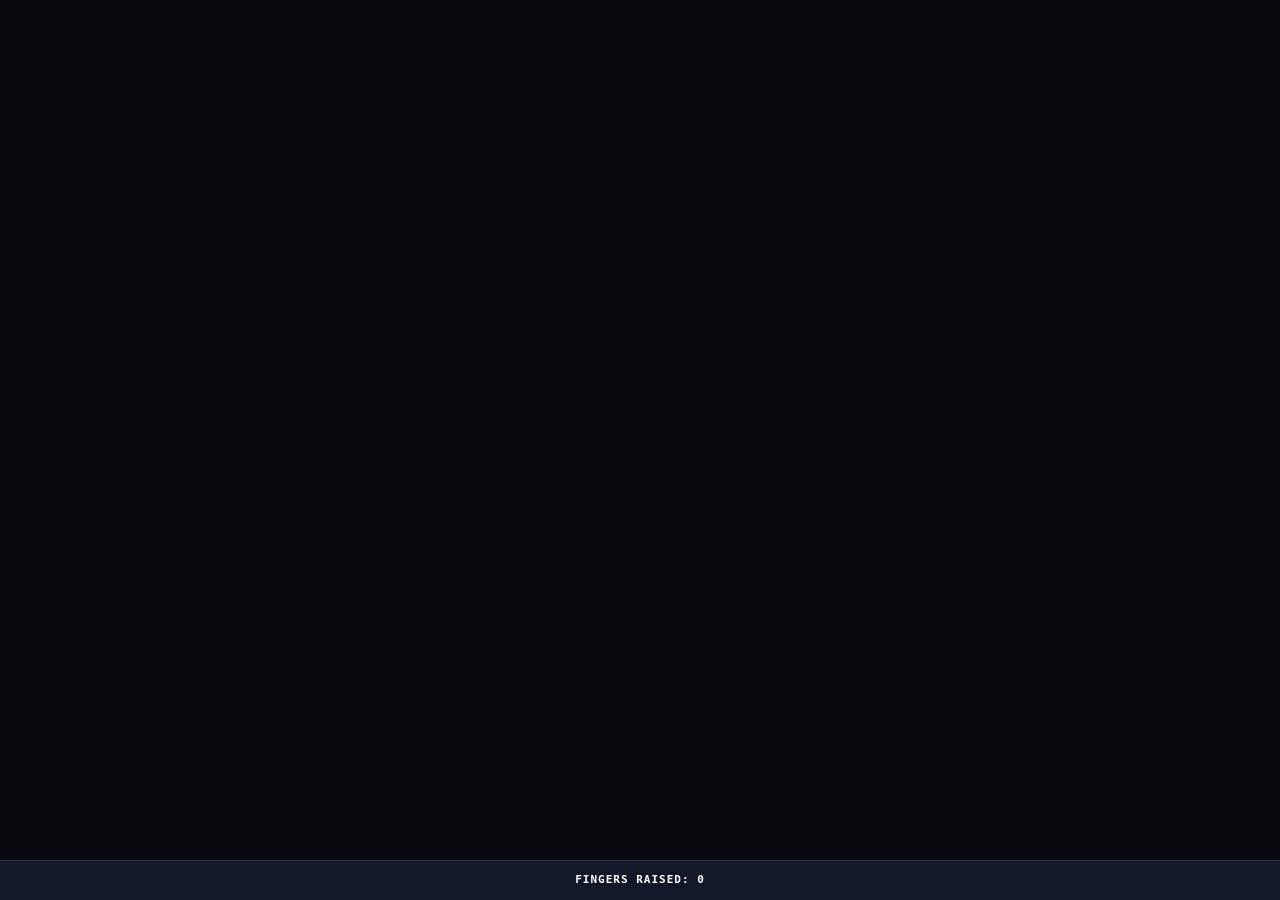
<file: assets/camera/index.html>
<!DOCTYPE html>
<html lang="en">

<head>
    <meta charset="utf-8">
    <meta name="viewport" content="width=device-width, initial-scale=1.0, maximum-scale=1.0, user-scalable=no">
    <title>Vision AI Suite</title>

    <!-- External Local Libraries -->
    <script src="camera_utils.js"></script>
    <script src="control_utils.js"></script>
    <script src="drawing_utils.js"></script>
    <script src="hands.js"></script>
    <script src="tf.min.js"></script>
    <script src="mobilenet.js"></script>
    <script src="knn-classifier.js"></script>

    <style>
        :root {
            --primary-accent: #3b82f6;
            --bg-base: #0f172a;
            --border-color: rgba(255, 255, 255, 0.12);
            --text-main: #f8fafc;
            --text-sub: #94a3b8;
        }

        * {
            box-sizing: border-box;
            margin: 0;
            padding: 0;
            -webkit-tap-highlight-color: transparent;
        }

        body {
            background-color: #000;
            color: var(--text-main);
            font-family: -apple-system, BlinkMacSystemFont, "Segoe UI", Roboto, Helvetica, Arial, sans-serif;
            height: 100vh;
            height: 100dvh;
            overflow: hidden;
            display: flex;
            flex-direction: column;
        }

        #workspace-container {
            flex: 1;
            position: relative;
            overflow: hidden;
            background: #000;
            width: 100%;
            height: 100%;
        }

        .app-block {
            display: none;
            position: absolute;
            top: 0;
            left: 0;
            width: 100%;
            height: 100%;
            overflow: hidden;
        }

        .app-block.active {
            display: flex;
        }

        .vision-video-container {
            flex: 1;
            position: relative;
            display: flex;
            justify-content: center;
            align-items: center;
            overflow: hidden;
            background: #09090b;
        }

        .vision-canvas-feed {
            width: 100%;
            height: 100%;
            object-fit: fill !important;
            transform: scaleX(-1);
            display: block;
        }

        .vision-canvas-feed.unflipped {
            transform: none !important;
        }

        #block-finger-tracking {
            flex-direction: column;
            height: 100%;
            background: #000;
        }

        #ft-fingerCount {
            padding: 12px;
            padding-bottom: calc(14px + env(safe-area-inset-bottom));
            background: #111827;
            border-top: 1px solid var(--border-color);
            text-align: center;
            font-size: 11px;
            font-family: ui-monospace, SFMono-Regular, Menlo, Monaco, Consolas, monospace;
            font-weight: bold;
            color: #fff;
            text-transform: uppercase;
            letter-spacing: 1px;
        }

        #block-gesture-classifier {
            flex-direction: column;
            height: 100%;
            background: #000;
        }

        #gc-status {
            position: absolute;
            top: 12px;
            left: 0;
            right: 0;
            text-align: center;
            color: #00ff66;
            font-size: 14px;
            font-weight: 600;
            pointer-events: none;
            text-shadow: 0 0 6px rgba(0, 0, 0, 0.9);
        }

        #gc-controls {
            display: flex;
            gap: 10px;
            padding: 12px 14px;
            padding-bottom: calc(14px + env(safe-area-inset-bottom));
            background: #111827;
            border-top: 1px solid var(--border-color);
            justify-content: center;
        }

        #block-image-classifier {
            flex-direction: column;
            height: 100%;
            background: #000;
        }

        #block-image-classifier #ic-status {
            position: absolute;
            top: 12px;
            left: 0;
            right: 0;
            text-align: center;
            color: #00ff66;
            font-size: 14px;
            font-weight: 600;
            pointer-events: none;
            text-shadow: 0 0 6px rgba(0, 0, 0, 0.9);
        }

        #block-image-classifier #ic-controls {
            display: flex;
            gap: 10px;
            padding: 12px 14px;
            padding-bottom: calc(14px + env(safe-area-inset-bottom));
            background: #111827;
            border-top: 1px solid var(--border-color);
            justify-content: center;
        }

        .ic-train-btn {
            flex: 1;
            max-width: 64px;
            height: 48px;
            border: 2px solid transparent;
            border-radius: 10px;
            background: #1f2937;
            color: white;
            font-size: 18px;
            font-weight: bold;
            touch-action: none;
            user-select: none;
            position: relative;
            transition: all 0.2s ease;
            cursor: pointer;
        }

        .ic-train-btn:active,
        .ic-train-btn.holding {
            background: var(--theme);
            border-color: var(--theme);
            transform: scale(0.95);
        }

        .ic-train-btn.has-data {
            border-color: var(--theme);
            box-shadow: 0 0 10px var(--theme);
        }

        .ic-train-btn .badge {
            display: none;
            position: absolute;
            top: -7px;
            right: -7px;
            background: white;
            color: black;
            font-size: 11px;
            padding: 2px 6px;
            border-radius: 10px;
            font-weight: bold;
            box-shadow: 0 2px 5px rgba(0, 0, 0, 0.5);
        }

        .ic-train-btn.has-data .badge {
            display: block;
        }

        .ic-clear-btn {
            flex: 1;
            max-width: 72px;
            height: 48px;
            border: none;
            border-radius: 10px;
            background: #ef4444;
            color: white;
            font-size: 14px;
            font-weight: bold;
            touch-action: none;
            user-select: none;
            cursor: pointer;
            margin-left: 6px;
        }

        .ic-clear-btn:active {
            background: #dc2626;
            transform: scale(0.95);
        }

        .rgb-block-wrapper {
            flex-direction: column;
            width: 100%;
            height: 100%;
            background: #000;
        }

        .rgb-bottom-bar {
            display: flex;
            justify-content: space-between;
            align-items: center;
            padding: 10px 16px;
            background: #111827;
            border-top: 1px solid var(--border-color);
            gap: 12px;
            flex-shrink: 0;
        }

        .rgb-action-btn {
            padding: 8px 16px;
            background: #10b981;
            color: #fff;
            border: none;
            border-radius: 8px;
            font-size: 13px;
            font-weight: 700;
            cursor: pointer;
            transition: all 0.2s ease;
            box-shadow: 0 2px 6px rgba(16, 185, 129, 0.3);
        }

        .rgb-action-btn:active {
            transform: scale(0.96);
        }

        .rgb-stats-group {
            display: flex;
            align-items: center;
            gap: 14px;
            font-size: 12px;
            font-family: ui-monospace, SFMono-Regular, Menlo, Monaco, Consolas, monospace;
            color: #e2e8f0;
        }

        .rgb-preview-chip {
            width: 20px;
            height: 20px;
            border: 2px solid #fff;
            border-radius: 4px;
            background: #000;
            box-shadow: 0 0 5px rgba(0, 0, 0, 0.5);
        }
    </style>
</head>

<body>

    <main id="workspace-container">

        <!-- 1. FINGER TRACKING BLOCK -->
        <div id="block-finger-tracking" class="app-block active">
            <div class="vision-video-container">
                <div style="display: none;"><video id="ft-video" playsinline></video></div>
                <canvas id="ft-output_canvas" class="vision-canvas-feed"></canvas>
            </div>
            <div id="ft-fingerCount">Fingers Raised: 0</div>
        </div>

        <!-- 2. GESTURE CLASSIFIER BLOCK -->
        <div id="block-gesture-classifier" class="app-block">
            <div class="vision-video-container">
                <div style="display: none;"><video id="gc-video" playsinline></video></div>
                <canvas id="gc-output_canvas" class="vision-canvas-feed"></canvas>
                <div id="gc-status">Prediction: None</div>
            </div>

            <div id="gc-controls">
                <button class="ic-train-btn gc-gestureBtn" data-label="1" style="--theme: #ef4444;">1</button>
                <button class="ic-train-btn gc-gestureBtn" data-label="2" style="--theme: #f97316;">2</button>
                <button class="ic-train-btn gc-gestureBtn" data-label="3" style="--theme: #eab308;">3</button>
                <button class="ic-train-btn gc-gestureBtn" data-label="4" style="--theme: #10b981;">4</button>
                <button class="ic-train-btn gc-gestureBtn" data-label="5" style="--theme: #3b82f6;">5</button>
                <button id="gc-autoTrainBtn" class="ic-clear-btn"
                    style="background: #2563eb; font-size: 13px; max-width: 72px;" title="Train fixed 20 images">📸
                    20x</button>
                <button id="gc-clearDataBtn" class="ic-clear-btn">X</button>
            </div>
        </div>

        <!-- 3. IMAGE CLASSIFIER BLOCK -->
        <div id="block-image-classifier" class="app-block">
            <div class="vision-video-container">
                <video id="ic-webcam" class="vision-canvas-feed" autoplay playsinline muted></video>
                <div id="ic-status">Loading model...</div>
            </div>

            <div id="ic-controls">
                <button class="ic-train-btn" data-class="1" style="--theme: #ef4444;">1<span
                        class="badge">0</span></button>
                <button class="ic-train-btn" data-class="2" style="--theme: #f97316;">2<span
                        class="badge">0</span></button>
                <button class="ic-train-btn" data-class="3" style="--theme: #eab308;">3<span
                        class="badge">0</span></button>
                <button class="ic-train-btn" data-class="4" style="--theme: #10b981;">4<span
                        class="badge">0</span></button>
                <button class="ic-train-btn" data-class="5" style="--theme: #3b82f6;">5<span
                        class="badge">0</span></button>
                <button id="ic-autoTrainBtn" class="ic-clear-btn"
                    style="background: #2563eb; font-size: 13px; max-width: 72px;" title="Train fixed 20 images">📸
                    20x</button>
                <button id="ic-clear-btn" class="ic-clear-btn">Clear</button>
            </div>
        </div>

        <!-- 4. RGB COORDINATES TRACKER BLOCK -->
        <div id="block-rgb-coords" class="app-block rgb-block-wrapper">
            <div class="vision-video-container">
                <video id="rgb-coord-video" playsinline autoplay style="display:none;"></video>
                <canvas id="rgb-coord-output" class="vision-canvas-feed"></canvas>
                <canvas id="rgb-coord-proc" style="display:none;"></canvas>
            </div>
            <div class="rgb-bottom-bar">
                <div>
                    <button class="rgb-action-btn" id="rgb-coord-action-btn">Capture target</button>
                </div>
                <div class="rgb-stats-group">
                    <div>X: <span id="rgb-coord-pos-x">-</span></div>
                    <div>Y: <span id="rgb-coord-pos-y">-</span></div>
                    <div>S: <span id="rgb-coord-blob-size">-</span></div>
                    <div class="rgb-preview-chip" id="rgb-coord-preview"></div>
                </div>
            </div>
        </div>

        <!-- 5. RGB COLOR PICKER TRACKER BLOCK -->
        <div id="block-rgb-colorpicker" class="app-block rgb-block-wrapper">
            <div class="vision-video-container">
                <video id="rgb-color-video" playsinline autoplay style="display:none;"></video>
                <canvas id="rgb-color-output" class="vision-canvas-feed"></canvas>
                <canvas id="rgb-color-proc" style="display:none;"></canvas>
            </div>
            <div class="rgb-bottom-bar">
                <div>
                    <button class="rgb-action-btn" id="rgb-color-action-btn">Capture target</button>
                </div>
                <div class="rgb-stats-group">
                    <div>X: <span id="rgb-color-pos-x">-</span></div>
                    <div>Y: <span id="rgb-color-pos-y">-</span></div>
                    <div>S: <span id="rgb-color-blob-size">-</span></div>
                    <div class="rgb-preview-chip" id="rgb-color-preview"></div>
                </div>
            </div>
        </div>

        <!-- 6. RGB 3x3 GRID TRACKER BLOCK -->
        <div id="block-rgb-grid" class="app-block rgb-block-wrapper">
            <div class="vision-video-container">
                <video id="rgb-grid-video" playsinline autoplay style="display:none;"></video>
                <canvas id="rgb-grid-output" class="vision-canvas-feed"></canvas>
                <canvas id="rgb-grid-proc" style="display:none;"></canvas>
            </div>
            <div class="rgb-bottom-bar">
                <div>
                    <button class="rgb-action-btn" id="rgb-grid-action-btn">Capture target</button>
                </div>
                <div class="rgb-stats-group">
                    <div>X: <span id="rgb-grid-pos-x">-</span></div>
                    <div>Y: <span id="rgb-grid-pos-y">-</span></div>
                    <div>S: <span id="rgb-grid-blob-size">-</span></div>
                    <div class="rgb-preview-chip" id="rgb-grid-preview"></div>
                </div>
            </div>
        </div>

    </main>

    <script>
        function isMediapipeLog(msg) {
            if (typeof msg !== 'string') return false;
            return msg.startsWith('I0000') || msg.startsWith('W0000') || msg.startsWith('E0000') || msg.includes('gl_context');
        }
        const _warn = console.warn;
        console.warn = function (...args) { if (isMediapipeLog(args[0])) return; _warn.apply(console, args); };
        const _log = console.log;
        console.log = function (...args) { if (isMediapipeLog(args[0])) return; _log.apply(console, args); };
        const _err = console.error;
        console.error = function (...args) { if (isMediapipeLog(args[0])) return; _err.apply(console, args); };

        class LandmarkKNNClassifier {
            constructor(k = 5) {
                this.k = k;
                this.data = [];
            }
            addExample(features, label) {
                this.data.push({ features, label });
            }
            clear() {
                this.data = [];
            }
            predict(features) {
                if (this.data.length === 0) return null;
                let distances = [];
                for (let i = 0; i < this.data.length; i++) {
                    let dist = 0;
                    for (let j = 0; j < features.length; j++) {
                        dist += Math.pow(features[j] - this.data[i].features[j], 2);
                    }
                    distances.push({ dist: dist, label: this.data[i].label });
                }
                distances.sort((a, b) => a.dist - b.dist);
                let kNearest = distances.slice(0, this.k);
                let counts = {};
                for (let neighbor of kNearest) {
                    counts[neighbor.label] = (counts[neighbor.label] || 0) + 1;
                }
                let maxCount = -1;
                let prediction = null;
                for (let label in counts) {
                    if (counts[label] > maxCount) {
                        maxCount = counts[label];
                        prediction = parseInt(label);
                    }
                }
                return prediction;
            }
        }

        function rgbToHsv(r, g, b) {
            r /= 255; g /= 255; b /= 255;
            const max = Math.max(r, g, b), min = Math.min(r, g, b);
            let h = max, s, v = max;
            const d = max - min;
            s = max === 0 ? 0 : d / max;
            if (max === min) h = 0;
            else {
                switch (max) {
                    case r: h = (g - b) / d + (g < b ? 6 : 0); break;
                    case g: h = (b - r) / d + 2; break;
                    case b: h = (r - g) / d + 4; break;
                }
                h /= 6;
            }
            return { h: h * 360, s: s, v: v };
        }

        function hsvToRgb(h, s, v) {
            let r, g, b, i = Math.floor(h / 60);
            let f = h / 60 - i, p = v * (1 - s), q = v * (1 - f * s), t = v * (1 - (1 - f) * s);
            switch (i % 6) {
                case 0: r = v; g = t; b = p; break;
                case 1: r = q; g = v; b = p; break;
                case 2: r = p; g = v; b = t; break;
                case 3: r = p; g = q; b = v; break;
                case 4: r = t; g = p; b = v; break;
                case 5: r = v; g = p; b = q; break;
            }
            return [Math.round(r * 255), Math.round(g * 255), Math.round(b * 255)];
        }

        function hueDist(h1, h2) {
            let d = Math.abs(h1 - h2);
            return Math.min(d, 360 - d);
        }

        const globalEsp32Url = 'http://192.168.4.10:81/stream';

        window.globalCamModeIndex = 0;
        const CAM_MODES = ['user', 'environment', 'esp32'];
        const CAM_ICONS = ['📷', '🔄', '📡'];

        function updateCanvasTransform(element) {
            if (!element) return;
            if (window.globalCamModeIndex === 0) {
                element.classList.remove('unflipped');
            } else {
                element.classList.add('unflipped');
            }
        }

        function forceReleaseCamera(videoElement) {
            if (videoElement && videoElement.srcObject) {
                try {
                    const tracks = videoElement.srcObject.getTracks();
                    tracks.forEach(track => {
                        track.stop();
                        track.enabled = false;
                    });
                } catch (e) { }
                videoElement.srcObject = null;
            }
        }

        async function getCameraStream(facingMode) {
            try {
                return await navigator.mediaDevices.getUserMedia({
                    video: { facingMode: { exact: facingMode }, width: { ideal: 480 }, height: { ideal: 360 } },
                    audio: false
                });
            } catch (err) {
                return await navigator.mediaDevices.getUserMedia({
                    video: { facingMode: facingMode, width: { ideal: 480 }, height: { ideal: 360 } },
                    audio: false
                });
            }
        }


        function cycleCameraMode() {
            window.globalCamModeIndex = (window.globalCamModeIndex + 1) % 3;
            if (window._activeVisionModule && window._activeVisionModule.restartCamera) {
                window._activeVisionModule.restartCamera();
            } else if (window._activeVisionModule && window._activeVisionModule.restartEsp32) {
                window._activeVisionModule.restartEsp32();
            }
            try {
                window.parent.postMessage({
                    action: 'cam_mode_changed',
                    modeIndex: window.globalCamModeIndex,
                    icon: CAM_ICONS[window.globalCamModeIndex],
                    mode: CAM_MODES[window.globalCamModeIndex]
                }, '*');
            } catch (e) { }
        }
        window.cycleCameraMode = cycleCameraMode;

        function createEsp32ImgSource(url) {
            const img = document.createElement('img');
            img.style.display = 'none';
            img.crossOrigin = "anonymous";
            img.src = url;
            return img;
        }

        // Shared Offscreen Canvas for MediaPipe ESP32 frame extraction
        const offscreenCanvas = document.createElement('canvas');
        offscreenCanvas.width = 480;
        offscreenCanvas.height = 360;
        const offscreenCtx = offscreenCanvas.getContext('2d');

        // MODULE 1: FINGER TRACKING CONTROLLER
        const FingerTrackingModule = (() => {
            let camera = null;
            let hands = null;
            let currentFacingMode = 'user';
            let isRunning = false;
            let esp32Img = null;
            let esp32AnimId = null;
            let isProcessing = false;

            const fingerCountDisplay = document.getElementById('ft-fingerCount');
            const videoElement = document.getElementById('ft-video');
            const canvasElement = document.getElementById('ft-output_canvas');
            const canvasCtx = canvasElement.getContext('2d');

            function setCanvasDimensions() {
                canvasElement.width = 480;
                canvasElement.height = 360;
                updateCanvasTransform(canvasElement);
            }

            function countFingers(lmlist) {
                let fingerCount = 0;
                const tipIds = [4, 8, 12, 16, 20];
                let isRightHand = lmlist[12][1] > lmlist[20][1];
                const isThumbRaised = isRightHand
                    ? lmlist[tipIds[0]][1] > lmlist[tipIds[0] - 1][1]
                    : lmlist[tipIds[0]][1] < lmlist[tipIds[0] - 1][1];
                if (isThumbRaised) fingerCount += 1;
                for (let i = 1; i < tipIds.length; i++) {
                    const isFingerRaised = lmlist[tipIds[i]][2] < lmlist[tipIds[i] - 2][2];
                    if (isFingerRaised) fingerCount += 1;
                }
                return fingerCount;
            }

            function onResults(results) {
                if (!isRunning) return;
                canvasCtx.save();
                canvasCtx.clearRect(0, 0, canvasElement.width, canvasElement.height);
                canvasCtx.drawImage(results.image, 0, 0, canvasElement.width, canvasElement.height);

                if (results.multiHandLandmarks) {
                    for (const landmarks of results.multiHandLandmarks) {
                        const lmlist = [];
                        for (let id = 0; id < 21; id++) {
                            const lm = landmarks[id];
                            let x = lm.x * canvasElement.width;
                            let y = lm.y * canvasElement.height;
                            lmlist.push([id, Math.round(x), Math.round(y)]);
                        }

                        if (lmlist.length === 21) {
                            const fingerCount = countFingers(lmlist);
                            fingerCountDisplay.innerText = `Fingers Raised: ${fingerCount}`;
                        }

                        drawConnectors(canvasCtx, landmarks, HAND_CONNECTIONS, { color: '#00FF00', lineWidth: 5 });
                        drawLandmarks(canvasCtx, landmarks, { color: '#FF0000', lineWidth: 2 });
                    }
                }
                canvasCtx.restore();
            }

            function stopCameraStreams() {
                if (camera) { camera.stop(); camera = null; }
                if (videoElement.srcObject) {
                    videoElement.srcObject.getTracks().forEach(t => t.stop());
                    videoElement.srcObject = null;
                }
                if (esp32AnimId) { cancelAnimationFrame(esp32AnimId); esp32AnimId = null; }
                if (esp32Img) { esp32Img.src = ''; esp32Img.remove(); esp32Img = null; }
                isProcessing = false;
            }

            function setupHands() {
                if (!hands) {
                    hands = new Hands({ locateFile: (file) => `${file}` });
                    hands.setOptions({
                        maxNumHands: 1,
                        modelComplexity: 0,
                        minDetectionConfidence: 0.6,
                        minTrackingConfidence: 0.5
                    });
                    hands.onResults(onResults);
                }
            }

            function startEsp32Feed() {
                if (!isRunning || window.globalCamModeIndex !== 2) return;
                esp32Img = createEsp32ImgSource(globalEsp32Url);
                document.body.appendChild(esp32Img);
                setupHands();

                function esp32Loop() {
                    if (!isRunning || window.globalCamModeIndex !== 2) return;
                    if (esp32Img && esp32Img.complete && esp32Img.naturalWidth > 0) {
                        if (hands && !isProcessing) {
                            isProcessing = true;
                            offscreenCtx.drawImage(esp32Img, 0, 0, 480, 360);
                            hands.send({ image: offscreenCanvas }).catch(() => { }).finally(() => { isProcessing = false; });
                        }
                    }
                    esp32AnimId = requestAnimationFrame(esp32Loop);
                }
                esp32AnimId = requestAnimationFrame(esp32Loop);
            }

            function startCamera() {
                stopCameraStreams();
                setCanvasDimensions();
                if (window.globalCamModeIndex === 2) {
                    startEsp32Feed();
                    return;
                }
                currentFacingMode = CAM_MODES[window.globalCamModeIndex];
                setupHands();
                camera = new Camera(videoElement, {
                    onFrame: async () => {
                        if (!isRunning || !hands || isProcessing) return;
                        isProcessing = true;
                        try {
                            await hands.send({ image: videoElement });
                        } catch (err) {
                        } finally {
                            isProcessing = false;
                        }
                    },
                    width: 480,
                    height: 360,
                    facingMode: currentFacingMode,
                });
                camera.start().catch(err => console.error('FT camera error:', err));
            }

            return {
                start: () => {
                    isRunning = true;
                    window._activeVisionModule = {
                        isEsp32Mode: () => window.globalCamModeIndex === 2,
                        restartEsp32: () => { stopCameraStreams(); startCamera(); },
                        restartCamera: () => { stopCameraStreams(); startCamera(); }
                    };
                    startCamera();
                },
                stop: () => {
                    isRunning = false;
                    stopCameraStreams();
                    canvasCtx.clearRect(0, 0, canvasElement.width, canvasElement.height);
                }
            };
        })();

        // MODULE 2: GESTURE CLASSIFIER CONTROLLER
        const GestureClassifierModule = (() => {
            const knn = new LandmarkKNNClassifier(5);
            let recordingLabel = null;
            let camera = null;
            let hands = null;
            let currentFacingMode = 'user';
            let isRunning = false;
            let esp32Img = null;
            let esp32AnimId = null;
            let isProcessing = false;

            const gcStatusDisplay = document.getElementById('gc-status');
            const videoElement = document.getElementById('gc-video');
            const canvasElement = document.getElementById('gc-output_canvas');
            const canvasCtx = canvasElement.getContext('2d');

            function setCanvasDimensions() {
                canvasElement.width = 480;
                canvasElement.height = 360;
                updateCanvasTransform(canvasElement);
            }

            function extractFeatures(landmarks) {
                let wrist = landmarks[0];
                let features = [];
                let maxDist = 0;
                for (let i = 1; i < landmarks.length; i++) {
                    let dx = landmarks[i].x - wrist.x;
                    let dy = landmarks[i].y - wrist.y;
                    let dist = Math.sqrt(dx * dx + dy * dy);
                    if (dist > maxDist) maxDist = dist;
                }
                for (let i = 0; i < landmarks.length; i++) {
                    let dx = landmarks[i].x - wrist.x;
                    let dy = landmarks[i].y - wrist.y;
                    if (maxDist > 0) {
                        features.push(dx / maxDist);
                        features.push(dy / maxDist);
                    } else {
                        features.push(dx);
                        features.push(dy);
                    }
                }
                return features;
            }

            let fixedAutoTrainTarget = null;
            let fixedAutoTrainCount = 0;
            let lastSelectedLabel = 1;

            function trainFixed(label, count = 20) {
                recordingLabel = parseInt(label, 10) || 1;
                lastSelectedLabel = recordingLabel;
                fixedAutoTrainTarget = count;
                fixedAutoTrainCount = 0;
                gcStatusDisplay.innerText = `Training Gesture ${recordingLabel}: 0/${count} samples...`;
                gcStatusDisplay.style.color = "#eab308";
            }

            function onResults(results) {
                if (!isRunning) return;
                canvasCtx.save();
                canvasCtx.clearRect(0, 0, canvasElement.width, canvasElement.height);
                canvasCtx.drawImage(results.image, 0, 0, canvasElement.width, canvasElement.height);

                if (results.multiHandLandmarks) {
                    for (const landmarks of results.multiHandLandmarks) {
                        let features = extractFeatures(landmarks);
                        if (recordingLabel !== null) {
                            knn.addExample(features, recordingLabel);
                            if (fixedAutoTrainTarget !== null) {
                                fixedAutoTrainCount++;
                                gcStatusDisplay.innerText = `Training Gesture ${recordingLabel}: ${fixedAutoTrainCount}/${fixedAutoTrainTarget} samples...`;
                                gcStatusDisplay.style.color = "#eab308";

                                if (fixedAutoTrainCount >= fixedAutoTrainTarget) {
                                    gcStatusDisplay.innerText = `Finished! Gesture ${recordingLabel} trained (${fixedAutoTrainTarget} samples).`;
                                    gcStatusDisplay.style.color = "#00ff66";
                                    recordingLabel = null;
                                    fixedAutoTrainTarget = null;
                                    setTimeout(() => { if (!recordingLabel && knn.data.length > 0) gcStatusDisplay.innerText = 'Prediction: Ready'; }, 2500);
                                }
                            }
                        } else {
                            let pred = knn.predict(features);
                            if (pred !== null) {
                                gcStatusDisplay.innerText = `Prediction: ${pred}`;
                                gcStatusDisplay.style.color = "#00ff66";
                            } else {
                                gcStatusDisplay.innerText = `Prediction: None`;
                                gcStatusDisplay.style.color = "#00ff66";
                            }
                        }

                        drawConnectors(canvasCtx, landmarks, HAND_CONNECTIONS, { color: '#00FF00', lineWidth: 5 });
                        drawLandmarks(canvasCtx, landmarks, { color: '#FF0000', lineWidth: 2 });
                    }
                } else {
                    if (knn.data.length > 0) {
                        gcStatusDisplay.innerText = `Prediction: None`;
                        gcStatusDisplay.style.color = "#00ff66";
                    } else {
                        gcStatusDisplay.innerText = 'Hold a number to train';
                        gcStatusDisplay.style.color = "#00ff66";
                    }
                }
                canvasCtx.restore();
            }

            function initEvents() {
                setCanvasDimensions();

                document.querySelectorAll('.gc-gestureBtn').forEach(btn => {
                    btn.addEventListener('pointerdown', (e) => {
                        recordingLabel = parseInt(e.target.dataset.label);
                        lastSelectedLabel = recordingLabel;
                        fixedAutoTrainTarget = null;
                        gcStatusDisplay.innerText = `Recording label ${recordingLabel}...`;
                        gcStatusDisplay.style.color = "#ef4444";
                    });
                    const stopRecording = (e) => {
                        if (fixedAutoTrainTarget === null && recordingLabel === parseInt(e.target.dataset.label)) {
                            recordingLabel = null;
                            gcStatusDisplay.innerText = 'Ready';
                            gcStatusDisplay.style.color = "#00ff66";
                        }
                    };
                    btn.addEventListener('pointerup', stopRecording);
                    btn.addEventListener('pointerleave', stopRecording);
                });

                const autoTrainBtn = document.getElementById('gc-autoTrainBtn');
                if (autoTrainBtn) {
                    autoTrainBtn.addEventListener('click', () => {
                        trainFixed(lastSelectedLabel || 1, 20);
                    });
                }

                document.getElementById('gc-clearDataBtn').addEventListener('click', () => {
                    knn.clear();
                    gcStatusDisplay.innerText = `Prediction: None`;
                });
            }

            function setupHands() {
                if (!hands) {
                    hands = new Hands({ locateFile: (file) => `${file}` });
                    hands.setOptions({
                        maxNumHands: 1,
                        modelComplexity: 0,
                        minDetectionConfidence: 0.6,
                        minTrackingConfidence: 0.5
                    });
                    hands.onResults(onResults);
                }
            }

            function stopGcCameraStreams() {
                if (camera) { camera.stop(); camera = null; }
                if (videoElement.srcObject) {
                    videoElement.srcObject.getTracks().forEach(t => t.stop());
                    videoElement.srcObject = null;
                }
                if (esp32AnimId) { cancelAnimationFrame(esp32AnimId); esp32AnimId = null; }
                if (esp32Img) { esp32Img.src = ''; esp32Img.remove(); esp32Img = null; }
                isProcessing = false;
            }

            function startCamera() {
                stopGcCameraStreams();
                setCanvasDimensions();
                if (window.globalCamModeIndex === 2) {
                    esp32Img = createEsp32ImgSource(globalEsp32Url);
                    document.body.appendChild(esp32Img);
                    setupHands();
                    function gcEsp32Loop() {
                        if (!isRunning || window.globalCamModeIndex !== 2) return;
                        if (esp32Img && esp32Img.complete && esp32Img.naturalWidth > 0) {
                            if (hands && !isProcessing) {
                                isProcessing = true;
                                offscreenCtx.drawImage(esp32Img, 0, 0, 480, 360);
                                hands.send({ image: offscreenCanvas }).catch(() => { }).finally(() => { isProcessing = false; });
                            }
                        }
                        esp32AnimId = requestAnimationFrame(gcEsp32Loop);
                    }
                    esp32AnimId = requestAnimationFrame(gcEsp32Loop);
                    return;
                }
                currentFacingMode = CAM_MODES[window.globalCamModeIndex];
                setupHands();
                camera = new Camera(videoElement, {
                    onFrame: async () => {
                        if (!isRunning || !hands || isProcessing) return;
                        isProcessing = true;
                        try {
                            await hands.send({ image: videoElement });
                        } catch (err) {
                        } finally {
                            isProcessing = false;
                        }
                    },
                    width: 480,
                    height: 360,
                    facingMode: currentFacingMode,
                });
                camera.start().catch(err => console.error('GC cam:', err));
            }

            initEvents();

            return {
                start: () => {
                    isRunning = true;
                    window._activeVisionModule = {
                        isEsp32Mode: () => window.globalCamModeIndex === 2,
                        restartEsp32: () => { stopGcCameraStreams(); startCamera(); },
                        restartCamera: () => { stopGcCameraStreams(); startCamera(); }
                    };
                    startCamera();
                },
                stop: () => {
                    isRunning = false;
                    stopGcCameraStreams();
                    canvasCtx.clearRect(0, 0, canvasElement.width, canvasElement.height);
                },
                trainFixed: (label, count = 20) => trainFixed(label, count)
            };
        })();

        // MODULE 3: IMAGE CLASSIFIER (TEACHABLE WEBCAM)
        const ImageClassifierModule = (() => {
            const video = document.getElementById('ic-webcam');
            const statusEl = document.getElementById('ic-status');
            const classifier = knnClassifier.create();

            let net = null;
            let isTraining = false;
            let currentTrainClass = null;
            let lastLogged = null;
            let sameCount = 0;
            let isRunning = false;
            let animId = null;
            let currentFacingMode = 'user';
            let esp32Img = null;
            let modelLoaded = false;

            const STABLE_FRAMES = 2;
            const CONFIDENCE_THRESHOLD = 0.65;
            const INTERVAL = 160;

            function logStable(value) {
                if (value === lastLogged) sameCount++;
                else {
                    lastLogged = value;
                    sameCount = 1;
                }
                if (sameCount >= STABLE_FRAMES) {
                    console.log(value);
                }
            }

            function updateBadges() {
                const counts = classifier.getNumClasses() > 0 ? classifier.getClassExampleCount() : {};
                document.querySelectorAll('.ic-train-btn').forEach(btn => {
                    const cId = btn.dataset.class;
                    const count = counts[cId] || 0;
                    const badge = btn.querySelector('.badge');
                    if (badge) {
                        badge.textContent = count;
                        if (count > 0) btn.classList.add('has-data');
                        else btn.classList.remove('has-data');
                    }
                });
            }

            async function setupWebcam() {
                const icContainer = document.querySelector('#block-image-classifier .vision-video-container');

                if (video.srcObject) {
                    video.srcObject.getTracks().forEach(t => t.stop());
                    video.srcObject = null;
                }
                if (esp32Img) {
                    esp32Img.src = '';
                    esp32Img.remove();
                    esp32Img = null;
                }

                updateCanvasTransform(video);

                if (window.globalCamModeIndex === 2) {
                    video.style.display = 'none';
                    esp32Img = createEsp32ImgSource(globalEsp32Url);
                    esp32Img.className = 'vision-canvas-feed';
                    updateCanvasTransform(esp32Img);
                    esp32Img.style.display = 'block';
                    if (icContainer) icContainer.appendChild(esp32Img);

                    return new Promise(r => {
                        if (esp32Img.naturalWidth > 0) {
                            r();
                        } else {
                            const checkInterval = setInterval(() => {
                                if (esp32Img && esp32Img.naturalWidth > 0) {
                                    clearInterval(checkInterval);
                                    r();
                                }
                            }, 50);
                        }
                    });
                }

                forceReleaseCamera(video);
                video.style.display = 'block';
                currentFacingMode = CAM_MODES[window.globalCamModeIndex];
                const stream = await getCameraStream(currentFacingMode);
                video.srcObject = stream;
                return new Promise(r => video.onloadeddata = r);
            }

            async function addExample(classId) {
                if (!net) return;
                const imgSource = (window.globalCamModeIndex === 2 && esp32Img) ? esp32Img : video;
                if (!imgSource) return;
                const img = tf.browser.fromPixels(imgSource);
                const activation = net.infer(img, true);
                classifier.addExample(activation, classId);
                img.dispose();
                activation.dispose();
                updateBadges();
            }

            let lastSelectedClass = 1;
            async function trainFixed(classId, count = 20) {
                if (!net) return;
                const targetClass = parseInt(classId, 10) || 1;
                lastSelectedClass = targetClass;
                const trainBtn = document.querySelector(`.ic-train-btn[data-class="${targetClass}"]`);
                if (trainBtn) trainBtn.classList.add('holding');
                statusEl.textContent = `Training Button ${targetClass}: 0/${count} images...`;
                for (let i = 1; i <= count; i++) {
                    await addExample(targetClass);
                    statusEl.textContent = `Training Button ${targetClass}: ${i}/${count} images...`;
                    await new Promise(r => setTimeout(r, 60));
                }
                if (trainBtn) trainBtn.classList.remove('holding');
                const counts = classifier.getClassExampleCount();
                statusEl.textContent = `Done! Button ${targetClass} trained (${count} images) • Total: ${JSON.stringify(counts)}`;
            }

            function initEvents() {
                document.querySelectorAll('.ic-train-btn').forEach(btn => {
                    const classId = Number(btn.dataset.class);
                    if (isNaN(classId)) return;

                    const start = (e) => {
                        e.preventDefault();
                        isTraining = true;
                        currentTrainClass = classId;
                        lastSelectedClass = classId;
                        btn.classList.add('holding');
                        statusEl.textContent = `Training class ${classId}...`;
                    };
                    const stop = () => {
                        isTraining = false;
                        currentTrainClass = null;
                        btn.classList.remove('holding');
                        const counts = classifier.getClassExampleCount();
                        statusEl.textContent = `Ready • Examples: ${JSON.stringify(counts)}`;
                    };
                    btn.addEventListener('touchstart', start, { passive: false });
                    btn.addEventListener('mousedown', start);
                    btn.addEventListener('touchend', stop);
                    btn.addEventListener('mouseup', stop);
                    btn.addEventListener('touchcancel', stop);
                    btn.addEventListener('mouseleave', stop);
                });

                const autoTrainBtn = document.getElementById('ic-autoTrainBtn');
                if (autoTrainBtn) {
                    autoTrainBtn.addEventListener('click', async () => {
                        await trainFixed(lastSelectedClass || 1, 20);
                    });
                }

                document.getElementById('ic-clear-btn').addEventListener('click', () => {
                    if (classifier.getNumClasses() > 0) {
                        classifier.clearAllClasses();
                    }
                    updateBadges();
                    statusEl.textContent = 'Ready – hold a number to train';
                });
            }

            initEvents();

            async function runLoop() {
                let lastRun = 0;
                let isPredicting = false;
                async function loop(ts) {
                    if (!isRunning) return;

                    let isSourceReady = false;
                    const imgSource = window.globalCamModeIndex === 2 ? esp32Img : video;

                    if (window.globalCamModeIndex === 2) {
                        isSourceReady = esp32Img && esp32Img.complete && esp32Img.naturalWidth > 0 && esp32Img.naturalHeight > 0;
                    } else {
                        isSourceReady = video && video.readyState >= 2 && video.videoWidth > 0 && video.videoHeight > 0;
                    }

                    if (ts - lastRun < INTERVAL || !isSourceReady || isPredicting) {
                        animId = requestAnimationFrame(loop);
                        return;
                    }

                    lastRun = ts;

                    if (isTraining && currentTrainClass) {
                        if (!net || !imgSource) { animId = requestAnimationFrame(loop); return; }
                        isPredicting = true;
                        try {
                            const tfImg = tf.browser.fromPixels(imgSource);
                            const activation = net.infer(tfImg, true);
                            classifier.addExample(activation, currentTrainClass);
                            tfImg.dispose(); activation.dispose();
                            updateBadges();

                            if (statusEl.textContent.startsWith('Error:')) {
                                statusEl.textContent = `Ready • Examples: ${JSON.stringify(classifier.getClassExampleCount())}`;
                            }
                        } catch (e) {
                        } finally {
                            isPredicting = false;
                        }
                        animId = requestAnimationFrame(loop);
                        return;
                    }

                    if (classifier.getNumClasses() > 0 && net && imgSource) {
                        isPredicting = true;
                        try {
                            const tfImg = tf.browser.fromPixels(imgSource);
                            const activation = net.infer(tfImg, true);
                            const result = await classifier.predictClass(activation);
                            tfImg.dispose(); activation.dispose();
                            const conf = result.confidences[result.label];
                            if (conf >= CONFIDENCE_THRESHOLD) { logStable(Number(result.label)); }

                            if (statusEl.textContent.startsWith('Error:')) {
                                statusEl.textContent = `Ready • Examples: ${JSON.stringify(classifier.getClassExampleCount())}`;
                            }
                        } catch (e) {
                        } finally {
                            isPredicting = false;
                        }
                    }

                    animId = requestAnimationFrame(loop);
                }
                animId = requestAnimationFrame(loop);
            }

            return {
                start: async () => {
                    isRunning = true;
                    window._activeVisionModule = {
                        isEsp32Mode: () => window.globalCamModeIndex === 2,
                        restartEsp32: () => {
                            if (isRunning) setupWebcam();
                        },
                        restartCamera: () => {
                            if (isRunning) setupWebcam();
                        }
                    };
                    try {
                        if (!modelLoaded) {
                            statusEl.textContent = 'Loading TensorFlow & MobileNet...';
                            await tf.setBackend('webgl');
                            await tf.ready();
                            net = await mobilenet.load({ version: 2, alpha: 0.5, modelUrl: 'model.json' });
                            modelLoaded = true;
                        }
                        statusEl.textContent = 'Starting camera...';
                        await setupWebcam();
                        statusEl.textContent = 'Ready – hold a number to train';
                        runLoop();
                    } catch (err) {
                        console.error(err);
                        statusEl.textContent = `Error: ${err.name} - ${err.message}`;
                    }
                },
                stop: () => {
                    isRunning = false;
                    if (animId) cancelAnimationFrame(animId);
                    if (video.srcObject) {
                        video.srcObject.getTracks().forEach(t => t.stop());
                        video.srcObject = null;
                    }
                    if (esp32Img) { esp32Img.src = ''; esp32Img.remove(); esp32Img = null; }
                },
                trainFixed: async (classId, count = 20) => { await trainFixed(classId, count); }
            };
        })();

        // RGB TRACKER FACTORY
        function createRGBTrackerModule(cfg) {
            const video = document.getElementById(cfg.videoId);
            const outputCanvas = document.getElementById(cfg.outputCanvasId);
            const ctxOutput = outputCanvas.getContext('2d');
            const procCanvas = document.getElementById(cfg.procCanvasId);
            const ctxProc = procCanvas.getContext('2d', { willReadFrequently: true });

            const btnAction = document.getElementById(cfg.btnActionId);
            const uiPosX = document.getElementById(cfg.posXId);
            const uiPosY = document.getElementById(cfg.posYId);
            const uiBlobSize = document.getElementById(cfg.blobSizeId);
            const colorPreview = document.getElementById(cfg.previewId);

            const PROC_WIDTH = 160;
            const PROC_HEIGHT = 120;
            procCanvas.width = PROC_WIDTH;
            procCanvas.height = PROC_HEIGHT;

            let appState = 0;
            let currentFacingMode = 'user';
            let isRunning = false;
            let animId = null;
            let esp32Img = null;

            const THRESH_HUE = 15;
            const THRESH_SAT = 0.35;
            const THRESH_VAL = 0.40;
            const MIN_BLOB_SIZE = 5;

            let targetProfile = { h: 0, s: 0, v: 0, size: 0, whRatio: 1.0 };
            let tracker = {
                x: PROC_WIDTH / 2, y: PROC_HEIGHT / 2,
                vx: 0, vy: 0,
                framesDetected: 0, framesLost: 0, isLocked: false,
                roi: [0, 0, PROC_WIDTH, PROC_HEIGHT]
            };

            const ALPHA = 0.6;
            const BETA = 0.3;
            let lastGridNum = null;

            function stopRgbCameraStreams() {
                if (video.srcObject) {
                    video.srcObject.getTracks().forEach(t => t.stop());
                    video.srcObject = null;
                }
                if (esp32Img) { esp32Img.src = ''; esp32Img.remove(); esp32Img = null; }
            }

            async function startCamera() {
                stopRgbCameraStreams();
                updateCanvasTransform(outputCanvas);

                if (window.globalCamModeIndex === 2) {
                    esp32Img = createEsp32ImgSource(globalEsp32Url);
                    document.body.appendChild(esp32Img);

                    const checkEspReady = setInterval(() => {
                        if (esp32Img && esp32Img.naturalWidth > 0) {
                            clearInterval(checkEspReady);
                            outputCanvas.width = esp32Img.naturalWidth || 640;
                            outputCanvas.height = esp32Img.naturalHeight || 480;
                            btnAction.style.display = 'block';
                            appState = 1;
                            if (isRunning && !animId) renderLoop();
                        }
                    }, 50);
                    return;
                }

                forceReleaseCamera(video);
                currentFacingMode = CAM_MODES[window.globalCamModeIndex];
                try {
                    const stream = await getCameraStream(currentFacingMode);
                    video.srcObject = stream;
                    video.onloadedmetadata = () => {
                        outputCanvas.width = video.videoWidth || 640;
                        outputCanvas.height = video.videoHeight || 480;
                        video.play();

                        btnAction.style.display = 'block';
                        appState = 1;

                        if (isRunning && !animId) renderLoop();
                    };
                } catch (err) {
                    console.error('RGB cam error:', err);
                }
            }

            function handleAction() {
                if (appState === 1) {
                    captureTargetProfile();
                    appState = 2;
                    btnAction.innerText = 'Reset target';
                    btnAction.style.background = '#475569';
                } else if (appState === 2) {
                    appState = 1;
                    btnAction.innerText = 'Capture target';
                    btnAction.style.background = '#10b981';

                    uiPosX.innerText = '-'; uiPosY.innerText = '-'; uiBlobSize.innerText = '-';
                    colorPreview.style.background = '#000';
                    lastGridNum = null;
                }
            }

            function captureTargetProfile() {
                const src = (window.globalCamModeIndex === 2 && esp32Img && esp32Img.complete) ? esp32Img : video;
                ctxOutput.drawImage(src, 0, 0, outputCanvas.width, outputCanvas.height);
                const cx = outputCanvas.width / 2, cy = outputCanvas.height / 2, box = 40;
                const imgData = ctxOutput.getImageData(cx - box / 2, cy - box / 2, box, box).data;

                let sats = [], vals = [], sumSin = 0, sumCos = 0;
                for (let i = 0; i < imgData.length; i += 4) {
                    const hsv = rgbToHsv(imgData[i], imgData[i + 1], imgData[i + 2]);
                    sats.push(hsv.s); vals.push(hsv.v);
                    let rad = hsv.h * Math.PI / 180;
                    sumSin += Math.sin(rad); sumCos += Math.cos(rad);
                }
                const getMed = (arr) => { arr.sort((a, b) => a - b); const m = Math.floor(arr.length / 2); return arr.length % 2 !== 0 ? arr[m] : (arr[m - 1] + arr[m]) / 2; };

                targetProfile.h = (Math.atan2(sumSin, sumCos) * 180 / Math.PI + 360) % 360;
                targetProfile.s = getMed(sats);
                targetProfile.v = getMed(vals);

                const ratioX = PROC_WIDTH / outputCanvas.width;
                const ratioY = PROC_HEIGHT / outputCanvas.height;
                targetProfile.size = (box * ratioX) * (box * ratioY) * 0.8;
                targetProfile.whRatio = 1.0;

                tracker.x = PROC_WIDTH / 2;
                tracker.y = PROC_HEIGHT / 2;
                tracker.vx = 0; tracker.vy = 0;
                tracker.framesDetected = 0; tracker.framesLost = 0;
                tracker.isLocked = false;
                tracker.roi = [0, 0, PROC_WIDTH, PROC_HEIGHT];

                const rgb = hsvToRgb(targetProfile.h, targetProfile.s, targetProfile.v);
                colorPreview.style.backgroundColor = `rgb(${rgb[0]},${rgb[1]},${rgb[2]})`;
            }

            function findAllBlobs(binaryMask, minX, minY, maxX, maxY) {
                const visited = new Uint8Array(PROC_WIDTH * PROC_HEIGHT);
                const blobs = [];
                const q = new Uint32Array(PROC_WIDTH * PROC_HEIGHT);

                for (let y = minY; y < maxY; y++) {
                    for (let x = minX; x < maxX; x++) {
                        const idx = y * PROC_WIDTH + x;
                        if (binaryMask[idx] === 1 && visited[idx] === 0) {
                            let head = 0, tail = 0;
                            q[tail++] = idx;
                            visited[idx] = 1;

                            let bx1 = x, bx2 = x, by1 = y, by2 = y, size = 0;
                            let sumX = 0, sumY = 0;

                            while (head < tail) {
                                const curr = q[head++];
                                const cx = curr % PROC_WIDTH, cy = Math.floor(curr / PROC_WIDTH);

                                bx1 = Math.min(bx1, cx); bx2 = Math.max(bx2, cx);
                                by1 = Math.min(by1, cy); by2 = Math.max(by2, cy);
                                sumX += cx; sumY += cy;
                                size++;

                                if (cy > minY) { const n = curr - PROC_WIDTH; if (binaryMask[n] === 1 && !visited[n]) { visited[n] = 1; q[tail++] = n; } }
                                if (cy < maxY - 1) { const n = curr + PROC_WIDTH; if (binaryMask[n] === 1 && !visited[n]) { visited[n] = 1; q[tail++] = n; } }
                                if (cx > minX) { const n = curr - 1; if (binaryMask[n] === 1 && !visited[n]) { visited[n] = 1; q[tail++] = n; } }
                                if (cx < maxX - 1) { const n = curr + 1; if (binaryMask[n] === 1 && !visited[n]) { visited[n] = 1; q[tail++] = n; } }
                            }

                            if (size >= MIN_BLOB_SIZE) {
                                let w = bx2 - bx1 + 1;
                                let h = by2 - by1 + 1;
                                blobs.push({
                                    x: bx1, y: by1, w: w, h: h, size: size,
                                    cx: sumX / size, cy: sumY / size,
                                    ratio: w / h
                                });
                            }
                        }
                    }
                }
                return blobs;
            }

            function scoreBlobArray(blobs, predX, predY) {
                let bestBlob = null;
                let highestScore = -1;

                for (let b of blobs) {
                    let sizeRatio = b.size / targetProfile.size;
                    let sizeScore = sizeRatio > 1 ? (1 / sizeRatio) : sizeRatio;
                    let ratioDiff = Math.abs(b.ratio - targetProfile.whRatio);
                    let shapeScore = Math.max(0, 1 - ratioDiff);
                    let dx = b.cx - predX;
                    let dy = b.cy - predY;
                    let dist = Math.sqrt(dx * dx + dy * dy);
                    let distScore = Math.max(0, 1 - (dist / (PROC_WIDTH * 0.3)));
                    let score = (0.4 * sizeScore) + (0.2 * shapeScore) + (0.4 * distScore);

                    if (score > highestScore) {
                        highestScore = score;
                        bestBlob = b;
                    }
                }
                return { bestBlob, highestScore };
            }

            function executeTracker() {
                let minX = tracker.roi[0], minY = tracker.roi[1];
                let maxX = tracker.roi[2], maxY = tracker.roi[3];
                const src = (window.globalCamModeIndex === 2 && esp32Img && esp32Img.complete && esp32Img.naturalWidth > 0) ? esp32Img : video;
                ctxProc.drawImage(src, 0, 0, PROC_WIDTH, PROC_HEIGHT);
                const data = ctxProc.getImageData(0, 0, PROC_WIDTH, PROC_HEIGHT).data;
                const mask = new Uint8Array(PROC_WIDTH * PROC_HEIGHT);

                for (let y = minY; y < maxY; y++) {
                    for (let x = minX; x < maxX; x++) {
                        let i = (y * PROC_WIDTH + x) * 4;
                        const hsv = rgbToHsv(data[i], data[i + 1], data[i + 2]);
                        if (Math.abs(hsv.s - targetProfile.s) <= THRESH_SAT &&
                            Math.abs(hsv.v - targetProfile.v) <= THRESH_VAL &&
                            hueDist(hsv.h, targetProfile.h) <= THRESH_HUE) {
                            mask[y * PROC_WIDTH + x] = 1;
                        }
                    }
                }

                const blobs = findAllBlobs(mask, minX, minY, maxX, maxY);
                let predX = tracker.x + tracker.vx;
                let predY = tracker.y + tracker.vy;
                const { bestBlob, highestScore } = scoreBlobArray(blobs, predX, predY);

                if (bestBlob && highestScore > 0.1) {
                    tracker.framesLost = 0;
                    tracker.framesDetected++;
                    if (tracker.framesDetected >= 2) tracker.isLocked = true;

                    let measurementX = bestBlob.cx;
                    let measurementY = bestBlob.cy;
                    tracker.x = predX + ALPHA * (measurementX - predX);
                    tracker.y = predY + ALPHA * (measurementY - predY);
                    tracker.vx = tracker.vx + BETA * (measurementX - predX);
                    tracker.vy = tracker.vy + BETA * (measurementY - predY);

                    targetProfile.size = (0.8 * targetProfile.size) + (0.2 * bestBlob.size);
                    targetProfile.whRatio = (0.8 * targetProfile.whRatio) + (0.2 * bestBlob.ratio);
                } else {
                    tracker.framesDetected = 0;
                    tracker.framesLost++;
                    if (tracker.framesLost >= 10) tracker.isLocked = false;
                    tracker.x = predX;
                    tracker.y = predY;
                    tracker.vx *= 0.8;
                    tracker.vy *= 0.8;
                }

                if (tracker.isLocked) {
                    let padding = 30;
                    tracker.roi[0] = Math.max(0, Math.floor(tracker.x - padding));
                    tracker.roi[1] = Math.max(0, Math.floor(tracker.y - padding));
                    tracker.roi[2] = Math.min(PROC_WIDTH, Math.ceil(tracker.x + padding));
                    tracker.roi[3] = Math.min(PROC_HEIGHT, Math.ceil(tracker.y + padding));
                } else {
                    if (tracker.framesLost < 20) {
                        let padding = 50 + (tracker.framesLost * 2);
                        tracker.roi[0] = Math.max(0, Math.floor(tracker.x - padding));
                        tracker.roi[1] = Math.max(0, Math.floor(tracker.y - padding));
                        tracker.roi[2] = Math.min(PROC_WIDTH, Math.ceil(tracker.x + padding));
                        tracker.roi[3] = Math.min(PROC_HEIGHT, Math.ceil(tracker.y + padding));
                    } else {
                        tracker.roi = [0, 0, PROC_WIDTH, PROC_HEIGHT];
                    }
                }

                return { x: tracker.x, y: tracker.y, blob: bestBlob, isLocked: tracker.isLocked };
            }

            function renderLoop() {
                if (!isRunning) return;
                const src = (window.globalCamModeIndex === 2 && esp32Img && esp32Img.complete && esp32Img.naturalWidth > 0) ? esp32Img : video;
                if (window.globalCamModeIndex === 2 && (!esp32Img || !esp32Img.complete || !esp32Img.naturalWidth)) {
                    animId = requestAnimationFrame(renderLoop);
                    return;
                }
                ctxOutput.clearRect(0, 0, outputCanvas.width, outputCanvas.height);
                ctxOutput.drawImage(src, 0, 0, outputCanvas.width, outputCanvas.height);

                if (cfg.hasGrid) {
                    const cellW = outputCanvas.width / 3;
                    const cellH = outputCanvas.height / 3;
                    ctxOutput.strokeStyle = 'rgba(255, 255, 255, 0.4)';
                    ctxOutput.lineWidth = 1;
                    ctxOutput.beginPath();
                    ctxOutput.moveTo(cellW, 0); ctxOutput.lineTo(cellW, outputCanvas.height);
                    ctxOutput.moveTo(cellW * 2, 0); ctxOutput.lineTo(cellW * 2, outputCanvas.height);
                    ctxOutput.moveTo(0, cellH); ctxOutput.lineTo(outputCanvas.width, cellH);
                    ctxOutput.moveTo(0, cellH * 2); ctxOutput.lineTo(outputCanvas.width, cellH * 2);
                    ctxOutput.stroke();
                }

                if (appState === 1) {
                    const cx = outputCanvas.width / 2, cy = outputCanvas.height / 2, box = 40;
                    ctxOutput.strokeStyle = '#00ff66';
                    ctxOutput.lineWidth = 2;
                    ctxOutput.setLineDash([5, 5]);
                    ctxOutput.strokeRect(cx - box / 2, cy - box / 2, box, box);
                    ctxOutput.setLineDash([]);
                    ctxOutput.beginPath();
                    ctxOutput.moveTo(cx - 10, cy); ctxOutput.lineTo(cx + 10, cy);
                    ctxOutput.moveTo(cx, cy - 10); ctxOutput.lineTo(cx, cy + 10);
                    ctxOutput.stroke();
                }

                if (appState === 2) {
                    if (window.globalCamModeIndex === 2 && esp32Img) {
                        try { ctxProc.drawImage(esp32Img, 0, 0, PROC_WIDTH, PROC_HEIGHT); } catch (e) { }
                    }
                    const res = executeTracker();
                    const scaleX = outputCanvas.width / PROC_WIDTH;
                    const scaleY = outputCanvas.height / PROC_HEIGHT;

                    if (res.isLocked || tracker.framesLost < 20) {
                        const rx = tracker.roi[0] * scaleX, ry = tracker.roi[1] * scaleY;
                        const rw = (tracker.roi[2] - tracker.roi[0]) * scaleX;
                        const rh = (tracker.roi[3] - tracker.roi[1]) * scaleY;
                        ctxOutput.strokeStyle = 'rgba(255,255,255,0.2)';
                        ctxOutput.lineWidth = 1;
                        ctxOutput.setLineDash([5, 5]);
                        ctxOutput.strokeRect(rx, ry, rw, rh);
                        ctxOutput.setLineDash([]);
                    }

                    if (res.blob && tracker.isLocked) {
                        const drawCX = res.x * scaleX;
                        const drawCY = res.y * scaleY;
                        const drawW = res.blob.w * scaleX;
                        const drawH = res.blob.h * scaleY;

                        ctxOutput.strokeStyle = '#0f0';
                        ctxOutput.lineWidth = 2;
                        ctxOutput.strokeRect(drawCX - drawW / 2, drawCY - drawH / 2, drawW, drawH);

                        ctxOutput.beginPath();
                        ctxOutput.arc(drawCX, drawCY, 4, 0, 2 * Math.PI);
                        ctxOutput.fillStyle = '#f00';
                        ctxOutput.fill();

                        ctxOutput.beginPath();
                        ctxOutput.moveTo(drawCX, drawCY);
                        ctxOutput.lineTo(drawCX + (tracker.vx * scaleX * 3), drawCY + (tracker.vy * scaleY * 3));
                        ctxOutput.strokeStyle = '#ff0';
                        ctxOutput.lineWidth = 2;
                        ctxOutput.stroke();

                        const displayX = Math.round(outputCanvas.width - drawCX);
                        uiPosX.innerText = displayX;
                        uiPosY.innerText = Math.round(drawCY);
                        uiBlobSize.innerText = Math.round(res.blob.size);

                        if (cfg.logCoords) {
                            console.log(`X: ${displayX}, Y: ${Math.round(drawCY)}`);
                        }

                        if (cfg.hasGrid) {
                            let col = Math.floor(displayX / (outputCanvas.width / 3));
                            let row = Math.floor(drawCY / (outputCanvas.height / 3));
                            col = Math.max(0, Math.min(2, col));
                            row = Math.max(0, Math.min(2, row));
                            let currentGridNum = row * 3 + col + 1;
                            if (currentGridNum !== lastGridNum) {
                                console.log(currentGridNum);
                                lastGridNum = currentGridNum;
                            }
                        }
                    }
                }

                animId = requestAnimationFrame(renderLoop);
            }

            btnAction.addEventListener('click', handleAction);

            return {
                start: () => {
                    isRunning = true;
                    window._activeVisionModule = {
                        isEsp32Mode: () => window.globalCamModeIndex === 2,
                        restartEsp32: () => {
                            if (animId) { cancelAnimationFrame(animId); animId = null; }
                            stopRgbCameraStreams();
                            appState = 0;
                            startCamera();
                        },
                        restartCamera: () => {
                            if (animId) { cancelAnimationFrame(animId); animId = null; }
                            stopRgbCameraStreams();
                            appState = 0;
                            startCamera();
                        }
                    };
                    startCamera();
                },
                stop: () => {
                    isRunning = false;
                    if (animId) cancelAnimationFrame(animId);
                    stopRgbCameraStreams();
                    ctxOutput.clearRect(0, 0, outputCanvas.width, outputCanvas.height);
                }
            };
        }

        const RGBCoordinatesModule = createRGBTrackerModule({
            videoId: 'rgb-coord-video',
            outputCanvasId: 'rgb-coord-output',
            procCanvasId: 'rgb-coord-proc',
            btnActionId: 'rgb-coord-action-btn',
            posXId: 'rgb-coord-pos-x',
            posYId: 'rgb-coord-pos-y',
            blobSizeId: 'rgb-coord-blob-size',
            previewId: 'rgb-coord-preview',
            logCoords: true,
            hasGrid: false
        });

        const RGBColorPickerModule = createRGBTrackerModule({
            videoId: 'rgb-color-video',
            outputCanvasId: 'rgb-color-output',
            procCanvasId: 'rgb-color-proc',
            btnActionId: 'rgb-color-action-btn',
            posXId: 'rgb-color-pos-x',
            posYId: 'rgb-color-pos-y',
            blobSizeId: 'rgb-color-blob-size',
            previewId: 'rgb-color-preview',
            logCoords: false,
            hasGrid: false
        });

        const RGBGridModule = createRGBTrackerModule({
            videoId: 'rgb-grid-video',
            outputCanvasId: 'rgb-grid-output',
            procCanvasId: 'rgb-grid-proc',
            btnActionId: 'rgb-grid-action-btn',
            posXId: 'rgb-grid-pos-x',
            posYId: 'rgb-grid-pos-y',
            blobSizeId: 'rgb-grid-blob-size',
            previewId: 'rgb-grid-preview',
            logCoords: false,
            hasGrid: true
        });

        const modules = {
            'block-finger-tracking': FingerTrackingModule,
            'block-gesture-classifier': GestureClassifierModule,
            'block-image-classifier': ImageClassifierModule,
            'block-rgb-coords': RGBCoordinatesModule,
            'block-rgb-colorpicker': RGBColorPickerModule,
            'block-rgb-grid': RGBGridModule
        };

        let currentActiveBlockId = 'block-finger-tracking';

        function switchModule(targetBlockId) {
            if (currentActiveBlockId && modules[currentActiveBlockId]) {
                try {
                    modules[currentActiveBlockId].stop();
                } catch (e) {
                    console.warn(`Error stopping ${currentActiveBlockId}:`, e);
                }
            }

            document.querySelectorAll('.app-block').forEach(b => b.classList.remove('active'));

            const targetBlock = document.getElementById(targetBlockId);
            if (targetBlock) targetBlock.classList.add('active');

            currentActiveBlockId = targetBlockId;

            if (modules[targetBlockId]) {
                try {
                    modules[targetBlockId].start();
                } catch (e) {
                    console.error(`Error starting ${targetBlockId}:`, e);
                }
            }
        }

        window.addEventListener('load', () => {
            if (modules[currentActiveBlockId]) {
                modules[currentActiveBlockId].start();
            }
        });

        window.clearClassifiers = function () {
            const gcBtn = document.getElementById('gc-clearDataBtn');
            if (gcBtn) gcBtn.click();
            const icBtn = document.getElementById('ic-clear-btn');
            if (icBtn) icBtn.click();
            console.log("Classifier memory cleared via clearClassifiers().");
        };

        window.trainClassifier = async function (type, buttonId = 1, count = 20) {
            const classNum = parseInt(buttonId, 10) || 1;
            if (type === 'gesture') {
                switchModule('block-gesture-classifier');
                if (GestureClassifierModule && GestureClassifierModule.trainFixed) {
                    GestureClassifierModule.trainFixed(classNum, count);
                }
            } else {
                switchModule('block-image-classifier');
                if (ImageClassifierModule && ImageClassifierModule.trainFixed) {
                    await ImageClassifierModule.trainFixed(classNum, count);
                }
            }
            console.log(`Auto-trained ${type} classifier for Button ${classNum} (${count} images).`);
        };

        window.addEventListener('message', (event) => {
            if (event.data === 'clear_classifiers' || (event.data && event.data.action === 'clear_classifiers')) {
                window.clearClassifiers();
            } else if (event.data === 'switch_cam' || event.data === 'cycle_cam' || (event.data && (event.data.action === 'switch_cam' || event.data.action === 'cycle_cam'))) {
                cycleCameraMode();
            } else if (event.data && (event.data.action === 'train_classifier' || event.data.type === 'train_classifier')) {
                const target = event.data.classifier || 'image';
                const button = event.data.button || event.data.classId || 1;
                const count = event.data.count || 20;
                window.trainClassifier(target, button, count);
            } else if (event.data === 'pause' || (event.data && event.data.action === 'pause')) {
                if (currentActiveBlockId && modules[currentActiveBlockId]) {
                    try { modules[currentActiveBlockId].stop(); } catch (e) { }
                }
            } else if (event.data === 'resume' || (event.data && event.data.action === 'resume')) {
                if (currentActiveBlockId && modules[currentActiveBlockId]) {
                    try { modules[currentActiveBlockId].start(); } catch (e) { }
                }
            } else if (event.data && (event.data.action === 'switch_module' || event.data.action === 'switch_div' || event.data.type === 'switch_module')) {
                const targetMod = event.data.module || event.data.div || event.data.targetBlockId || event.data.target;
                if (targetMod && typeof switchModule === 'function') {
                    switchModule(targetMod);
                }
            } else if (typeof event.data === 'string' && event.data.startsWith('block-')) {
                if (typeof switchModule === 'function') {
                    switchModule(event.data);
                }
            }
        });
    </script>
</body>

</html>
</file>
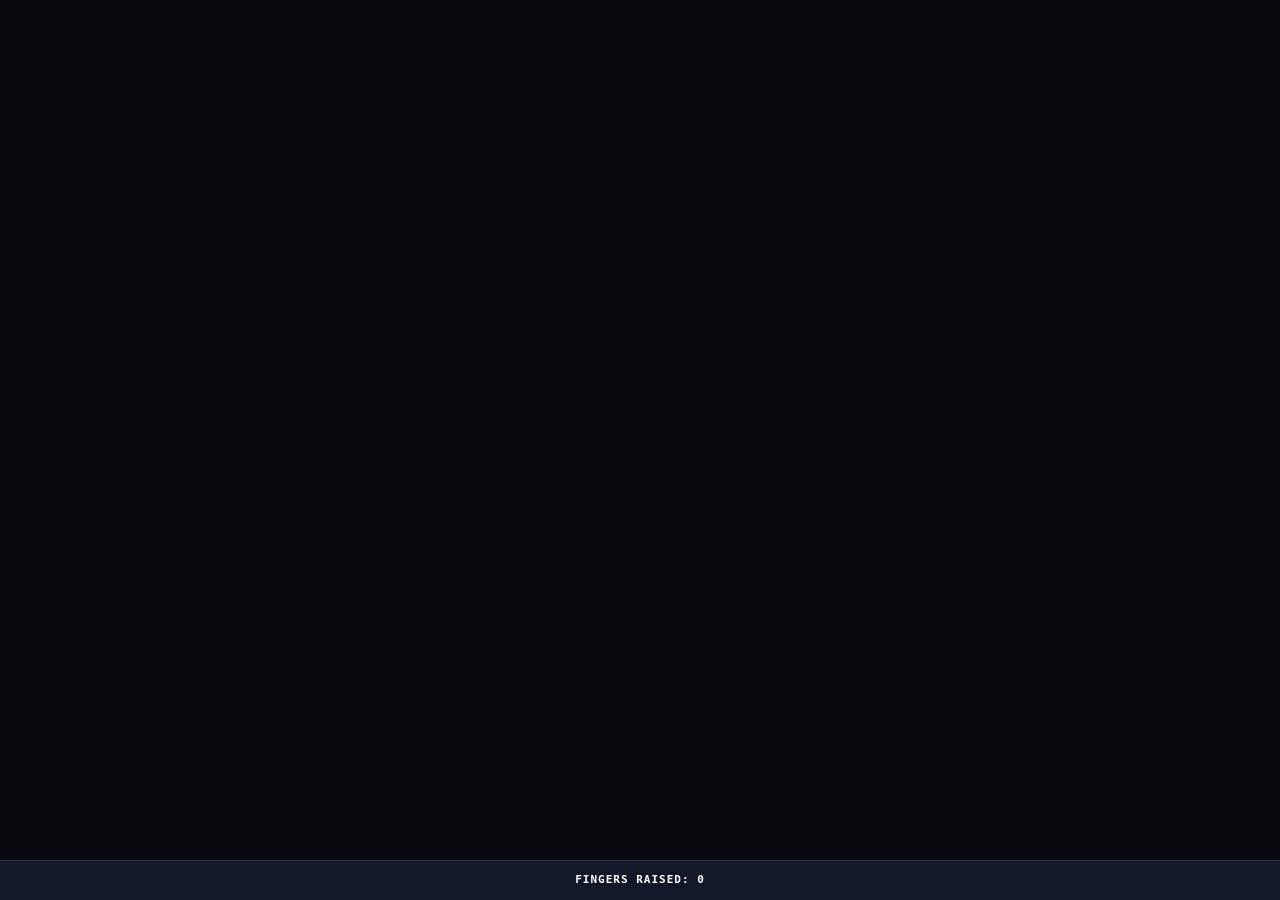
<file: assets/web/camera/index.html>
<!DOCTYPE html>
<html lang="en">

<head>
    <meta charset="utf-8">
    <meta name="viewport" content="width=device-width, initial-scale=1.0, maximum-scale=1.0, user-scalable=no">
    <title>Vision AI Suite</title>

    <!-- External Local Libraries -->
    <script>
        window.Module = window.Module || {};
        (function() {
            const _origLog = console.log;
            console.log = function(...args) {
                _origLog.apply(console, args);
                try {
                    if (args.length > 0) {
                        const val = args[0];
                        const num = typeof val === 'number' ? val : (typeof val === 'string' && /^-?\d+(\.\d+)?$/.test(val.trim()) ? parseFloat(val.trim()) : null);
                        if (num !== null && !isNaN(num) && num > 0) {
                            if (window.parent && window.parent !== window) {
                                window.parent.postMessage({
                                    action: 'vision_result',
                                    type: 'console_log',
                                    value: num,
                                    grid: num,
                                    fingerCount: num,
                                    classId: num,
                                    prediction: num
                                }, '*');
                            }
                        }
                    }
                } catch(e) {}
            };
        })();
    </script>
    <script src="camera_utils.js"></script>
    <script src="control_utils.js"></script>
    <script src="drawing_utils.js"></script>
    <script src="hands.js"></script>
    <script src="tf.min.js"></script>
    <script src="mobilenet.js"></script>
    <script src="knn-classifier.js"></script>

    <style>
        :root {
            --primary-accent: #3b82f6;
            --bg-base: #0f172a;
            --border-color: rgba(255, 255, 255, 0.12);
            --text-main: #f8fafc;
            --text-sub: #94a3b8;
        }

        * {
            box-sizing: border-box;
            margin: 0;
            padding: 0;
            -webkit-tap-highlight-color: transparent;
        }

        body {
            background-color: #000;
            color: var(--text-main);
            font-family: -apple-system, BlinkMacSystemFont, "Segoe UI", Roboto, Helvetica, Arial, sans-serif;
            height: 100vh;
            height: 100dvh;
            overflow: hidden;
            display: flex;
            flex-direction: column;
        }

        html.grayscale-active,
        html.grayscale-active *,
        body.grayscale-active,
        body.grayscale-active *,
        .vision-canvas-feed.grayscale-active,
        #workspace-container.grayscale-active {
            -webkit-filter: grayscale(100%) !important;
            filter: grayscale(100%) !important;
        }

        #workspace-container {
            flex: 1;
            position: relative;
            overflow: hidden;
            background: #000;
            width: 100%;
            height: 100%;
        }

        .app-block {
            display: none;
            position: absolute;
            top: 0;
            left: 0;
            width: 100%;
            height: 100%;
            overflow: hidden;
        }

        .app-block.active {
            display: flex;
        }

        .vision-video-container {
            flex: 1;
            position: relative;
            display: flex;
            justify-content: center;
            align-items: center;
            overflow: hidden;
            background: #09090b;
        }

        .vision-canvas-feed {
            width: 100%;
            height: 100%;
            object-fit: fill !important;
            transform: scaleX(-1);
            display: block;
        }

        .vision-canvas-feed.unflipped {
            transform: none !important;
        }

        #block-finger-tracking {
            flex-direction: column;
            height: 100%;
            background: #000;
        }

        #ft-fingerCount {
            padding: 12px;
            padding-bottom: calc(14px + env(safe-area-inset-bottom));
            background: #111827;
            border-top: 1px solid var(--border-color);
            text-align: center;
            font-size: 11px;
            font-family: ui-monospace, SFMono-Regular, Menlo, Monaco, Consolas, monospace;
            font-weight: bold;
            color: #fff;
            text-transform: uppercase;
            letter-spacing: 1px;
        }

        #block-gesture-classifier {
            flex-direction: column;
            height: 100%;
            background: #000;
        }

        #gc-status {
            position: absolute;
            top: 12px;
            left: 0;
            right: 0;
            text-align: center;
            color: #00ff66;
            font-size: 14px;
            font-weight: 600;
            pointer-events: none;
            text-shadow: 0 0 6px rgba(0, 0, 0, 0.9);
        }

        #gc-controls {
            display: flex;
            gap: 10px;
            padding: 12px 14px;
            padding-bottom: calc(14px + env(safe-area-inset-bottom));
            background: #111827;
            border-top: 1px solid var(--border-color);
            justify-content: center;
        }

        #block-image-classifier {
            flex-direction: column;
            height: 100%;
            background: #000;
        }

        #block-image-classifier #ic-status {
            position: absolute;
            top: 12px;
            left: 0;
            right: 0;
            text-align: center;
            color: #00ff66;
            font-size: 14px;
            font-weight: 600;
            pointer-events: none;
            text-shadow: 0 0 6px rgba(0, 0, 0, 0.9);
        }

        #block-image-classifier #ic-controls {
            display: flex;
            gap: 10px;
            padding: 12px 14px;
            padding-bottom: calc(14px + env(safe-area-inset-bottom));
            background: #111827;
            border-top: 1px solid var(--border-color);
            justify-content: center;
        }

        .ic-train-btn {
            flex: 1;
            max-width: 64px;
            height: 48px;
            border: 2px solid transparent;
            border-radius: 10px;
            background: #1f2937;
            color: white;
            font-size: 18px;
            font-weight: bold;
            touch-action: none;
            user-select: none;
            position: relative;
            transition: all 0.2s ease;
            cursor: pointer;
        }

        .ic-train-btn:active,
        .ic-train-btn.holding {
            background: var(--theme);
            border-color: var(--theme);
            transform: scale(0.95);
        }

        .ic-train-btn.has-data {
            border-color: var(--theme);
            box-shadow: 0 0 10px var(--theme);
        }

        .ic-train-btn .badge {
            display: none;
            position: absolute;
            top: -7px;
            right: -7px;
            background: white;
            color: black;
            font-size: 11px;
            padding: 2px 6px;
            border-radius: 10px;
            font-weight: bold;
            box-shadow: 0 2px 5px rgba(0, 0, 0, 0.5);
        }

        .ic-train-btn.has-data .badge {
            display: block;
        }

        .ic-clear-btn {
            flex: 1;
            max-width: 72px;
            height: 48px;
            border: none;
            border-radius: 10px;
            background: #ef4444;
            color: white;
            font-size: 14px;
            font-weight: bold;
            touch-action: none;
            user-select: none;
            cursor: pointer;
            margin-left: 6px;
        }

        .ic-clear-btn:active {
            background: #dc2626;
            transform: scale(0.95);
        }

        .rgb-block-wrapper {
            flex-direction: column;
            width: 100%;
            height: 100%;
            background: #000;
        }

        .rgb-bottom-bar {
            display: flex;
            justify-content: space-between;
            align-items: center;
            padding: 10px 16px;
            background: #111827;
            border-top: 1px solid var(--border-color);
            gap: 12px;
            flex-shrink: 0;
        }

        .rgb-action-btn {
            padding: 8px 16px;
            background: #10b981;
            color: #fff;
            border: none;
            border-radius: 8px;
            font-size: 13px;
            font-weight: 700;
            cursor: pointer;
            transition: all 0.2s ease;
            box-shadow: 0 2px 6px rgba(16, 185, 129, 0.3);
        }

        .rgb-action-btn:active {
            transform: scale(0.96);
        }

        .rgb-stats-group {
            display: flex;
            align-items: center;
            gap: 14px;
            font-size: 12px;
            font-family: ui-monospace, SFMono-Regular, Menlo, Monaco, Consolas, monospace;
            color: #e2e8f0;
        }

        .rgb-preview-chip {
            width: 20px;
            height: 20px;
            border: 2px solid #fff;
            border-radius: 4px;
            background: #000;
            box-shadow: 0 0 5px rgba(0, 0, 0, 0.5);
        }
    </style>
</head>

<body>

    <main id="workspace-container">

        <!-- 1. FINGER TRACKING BLOCK -->
        <div id="block-finger-tracking" class="app-block active">
            <div class="vision-video-container">
                <div style="display: none;"><video id="ft-video" playsinline></video></div>
                <canvas id="ft-output_canvas" class="vision-canvas-feed"></canvas>
            </div>
            <div id="ft-fingerCount">Fingers Raised: 0</div>
        </div>

        <!-- 2. GESTURE CLASSIFIER BLOCK -->
        <div id="block-gesture-classifier" class="app-block">
            <div class="vision-video-container">
                <div style="display: none;"><video id="gc-video" playsinline></video></div>
                <canvas id="gc-output_canvas" class="vision-canvas-feed"></canvas>
                <div id="gc-status">Prediction: None</div>
            </div>

            <div id="gc-controls">
                <button class="ic-train-btn gc-gestureBtn" data-label="1" style="--theme: #ef4444;">1</button>
                <button class="ic-train-btn gc-gestureBtn" data-label="2" style="--theme: #f97316;">2</button>
                <button class="ic-train-btn gc-gestureBtn" data-label="3" style="--theme: #eab308;">3</button>
                <button class="ic-train-btn gc-gestureBtn" data-label="4" style="--theme: #10b981;">4</button>
                <button class="ic-train-btn gc-gestureBtn" data-label="5" style="--theme: #3b82f6;">5</button>
                <button id="gc-autoTrainBtn" class="ic-clear-btn"
                    style="background: #2563eb; font-size: 13px; max-width: 72px;" title="Train fixed 20 images">📸
                    20x</button>
                <button id="gc-clearDataBtn" class="ic-clear-btn">X</button>
            </div>
        </div>

        <!-- 3. IMAGE CLASSIFIER BLOCK -->
        <div id="block-image-classifier" class="app-block">
            <div class="vision-video-container">
                <video id="ic-webcam" class="vision-canvas-feed" autoplay playsinline muted></video>
                <div id="ic-status">Loading model...</div>
            </div>

            <div id="ic-controls">
                <button class="ic-train-btn" data-class="1" style="--theme: #ef4444;">1<span
                        class="badge">0</span></button>
                <button class="ic-train-btn" data-class="2" style="--theme: #f97316;">2<span
                        class="badge">0</span></button>
                <button class="ic-train-btn" data-class="3" style="--theme: #eab308;">3<span
                        class="badge">0</span></button>
                <button class="ic-train-btn" data-class="4" style="--theme: #10b981;">4<span
                        class="badge">0</span></button>
                <button class="ic-train-btn" data-class="5" style="--theme: #3b82f6;">5<span
                        class="badge">0</span></button>
                <button id="ic-autoTrainBtn" class="ic-clear-btn"
                    style="background: #2563eb; font-size: 13px; max-width: 72px;" title="Train fixed 20 images">📸
                    20x</button>
                <button id="ic-clear-btn" class="ic-clear-btn">Clear</button>
            </div>
        </div>

        <!-- 4. RGB COORDINATES TRACKER BLOCK -->
        <div id="block-rgb-coords" class="app-block rgb-block-wrapper">
            <div class="vision-video-container">
                <video id="rgb-coord-video" playsinline autoplay style="display:none;"></video>
                <canvas id="rgb-coord-output" class="vision-canvas-feed"></canvas>
                <canvas id="rgb-coord-proc" style="display:none;"></canvas>
            </div>
            <div class="rgb-bottom-bar">
                <div>
                    <button class="rgb-action-btn" id="rgb-coord-action-btn">Capture target</button>
                </div>
                <div class="rgb-stats-group">
                    <div>X: <span id="rgb-coord-pos-x">-</span></div>
                    <div>Y: <span id="rgb-coord-pos-y">-</span></div>
                    <div>S: <span id="rgb-coord-blob-size">-</span></div>
                    <div class="rgb-preview-chip" id="rgb-coord-preview"></div>
                </div>
            </div>
        </div>

        <!-- 5. RGB COLOR PICKER TRACKER BLOCK -->
        <div id="block-rgb-colorpicker" class="app-block rgb-block-wrapper">
            <div class="vision-video-container">
                <video id="rgb-color-video" playsinline autoplay style="display:none;"></video>
                <canvas id="rgb-color-output" class="vision-canvas-feed"></canvas>
                <canvas id="rgb-color-proc" style="display:none;"></canvas>
            </div>
            <div class="rgb-bottom-bar">
                <div>
                    <button class="rgb-action-btn" id="rgb-color-action-btn">Capture target</button>
                </div>
                <div class="rgb-stats-group">
                    <div>X: <span id="rgb-color-pos-x">-</span></div>
                    <div>Y: <span id="rgb-color-pos-y">-</span></div>
                    <div>S: <span id="rgb-color-blob-size">-</span></div>
                    <div class="rgb-preview-chip" id="rgb-color-preview"></div>
                </div>
            </div>
        </div>

        <!-- 6. RGB 3x3 GRID TRACKER BLOCK -->
        <div id="block-rgb-grid" class="app-block rgb-block-wrapper">
            <div class="vision-video-container">
                <video id="rgb-grid-video" playsinline autoplay style="display:none;"></video>
                <canvas id="rgb-grid-output" class="vision-canvas-feed"></canvas>
                <canvas id="rgb-grid-proc" style="display:none;"></canvas>
            </div>
            <div class="rgb-bottom-bar">
                <div>
                    <button class="rgb-action-btn" id="rgb-grid-action-btn">Capture target</button>
                </div>
                <div class="rgb-stats-group">
                    <div>X: <span id="rgb-grid-pos-x">-</span></div>
                    <div>Y: <span id="rgb-grid-pos-y">-</span></div>
                    <div>S: <span id="rgb-grid-blob-size">-</span></div>
                    <div class="rgb-preview-chip" id="rgb-grid-preview"></div>
                </div>
            </div>
        </div>

    </main>

    <script>
function forceReleaseCamera(videoElement) {
  if (videoElement && videoElement.srcObject) {
    try {
      const tracks = videoElement.srcObject.getTracks();
      tracks.forEach(track => {
        track.stop();
        track.enabled = false;
      });
    } catch (e) { }
    videoElement.srcObject = null;
  }
}

async function getCameraStream(facingMode) {
  try {
    return await navigator.mediaDevices.getUserMedia({
      video: { facingMode: { exact: facingMode }, width: { ideal: 480 }, height: { ideal: 360 } },
      audio: false
    });
  } catch (err) {
    // If exact or ideal facingMode fails due to NotReadableError, try generic video constraint
    return await navigator.mediaDevices.getUserMedia({
      video: { facingMode: facingMode, width: { ideal: 480 }, height: { ideal: 360 } },
      audio: false
    });
  }
}

function forceReleaseAllCameras() {
  try { document.querySelectorAll('video').forEach(v => forceReleaseCamera(v)); } catch (e) { }
}

const __originalGetUserMedia = (navigator.mediaDevices && navigator.mediaDevices.getUserMedia)
  ? navigator.mediaDevices.getUserMedia.bind(navigator.mediaDevices) : null;

if (navigator.mediaDevices && __originalGetUserMedia) {
  navigator.mediaDevices.getUserMedia = async function (constraints) {
    let lastErr;
    for (let attempt = 0; attempt < 5; attempt++) {
      try {
        forceReleaseAllCameras();
        if (attempt > 0) await new Promise(res => setTimeout(res, 250 * attempt));
        return await __originalGetUserMedia(constraints);
      } catch (err) {
        lastErr = err;
        if (err && err.name === 'NotReadableError' && attempt < 4) {
          await new Promise(res => setTimeout(res, 300 * (attempt + 1)));
          continue;
        }
        throw err;
      }
    }
    throw lastErr;
  };
}


        function isMediapipeLog(msg) {
            if (typeof msg !== 'string') return false;
            return msg.startsWith('I0000') || msg.startsWith('W0000') || msg.startsWith('E0000') || msg.includes('gl_context');
        }
        const _warn = console.warn;
        console.warn = function (...args) { if (isMediapipeLog(args[0])) return; _warn.apply(console, args); };
        const _log = console.log;
        console.log = function (...args) { if (isMediapipeLog(args[0])) return; _log.apply(console, args); };
        const _err = console.error;
        console.error = function (...args) { if (isMediapipeLog(args[0])) return; _err.apply(console, args); };

        class LandmarkKNNClassifier {
            constructor(k = 5) {
                this.k = k;
                this.data = [];
            }
            addExample(features, label) {
                this.data.push({ features, label });
            }
            clear() {
                this.data = [];
            }
            predict(features) {
                if (this.data.length === 0) return null;
                let distances = [];
                for (let i = 0; i < this.data.length; i++) {
                    let dist = 0;
                    for (let j = 0; j < features.length; j++) {
                        dist += Math.pow(features[j] - this.data[i].features[j], 2);
                    }
                    distances.push({ dist: dist, label: this.data[i].label });
                }
                distances.sort((a, b) => a.dist - b.dist);
                let kNearest = distances.slice(0, this.k);
                let counts = {};
                for (let neighbor of kNearest) {
                    counts[neighbor.label] = (counts[neighbor.label] || 0) + 1;
                }
                let maxCount = -1;
                let prediction = null;
                for (let label in counts) {
                    if (counts[label] > maxCount) {
                        maxCount = counts[label];
                        prediction = parseInt(label);
                    }
                }
                return prediction;
            }
        }

        function rgbToHsv(r, g, b) {
            r /= 255; g /= 255; b /= 255;
            const max = Math.max(r, g, b), min = Math.min(r, g, b);
            let h = max, s, v = max;
            const d = max - min;
            s = max === 0 ? 0 : d / max;
            if (max === min) h = 0;
            else {
                switch (max) {
                    case r: h = (g - b) / d + (g < b ? 6 : 0); break;
                    case g: h = (b - r) / d + 2; break;
                    case b: h = (r - g) / d + 4; break;
                }
                h /= 6;
            }
            return { h: h * 360, s: s, v: v };
        }

        function hsvToRgb(h, s, v) {
            let r, g, b, i = Math.floor(h / 60);
            let f = h / 60 - i, p = v * (1 - s), q = v * (1 - f * s), t = v * (1 - (1 - f) * s);
            switch (i % 6) {
                case 0: r = v; g = t; b = p; break;
                case 1: r = q; g = v; b = p; break;
                case 2: r = p; g = v; b = t; break;
                case 3: r = p; g = q; b = v; break;
                case 4: r = t; g = p; b = v; break;
                case 5: r = v; g = p; b = q; break;
            }
            return [Math.round(r * 255), Math.round(g * 255), Math.round(b * 255)];
        }

        function hueDist(h1, h2) {
            let d = Math.abs(h1 - h2);
            return Math.min(d, 360 - d);
        }

        const globalEsp32Url = 'http://192.168.4.10:81/stream';

        window.globalCamModeIndex = 0;
        const CAM_MODES = ['user', 'environment', 'esp32'];
        const CAM_ICONS = ['📷', '🔄', '📡'];

        function updateCanvasTransform(element) {
            if (!element) return;
            if (window.globalCamModeIndex === 0) {
                element.classList.remove('unflipped');
            } else {
                element.classList.add('unflipped');
            }
        }

        function forceReleaseCamera(videoElement) {
            if (videoElement && videoElement.srcObject) {
                try {
                    const tracks = videoElement.srcObject.getTracks();
                    tracks.forEach(track => {
                        track.stop();
                        track.enabled = false;
                    });
                } catch (e) { }
                videoElement.srcObject = null;
            }
        }

        async function getCameraStream(facingMode) {
            try {
                return await navigator.mediaDevices.getUserMedia({
                    video: { facingMode: { exact: facingMode }, width: { ideal: 480 }, height: { ideal: 360 } },
                    audio: false
                });
            } catch (err) {
                return await navigator.mediaDevices.getUserMedia({
                    video: { facingMode: facingMode, width: { ideal: 480 }, height: { ideal: 360 } },
                    audio: false
                });
            }
        }


        function cycleCameraMode() {
            window.globalCamModeIndex = (window.globalCamModeIndex + 1) % 3;
            if (window._activeVisionModule && window._activeVisionModule.restartCamera) {
                window._activeVisionModule.restartCamera();
            } else if (window._activeVisionModule && window._activeVisionModule.restartEsp32) {
                window._activeVisionModule.restartEsp32();
            }
            try {
                window.parent.postMessage({
                    action: 'cam_mode_changed',
                    modeIndex: window.globalCamModeIndex,
                    icon: CAM_ICONS[window.globalCamModeIndex],
                    mode: CAM_MODES[window.globalCamModeIndex]
                }, '*');
            } catch (e) { }
        }
        window.cycleCameraMode = cycleCameraMode;

        function createEsp32ImgSource(url) {
            const img = document.createElement('img');
            img.style.display = 'none';
            img.crossOrigin = "anonymous";
            img.src = url;
            return img;
        }

        // Shared Offscreen Canvas for MediaPipe ESP32 frame extraction
        const offscreenCanvas = document.createElement('canvas');
        offscreenCanvas.width = 480;
        offscreenCanvas.height = 360;
        const offscreenCtx = offscreenCanvas.getContext('2d');

        // MODULE 1: FINGER TRACKING CONTROLLER
        const FingerTrackingModule = (() => {
            let camera = null;
            let hands = null;
            let currentFacingMode = 'user';
            let isRunning = false;
            let esp32Img = null;
            let esp32AnimId = null;
            let isProcessing = false;
            let ftCameraSession = 0;

            const fingerCountDisplay = document.getElementById('ft-fingerCount');
            const videoElement = document.getElementById('ft-video');
            const canvasElement = document.getElementById('ft-output_canvas');
            const canvasCtx = canvasElement.getContext('2d');

            function setCanvasDimensions() {
                canvasElement.width = 480;
                canvasElement.height = 360;
                updateCanvasTransform(canvasElement);
            }

            function countFingers(lmlist) {
                let fingerCount = 0;
                const tipIds = [4, 8, 12, 16, 20];
                let isRightHand = lmlist[12][1] > lmlist[20][1];
                const isThumbRaised = isRightHand
                    ? lmlist[tipIds[0]][1] > lmlist[tipIds[0] - 1][1]
                    : lmlist[tipIds[0]][1] < lmlist[tipIds[0] - 1][1];
                if (isThumbRaised) fingerCount += 1;
                for (let i = 1; i < tipIds.length; i++) {
                    const isFingerRaised = lmlist[tipIds[i]][2] < lmlist[tipIds[i] - 2][2];
                    if (isFingerRaised) fingerCount += 1;
                }
                return fingerCount;
            }

            function onResults(results) {
                if (!isRunning) return;
                canvasCtx.save();
                canvasCtx.clearRect(0, 0, canvasElement.width, canvasElement.height);
                canvasCtx.drawImage(results.image, 0, 0, canvasElement.width, canvasElement.height);

                if (results.multiHandLandmarks) {
                    for (const landmarks of results.multiHandLandmarks) {
                        const lmlist = [];
                        for (let id = 0; id < 21; id++) {
                            const lm = landmarks[id];
                            let x = lm.x * canvasElement.width;
                            let y = lm.y * canvasElement.height;
                            lmlist.push([id, Math.round(x), Math.round(y)]);
                        }

                        if (lmlist.length === 21) {
                            const fingerCount = countFingers(lmlist);
                            fingerCountDisplay.innerText = `Fingers Raised: ${fingerCount}`;
                            if (window.parent && window.parent !== window) {
                                try {
                                    window.parent.postMessage({
                                        action: 'vision_result',
                                        type: 'finger_tracking',
                                        module: 'block-finger-tracking',
                                        fingerCount: fingerCount,
                                        value: fingerCount
                                    }, '*');
                                } catch (e) { }
                            }
                        }

                        drawConnectors(canvasCtx, landmarks, HAND_CONNECTIONS, { color: '#00FF00', lineWidth: 5 });
                        drawLandmarks(canvasCtx, landmarks, { color: '#FF0000', lineWidth: 2 });
                    }
                }
                canvasCtx.restore();
            }

            async function stopCameraStreams() {
                if (camera) { try { await camera.stop(); } catch (e) { } camera = null; }
                forceReleaseCamera(videoElement);
                if (esp32AnimId) { cancelAnimationFrame(esp32AnimId); esp32AnimId = null; }
                if (esp32Img) { esp32Img.src = ''; esp32Img.remove(); esp32Img = null; }
                isProcessing = false;
            }

            function setupHands() {
                if (!hands) {
                    hands = new Hands({ locateFile: (file) => `${file}` });
                    hands.setOptions({
                        maxNumHands: 1,
                        modelComplexity: 0,
                        minDetectionConfidence: 0.6,
                        minTrackingConfidence: 0.5
                    });
                    hands.onResults(onResults);
                }
            }

            function startEsp32Feed() {
                if (!isRunning || window.globalCamModeIndex !== 2) return;
                esp32Img = createEsp32ImgSource(globalEsp32Url);
                document.body.appendChild(esp32Img);
                setupHands();

                function esp32Loop() {
                    if (!isRunning || window.globalCamModeIndex !== 2) return;
                    if (esp32Img && esp32Img.complete && esp32Img.naturalWidth > 0) {
                        if (hands && !isProcessing) {
                            isProcessing = true;
                            offscreenCtx.drawImage(esp32Img, 0, 0, 480, 360);
                            hands.send({ image: offscreenCanvas }).catch(() => { }).finally(() => { isProcessing = false; });
                        }
                    }
                    esp32AnimId = requestAnimationFrame(esp32Loop);
                }
                esp32AnimId = requestAnimationFrame(esp32Loop);
            }

            async function startCamera() {
                const session = ++ftCameraSession;
                await stopCameraStreams();
                await new Promise(res => setTimeout(res, 200));
                if (session !== ftCameraSession) return;
                setCanvasDimensions();
                if (window.globalCamModeIndex === 2) {
                    if (session !== ftCameraSession) return;
                    startEsp32Feed();
                    return;
                }
                currentFacingMode = CAM_MODES[window.globalCamModeIndex];
                setupHands();
                camera = new Camera(videoElement, {
                    onFrame: async () => {
                        if (!isRunning || !hands || isProcessing) return;
                        if (window.globalCamModeIndex === 2) return;
                        isProcessing = true;
                        try {
                            await hands.send({ image: videoElement });
                        } catch (err) {
                        } finally {
                            isProcessing = false;
                        }
                    },
                    width: 480,
                    height: 360,
                    facingMode: currentFacingMode,
                });
                try {
                    await camera.start();
                } catch (err) {
                    console.error('FT camera error:', err);
                }
                if (session !== ftCameraSession) {
                    if (camera) { try { camera.stop(); } catch (e) { } camera = null; }
                    forceReleaseCamera(videoElement);
                }
            }

            return {
                start: () => {
                    isRunning = true;
                    window._activeVisionModule = {
                        isEsp32Mode: () => window.globalCamModeIndex === 2,
                        restartEsp32: () => { stopCameraStreams(); startCamera(); },
                        restartCamera: () => { stopCameraStreams(); startCamera(); }
                    };
                    startCamera();
                },
                stop: async () => {
                    isRunning = false;
                    await stopCameraStreams();
                    canvasCtx.clearRect(0, 0, canvasElement.width, canvasElement.height);
                }
            };
        })();
        // MODULE 2: GESTURE CLASSIFIER CONTROLLER
        const GestureClassifierModule = (() => {
            const knn = new LandmarkKNNClassifier(5);
            let recordingLabel = null;
            let camera = null;
            let hands = null;
            let currentFacingMode = 'user';
            let isRunning = false;
            let esp32Img = null;
            let esp32AnimId = null;
            let isProcessing = false;
            let gcCameraSession = 0;

            const gcStatusDisplay = document.getElementById('gc-status');
            const videoElement = document.getElementById('gc-video');
            const canvasElement = document.getElementById('gc-output_canvas');
            const canvasCtx = canvasElement.getContext('2d');

            function setCanvasDimensions() {
                canvasElement.width = 480;
                canvasElement.height = 360;
                updateCanvasTransform(canvasElement);
            }

            function extractFeatures(landmarks) {
                let wrist = landmarks[0];
                let features = [];
                let maxDist = 0;
                for (let i = 1; i < landmarks.length; i++) {
                    let dx = landmarks[i].x - wrist.x;
                    let dy = landmarks[i].y - wrist.y;
                    let dist = Math.sqrt(dx * dx + dy * dy);
                    if (dist > maxDist) maxDist = dist;
                }
                for (let i = 0; i < landmarks.length; i++) {
                    let dx = landmarks[i].x - wrist.x;
                    let dy = landmarks[i].y - wrist.y;
                    if (maxDist > 0) {
                        features.push(dx / maxDist);
                        features.push(dy / maxDist);
                    } else {
                        features.push(dx);
                        features.push(dy);
                    }
                }
                return features;
            }

            let fixedAutoTrainTarget = null;
            let fixedAutoTrainCount = 0;
            let lastSelectedLabel = 1;

            function trainFixed(label, count = 20) {
                recordingLabel = parseInt(label, 10) || 1;
                lastSelectedLabel = recordingLabel;
                fixedAutoTrainTarget = count;
                fixedAutoTrainCount = 0;
                gcStatusDisplay.innerText = `Training Gesture ${recordingLabel}: 0/${count} samples...`;
                gcStatusDisplay.style.color = "#eab308";
            }

            function onResults(results) {
                if (!isRunning) return;
                canvasCtx.save();
                canvasCtx.clearRect(0, 0, canvasElement.width, canvasElement.height);
                canvasCtx.drawImage(results.image, 0, 0, canvasElement.width, canvasElement.height);

                if (results.multiHandLandmarks) {
                    for (const landmarks of results.multiHandLandmarks) {
                        let features = extractFeatures(landmarks);
                        if (recordingLabel !== null) {
                            knn.addExample(features, recordingLabel);
                            if (fixedAutoTrainTarget !== null) {
                                fixedAutoTrainCount++;
                                gcStatusDisplay.innerText = `Training Gesture ${recordingLabel}: ${fixedAutoTrainCount}/${fixedAutoTrainTarget} samples...`;
                                gcStatusDisplay.style.color = "#eab308";

                                if (fixedAutoTrainCount >= fixedAutoTrainTarget) {
                                    gcStatusDisplay.innerText = `Finished! Gesture ${recordingLabel} trained (${fixedAutoTrainTarget} samples).`;
                                    gcStatusDisplay.style.color = "#00ff66";
                                    recordingLabel = null;
                                    fixedAutoTrainTarget = null;
                                    setTimeout(() => { if (!recordingLabel && knn.data.length > 0) gcStatusDisplay.innerText = 'Prediction: Ready'; }, 2500);
                                }
                            }
                        } else {
                            let pred = knn.predict(features);
                            if (pred !== null) {
                                gcStatusDisplay.innerText = `Prediction: ${pred}`;
                                gcStatusDisplay.style.color = "#00ff66";
                                if (window.parent && window.parent !== window) {
                                    try {
                                        window.parent.postMessage({
                                            action: 'vision_result',
                                            type: 'gesture_classifier',
                                            module: 'block-gesture-classifier',
                                            prediction: pred,
                                            value: pred
                                        }, '*');
                                    } catch (e) { }
                                }
                            } else {
                                gcStatusDisplay.innerText = `Prediction: None`;
                                gcStatusDisplay.style.color = "#00ff66";
                            }
                        }

                        drawConnectors(canvasCtx, landmarks, HAND_CONNECTIONS, { color: '#00FF00', lineWidth: 5 });
                        drawLandmarks(canvasCtx, landmarks, { color: '#FF0000', lineWidth: 2 });
                    }
                } else {
                    if (knn.data.length > 0) {
                        gcStatusDisplay.innerText = `Prediction: None`;
                        gcStatusDisplay.style.color = "#00ff66";
                    } else {
                        gcStatusDisplay.innerText = 'Hold a number to train';
                        gcStatusDisplay.style.color = "#00ff66";
                    }
                }
                canvasCtx.restore();
            }

            function initEvents() {
                setCanvasDimensions();

                document.querySelectorAll('.gc-gestureBtn').forEach(btn => {
                    btn.addEventListener('pointerdown', (e) => {
                        recordingLabel = parseInt(e.target.dataset.label);
                        lastSelectedLabel = recordingLabel;
                        fixedAutoTrainTarget = null;
                        gcStatusDisplay.innerText = `Recording label ${recordingLabel}...`;
                        gcStatusDisplay.style.color = "#ef4444";
                    });
                    const stopRecording = (e) => {
                        if (fixedAutoTrainTarget === null && recordingLabel === parseInt(e.target.dataset.label)) {
                            recordingLabel = null;
                            gcStatusDisplay.innerText = 'Ready';
                            gcStatusDisplay.style.color = "#00ff66";
                        }
                    };
                    btn.addEventListener('pointerup', stopRecording);
                    btn.addEventListener('pointerleave', stopRecording);
                });

                const autoTrainBtn = document.getElementById('gc-autoTrainBtn');
                if (autoTrainBtn) {
                    autoTrainBtn.addEventListener('click', () => {
                        trainFixed(lastSelectedLabel || 1, 20);
                    });
                }

                document.getElementById('gc-clearDataBtn').addEventListener('click', () => {
                    knn.clear();
                    gcStatusDisplay.innerText = `Prediction: None`;
                });
            }

            function setupHands() {
                if (!hands) {
                    hands = new Hands({ locateFile: (file) => `${file}` });
                    hands.setOptions({
                        maxNumHands: 1,
                        modelComplexity: 0,
                        minDetectionConfidence: 0.6,
                        minTrackingConfidence: 0.5
                    });
                    hands.onResults(onResults);
                }
            }

            async function stopGcCameraStreams() {
                if (camera) { try { await camera.stop(); } catch (e) { } camera = null; }
                forceReleaseCamera(videoElement);
                if (esp32AnimId) { cancelAnimationFrame(esp32AnimId); esp32AnimId = null; }
                if (esp32Img) { esp32Img.src = ''; esp32Img.remove(); esp32Img = null; }
                isProcessing = false;
            }

            async function startCamera() {
                const session = ++gcCameraSession;
                await stopGcCameraStreams();
                await new Promise(res => setTimeout(res, 200));
                if (session !== gcCameraSession) return;
                setCanvasDimensions();
                if (window.globalCamModeIndex === 2) {
                    if (session !== gcCameraSession) return;
                    esp32Img = createEsp32ImgSource(globalEsp32Url);
                    document.body.appendChild(esp32Img);
                    setupHands();
                    function gcEsp32Loop() {
                        if (!isRunning || window.globalCamModeIndex !== 2) return;
                        if (esp32Img && esp32Img.complete && esp32Img.naturalWidth > 0) {
                            if (hands && !isProcessing) {
                                isProcessing = true;
                                offscreenCtx.drawImage(esp32Img, 0, 0, 480, 360);
                                hands.send({ image: offscreenCanvas }).catch(() => { }).finally(() => { isProcessing = false; });
                            }
                        }
                        esp32AnimId = requestAnimationFrame(gcEsp32Loop);
                    }
                    esp32AnimId = requestAnimationFrame(gcEsp32Loop);
                    return;
                }
                currentFacingMode = CAM_MODES[window.globalCamModeIndex];
                setupHands();
                camera = new Camera(videoElement, {
                    onFrame: async () => {
                        if (!isRunning || !hands || isProcessing) return;
                        if (window.globalCamModeIndex === 2) return;
                        isProcessing = true;
                        try {
                            await hands.send({ image: videoElement });
                        } catch (err) {
                        } finally {
                            isProcessing = false;
                        }
                    },
                    width: 480,
                    height: 360,
                    facingMode: currentFacingMode,
                });
                try {
                    await camera.start();
                } catch (err) {
                    console.error('GC cam:', err);
                }
                if (session !== gcCameraSession) {
                    if (camera) { try { camera.stop(); } catch (e) { } camera = null; }
                    forceReleaseCamera(videoElement);
                }
            }

            initEvents();

            return {
                start: () => {
                    isRunning = true;
                    window._activeVisionModule = {
                        isEsp32Mode: () => window.globalCamModeIndex === 2,
                        restartEsp32: () => { stopGcCameraStreams(); startCamera(); },
                        restartCamera: () => { stopGcCameraStreams(); startCamera(); }
                    };
                    startCamera();
                },
                stop: async () => {
                    isRunning = false;
                    await stopGcCameraStreams();
                    canvasCtx.clearRect(0, 0, canvasElement.width, canvasElement.height);
                },
                trainFixed: (label, count = 20) => trainFixed(label, count)
            };
        })();

        // MODULE 3: IMAGE CLASSIFIER (TEACHABLE WEBCAM)
        const ImageClassifierModule = (() => {
            const video = document.getElementById('ic-webcam');
            const statusEl = document.getElementById('ic-status');
            const classifier = knnClassifier.create();

            let net = null;
            let isTraining = false;
            let currentTrainClass = null;
            let lastLogged = null;
            let sameCount = 0;
            let isRunning = false;
            let animId = null;
            let currentFacingMode = 'user';
            let esp32Img = null;
            let modelLoaded = false;
            let icCameraSession = 0;

            const STABLE_FRAMES = 2;
            const CONFIDENCE_THRESHOLD = 0.65;
            const INTERVAL = 160;

            function logStable(value) {
                if (value === lastLogged) sameCount++;
                else {
                    lastLogged = value;
                    sameCount = 1;
                }
                if (sameCount >= STABLE_FRAMES) {
                    console.log(value);
                    if (window.parent && window.parent !== window) {
                        try {
                            window.parent.postMessage({
                                action: 'vision_result',
                                type: 'image_classifier',
                                module: 'block-image-classifier',
                                classId: value,
                                value: value
                            }, '*');
                        } catch (e) { }
                    }
                }
            }

            function updateBadges() {
                const counts = classifier.getNumClasses() > 0 ? classifier.getClassExampleCount() : {};
                document.querySelectorAll('.ic-train-btn').forEach(btn => {
                    const cId = btn.dataset.class;
                    const count = counts[cId] || 0;
                    const badge = btn.querySelector('.badge');
                    if (badge) {
                        badge.textContent = count;
                        if (count > 0) btn.classList.add('has-data');
                        else btn.classList.remove('has-data');
                    }
                });
            }

            async function setupWebcam() {
                const session = ++icCameraSession;
                const icContainer = document.querySelector('#block-image-classifier .vision-video-container');

                forceReleaseCamera(video);
                await new Promise(res => setTimeout(res, 200));
                if (session !== icCameraSession) return;

                if (esp32Img) {
                    esp32Img.src = '';
                    esp32Img.remove();
                    esp32Img = null;
                }

                updateCanvasTransform(video);

                if (window.globalCamModeIndex === 2) {
                    if (session !== icCameraSession) return;
                    video.style.display = 'none';
                    esp32Img = createEsp32ImgSource(globalEsp32Url);
                    esp32Img.className = 'vision-canvas-feed';
                    updateCanvasTransform(esp32Img);
                    esp32Img.style.display = 'block';
                    if (icContainer) icContainer.appendChild(esp32Img);

                    return new Promise(r => {
                        const checkInterval = setInterval(() => {
                            if (session !== icCameraSession) { clearInterval(checkInterval); r(); return; }
                            if (esp32Img && esp32Img.naturalWidth > 0) {
                                clearInterval(checkInterval);
                                r();
                            }
                        }, 50);
                    });
                }

                if (session !== icCameraSession) return;
                video.style.display = 'block';
                currentFacingMode = CAM_MODES[window.globalCamModeIndex];
                try {
                    if (!navigator.mediaDevices || !navigator.mediaDevices.getUserMedia) {
                        throw new Error('Webcam API unavailable on file:// context');
                    }
                    const stream = await getCameraStream(currentFacingMode);
                    if (session !== icCameraSession) {
                        try { stream.getTracks().forEach(t => t.stop()); } catch (e) { }
                        return;
                    }
                    video.srcObject = stream;
                    if (session !== icCameraSession) return;
                    return new Promise(r => video.onloadeddata = r);
                } catch (camErr) {
                    console.warn('Webcam start notice:', camErr);
                    statusEl.textContent = 'Webcam restricted on file://. Switch to ESP32 mode (📷) or run via server.';
                }
            }

            async function addExample(classId) {
                if (!net) return;
                const imgSource = (window.globalCamModeIndex === 2 && esp32Img) ? esp32Img : video;
                if (!imgSource) return;
                const img = tf.browser.fromPixels(imgSource);
                const activation = net.infer(img, true);
                classifier.addExample(activation, classId);
                img.dispose();
                activation.dispose();
                updateBadges();
            }

            let lastSelectedClass = 1;
            async function trainFixed(classId, count = 20) {
                if (!net) return;
                const targetClass = parseInt(classId, 10) || 1;
                lastSelectedClass = targetClass;
                const trainBtn = document.querySelector(`.ic-train-btn[data-class="${targetClass}"]`);
                if (trainBtn) trainBtn.classList.add('holding');
                statusEl.textContent = `Training Button ${targetClass}: 0/${count} images...`;
                for (let i = 1; i <= count; i++) {
                    await addExample(targetClass);
                    statusEl.textContent = `Training Button ${targetClass}: ${i}/${count} images...`;
                    await new Promise(r => setTimeout(r, 60));
                }
                if (trainBtn) trainBtn.classList.remove('holding');
                const counts = classifier.getClassExampleCount();
                statusEl.textContent = `Done! Button ${targetClass} trained (${count} images) • Total: ${JSON.stringify(counts)}`;
            }

            function initEvents() {
                document.querySelectorAll('.ic-train-btn').forEach(btn => {
                    const classId = Number(btn.dataset.class);
                    if (isNaN(classId)) return;

                    const start = (e) => {
                        e.preventDefault();
                        isTraining = true;
                        currentTrainClass = classId;
                        lastSelectedClass = classId;
                        btn.classList.add('holding');
                        statusEl.textContent = `Training class ${classId}...`;
                    };
                    const stop = () => {
                        isTraining = false;
                        currentTrainClass = null;
                        btn.classList.remove('holding');
                        const counts = classifier.getClassExampleCount();
                        statusEl.textContent = `Ready • Examples: ${JSON.stringify(counts)}`;
                    };
                    btn.addEventListener('touchstart', start, { passive: false });
                    btn.addEventListener('mousedown', start);
                    btn.addEventListener('touchend', stop);
                    btn.addEventListener('mouseup', stop);
                    btn.addEventListener('touchcancel', stop);
                    btn.addEventListener('mouseleave', stop);
                });

                const autoTrainBtn = document.getElementById('ic-autoTrainBtn');
                if (autoTrainBtn) {
                    autoTrainBtn.addEventListener('click', async () => {
                        await trainFixed(lastSelectedClass || 1, 20);
                    });
                }

                document.getElementById('ic-clear-btn').addEventListener('click', () => {
                    if (classifier.getNumClasses() > 0) {
                        classifier.clearAllClasses();
                    }
                    updateBadges();
                    statusEl.textContent = 'Ready – hold a number to train';
                });
            }

            initEvents();

            async function runLoop() {
                let lastRun = 0;
                let isPredicting = false;
                async function loop(ts) {
                    if (!isRunning) return;

                    let isSourceReady = false;
                    const imgSource = window.globalCamModeIndex === 2 ? esp32Img : video;

                    if (window.globalCamModeIndex === 2) {
                        isSourceReady = esp32Img && esp32Img.complete && esp32Img.naturalWidth > 0 && esp32Img.naturalHeight > 0;
                    } else {
                        isSourceReady = video && video.readyState >= 2 && video.videoWidth > 0 && video.videoHeight > 0;
                    }

                    if (ts - lastRun < INTERVAL || !isSourceReady || isPredicting) {
                        animId = requestAnimationFrame(loop);
                        return;
                    }

                    lastRun = ts;

                    if (isTraining && currentTrainClass) {
                        if (!net || !imgSource) { animId = requestAnimationFrame(loop); return; }
                        isPredicting = true;
                        try {
                            const tfImg = tf.browser.fromPixels(imgSource);
                            const activation = net.infer(tfImg, true);
                            classifier.addExample(activation, currentTrainClass);
                            tfImg.dispose(); activation.dispose();
                            updateBadges();

                            if (statusEl.textContent.startsWith('Error:')) {
                                statusEl.textContent = `Ready • Examples: ${JSON.stringify(classifier.getClassExampleCount())}`;
                            }
                        } catch (e) {
                        } finally {
                            isPredicting = false;
                        }
                        animId = requestAnimationFrame(loop);
                        return;
                    }

                    if (classifier.getNumClasses() > 0 && net && imgSource) {
                        isPredicting = true;
                        try {
                            const tfImg = tf.browser.fromPixels(imgSource);
                            const activation = net.infer(tfImg, true);
                            const result = await classifier.predictClass(activation);
                            tfImg.dispose(); activation.dispose();
                            const conf = result.confidences[result.label];
                            if (conf >= CONFIDENCE_THRESHOLD) { logStable(Number(result.label)); }

                            if (statusEl.textContent.startsWith('Error:')) {
                                statusEl.textContent = `Ready • Examples: ${JSON.stringify(classifier.getClassExampleCount())}`;
                            }
                        } catch (e) {
                        } finally {
                            isPredicting = false;
                        }
                    }

                    animId = requestAnimationFrame(loop);
                }
                animId = requestAnimationFrame(loop);
            }

            return {
                start: async () => {
                    isRunning = true;
                    window._activeVisionModule = {
                        isEsp32Mode: () => window.globalCamModeIndex === 2,
                        restartEsp32: () => {
                            if (isRunning) setupWebcam();
                        },
                        restartCamera: () => {
                            if (isRunning) setupWebcam();
                        }
                    };
                    try {
                        if (!modelLoaded) {
                            statusEl.textContent = 'Loading TensorFlow AI Engine...';
                            try {
                                await tf.setBackend('webgl');
                            } catch (e) {
                                await tf.setBackend('cpu');
                            }
                            await tf.ready();

                            const isFileProtocol = window.location.protocol === 'file:';
                            let loadedFromHost = false;

                            if (!isFileProtocol) {
                                try {
                                    const resolvedModelUrl = new URL('model.json', window.location.href).href;
                                    net = await mobilenet.load({ version: 2, alpha: 0.5, modelUrl: resolvedModelUrl });
                                    modelLoaded = true;
                                    loadedFromHost = true;
                                    statusEl.textContent = 'MobileNet Loaded (Host mode)';
                                } catch (loadErr) {
                                    console.warn('Host model loading failed, falling back to standalone offline neural extractor:', loadErr);
                                }
                            }

                            if (!loadedFromHost) {
                                const offlineNet = tf.sequential();
                                offlineNet.add(tf.layers.conv2d({
                                    inputShape: [224, 224, 3],
                                    filters: 16,
                                    kernelSize: 3,
                                    strides: 2,
                                    activation: 'relu'
                                }));
                                offlineNet.add(tf.layers.maxPooling2d({ poolSize: [2, 2] }));
                                offlineNet.add(tf.layers.conv2d({
                                    filters: 32,
                                    kernelSize: 3,
                                    strides: 2,
                                    activation: 'relu'
                                }));
                                offlineNet.add(tf.layers.globalAveragePooling2d({}));

                                net = {
                                    infer: (img, isActivation) => {
                                        return tf.tidy(() => {
                                            let tensor = (img instanceof tf.Tensor) ? img : tf.browser.fromPixels(img);
                                            let resized = tf.image.resizeBilinear(tensor, [224, 224]);
                                            let normalized = resized.div(127.5).sub(1);
                                            let batched = normalized.expandDims(0);
                                            let features = offlineNet.predict(batched);
                                            return features.squeeze([0]);
                                        });
                                    }
                                };
                                modelLoaded = true;
                                statusEl.textContent = 'Offline AI Engine Ready (Zero-Host)';
                            }
                        }
                        statusEl.textContent = 'Starting camera...';
                        await setupWebcam();
                        statusEl.textContent = 'Ready – hold a number to train';
                        runLoop();
                    } catch (err) {
                        console.error(err);
                        statusEl.textContent = `Status: ${err.message || err}`;
                    }
                },
                stop: async () => {
                    isRunning = false;
                    if (animId) cancelAnimationFrame(animId);
                    forceReleaseCamera(video);
                    if (esp32Img) { esp32Img.src = ''; esp32Img.remove(); esp32Img = null; }
                },
                trainFixed: async (classId, count = 20) => { await trainFixed(classId, count); }
            };
        })();

        // RGB TRACKER FACTORY
        function createRGBTrackerModule(cfg) {
            const video = document.getElementById(cfg.videoId);
            const outputCanvas = document.getElementById(cfg.outputCanvasId);
            const ctxOutput = outputCanvas.getContext('2d');
            const procCanvas = document.getElementById(cfg.procCanvasId);
            const ctxProc = procCanvas.getContext('2d', { willReadFrequently: true });

            const btnAction = document.getElementById(cfg.btnActionId);
            const uiPosX = document.getElementById(cfg.posXId);
            const uiPosY = document.getElementById(cfg.posYId);
            const uiBlobSize = document.getElementById(cfg.blobSizeId);
            const colorPreview = document.getElementById(cfg.previewId);

            const PROC_WIDTH = 160;
            const PROC_HEIGHT = 120;
            procCanvas.width = PROC_WIDTH;
            procCanvas.height = PROC_HEIGHT;

            let appState = 0;
            let currentFacingMode = 'user';
            let isRunning = false;
            let animId = null;
            let esp32Img = null;
            let rgbCameraSession = 0;

            const THRESH_HUE = 15;
            const THRESH_SAT = 0.35;
            const THRESH_VAL = 0.40;
            const MIN_BLOB_SIZE = 5;

            let targetProfile = { h: 0, s: 0, v: 0, size: 0, whRatio: 1.0 };
            let tracker = {
                x: PROC_WIDTH / 2, y: PROC_HEIGHT / 2,
                vx: 0, vy: 0,
                framesDetected: 0, framesLost: 0, isLocked: false,
                roi: [0, 0, PROC_WIDTH, PROC_HEIGHT]
            };

            const ALPHA = 0.6;
            const BETA = 0.3;
            let lastGridNum = null;

            async function stopRgbCameraStreams() {
                forceReleaseCamera(video);
                if (esp32Img) { esp32Img.src = ''; esp32Img.remove(); esp32Img = null; }
            }

            async function startCamera() {
                const session = ++rgbCameraSession;
                await stopRgbCameraStreams();
                await new Promise(res => setTimeout(res, 200));
                if (session !== rgbCameraSession) return;
                updateCanvasTransform(outputCanvas);

                if (window.globalCamModeIndex === 2) {
                    if (session !== rgbCameraSession) return;
                    esp32Img = createEsp32ImgSource(globalEsp32Url);
                    document.body.appendChild(esp32Img);

                    const checkEspReady = setInterval(() => {
                        if (session !== rgbCameraSession) { clearInterval(checkEspReady); return; }
                        if (esp32Img && esp32Img.naturalWidth > 0) {
                            clearInterval(checkEspReady);
                            outputCanvas.width = esp32Img.naturalWidth || 640;
                            outputCanvas.height = esp32Img.naturalHeight || 480;
                            btnAction.style.display = 'block';
                            appState = 1;
                            if (isRunning && !animId) renderLoop();
                        }
                    }, 50);
                    return;
                }

                forceReleaseCamera(video);
                currentFacingMode = CAM_MODES[window.globalCamModeIndex];
                forceReleaseCamera(video);
                try {
                    const stream = await getCameraStream(currentFacingMode);
                    if (session !== rgbCameraSession) {
                        try { stream.getTracks().forEach(t => t.stop()); } catch (e) { }
                        return;
                    }
                    video.srcObject = stream;
                    video.onloadedmetadata = () => {
                        if (session !== rgbCameraSession) return;
                        outputCanvas.width = video.videoWidth || 640;
                        outputCanvas.height = video.videoHeight || 480;
                        video.play();

                        btnAction.style.display = 'block';
                        appState = 1;

                        if (isRunning && !animId) renderLoop();
                    };
                } catch (err) {
                    console.error('RGB cam error:', err);
                }
            }

            function handleAction() {
                if (appState === 1) {
                    captureTargetProfile();
                    appState = 2;
                    btnAction.innerText = 'Reset target';
                    btnAction.style.background = '#475569';
                } else if (appState === 2) {
                    appState = 1;
                    btnAction.innerText = 'Capture target';
                    btnAction.style.background = '#10b981';

                    uiPosX.innerText = '-'; uiPosY.innerText = '-'; uiBlobSize.innerText = '-';
                    colorPreview.style.background = '#000';
                    lastGridNum = null;
                }
            }

            function captureTargetProfile() {
                const src = (window.globalCamModeIndex === 2 && esp32Img && esp32Img.complete) ? esp32Img : video;
                ctxOutput.drawImage(src, 0, 0, outputCanvas.width, outputCanvas.height);
                const cx = outputCanvas.width / 2, cy = outputCanvas.height / 2, box = 40;
                const imgData = ctxOutput.getImageData(cx - box / 2, cy - box / 2, box, box).data;

                let sats = [], vals = [], sumSin = 0, sumCos = 0;
                for (let i = 0; i < imgData.length; i += 4) {
                    const hsv = rgbToHsv(imgData[i], imgData[i + 1], imgData[i + 2]);
                    sats.push(hsv.s); vals.push(hsv.v);
                    let rad = hsv.h * Math.PI / 180;
                    sumSin += Math.sin(rad); sumCos += Math.cos(rad);
                }
                const getMed = (arr) => { arr.sort((a, b) => a - b); const m = Math.floor(arr.length / 2); return arr.length % 2 !== 0 ? arr[m] : (arr[m - 1] + arr[m]) / 2; };

                targetProfile.h = (Math.atan2(sumSin, sumCos) * 180 / Math.PI + 360) % 360;
                targetProfile.s = getMed(sats);
                targetProfile.v = getMed(vals);

                const ratioX = PROC_WIDTH / outputCanvas.width;
                const ratioY = PROC_HEIGHT / outputCanvas.height;
                targetProfile.size = (box * ratioX) * (box * ratioY) * 0.8;
                targetProfile.whRatio = 1.0;

                tracker.x = PROC_WIDTH / 2;
                tracker.y = PROC_HEIGHT / 2;
                tracker.vx = 0; tracker.vy = 0;
                tracker.framesDetected = 0; tracker.framesLost = 0;
                tracker.isLocked = false;
                tracker.roi = [0, 0, PROC_WIDTH, PROC_HEIGHT];

                const rgb = hsvToRgb(targetProfile.h, targetProfile.s, targetProfile.v);
                colorPreview.style.backgroundColor = `rgb(${rgb[0]},${rgb[1]},${rgb[2]})`;
            }

            function findAllBlobs(binaryMask, minX, minY, maxX, maxY) {
                const visited = new Uint8Array(PROC_WIDTH * PROC_HEIGHT);
                const blobs = [];
                const q = new Uint32Array(PROC_WIDTH * PROC_HEIGHT);

                for (let y = minY; y < maxY; y++) {
                    for (let x = minX; x < maxX; x++) {
                        const idx = y * PROC_WIDTH + x;
                        if (binaryMask[idx] === 1 && visited[idx] === 0) {
                            let head = 0, tail = 0;
                            q[tail++] = idx;
                            visited[idx] = 1;

                            let bx1 = x, bx2 = x, by1 = y, by2 = y, size = 0;
                            let sumX = 0, sumY = 0;

                            while (head < tail) {
                                const curr = q[head++];
                                const cx = curr % PROC_WIDTH, cy = Math.floor(curr / PROC_WIDTH);

                                bx1 = Math.min(bx1, cx); bx2 = Math.max(bx2, cx);
                                by1 = Math.min(by1, cy); by2 = Math.max(by2, cy);
                                sumX += cx; sumY += cy;
                                size++;

                                if (cy > minY) { const n = curr - PROC_WIDTH; if (binaryMask[n] === 1 && !visited[n]) { visited[n] = 1; q[tail++] = n; } }
                                if (cy < maxY - 1) { const n = curr + PROC_WIDTH; if (binaryMask[n] === 1 && !visited[n]) { visited[n] = 1; q[tail++] = n; } }
                                if (cx > minX) { const n = curr - 1; if (binaryMask[n] === 1 && !visited[n]) { visited[n] = 1; q[tail++] = n; } }
                                if (cx < maxX - 1) { const n = curr + 1; if (binaryMask[n] === 1 && !visited[n]) { visited[n] = 1; q[tail++] = n; } }
                            }

                            if (size >= MIN_BLOB_SIZE) {
                                let w = bx2 - bx1 + 1;
                                let h = by2 - by1 + 1;
                                blobs.push({
                                    x: bx1, y: by1, w: w, h: h, size: size,
                                    cx: sumX / size, cy: sumY / size,
                                    ratio: w / h
                                });
                            }
                        }
                    }
                }
                return blobs;
            }

            function scoreBlobArray(blobs, predX, predY) {
                let bestBlob = null;
                let highestScore = -1;

                for (let b of blobs) {
                    let sizeRatio = b.size / targetProfile.size;
                    let sizeScore = sizeRatio > 1 ? (1 / sizeRatio) : sizeRatio;
                    let ratioDiff = Math.abs(b.ratio - targetProfile.whRatio);
                    let shapeScore = Math.max(0, 1 - ratioDiff);
                    let dx = b.cx - predX;
                    let dy = b.cy - predY;
                    let dist = Math.sqrt(dx * dx + dy * dy);
                    let distScore = Math.max(0, 1 - (dist / (PROC_WIDTH * 0.3)));
                    let score = (0.4 * sizeScore) + (0.2 * shapeScore) + (0.4 * distScore);

                    if (score > highestScore) {
                        highestScore = score;
                        bestBlob = b;
                    }
                }
                return { bestBlob, highestScore };
            }

            function executeTracker() {
                let minX = tracker.roi[0], minY = tracker.roi[1];
                let maxX = tracker.roi[2], maxY = tracker.roi[3];
                const src = (window.globalCamModeIndex === 2 && esp32Img && esp32Img.complete && esp32Img.naturalWidth > 0) ? esp32Img : video;
                ctxProc.drawImage(src, 0, 0, PROC_WIDTH, PROC_HEIGHT);
                const data = ctxProc.getImageData(0, 0, PROC_WIDTH, PROC_HEIGHT).data;
                const mask = new Uint8Array(PROC_WIDTH * PROC_HEIGHT);

                for (let y = minY; y < maxY; y++) {
                    for (let x = minX; x < maxX; x++) {
                        let i = (y * PROC_WIDTH + x) * 4;
                        const hsv = rgbToHsv(data[i], data[i + 1], data[i + 2]);
                        if (Math.abs(hsv.s - targetProfile.s) <= THRESH_SAT &&
                            Math.abs(hsv.v - targetProfile.v) <= THRESH_VAL &&
                            hueDist(hsv.h, targetProfile.h) <= THRESH_HUE) {
                            mask[y * PROC_WIDTH + x] = 1;
                        }
                    }
                }

                const blobs = findAllBlobs(mask, minX, minY, maxX, maxY);
                let predX = tracker.x + tracker.vx;
                let predY = tracker.y + tracker.vy;
                const { bestBlob, highestScore } = scoreBlobArray(blobs, predX, predY);

                if (bestBlob && highestScore > 0.1) {
                    tracker.framesLost = 0;
                    tracker.framesDetected++;
                    if (tracker.framesDetected >= 2) tracker.isLocked = true;

                    let measurementX = bestBlob.cx;
                    let measurementY = bestBlob.cy;
                    tracker.x = predX + ALPHA * (measurementX - predX);
                    tracker.y = predY + ALPHA * (measurementY - predY);
                    tracker.vx = tracker.vx + BETA * (measurementX - predX);
                    tracker.vy = tracker.vy + BETA * (measurementY - predY);

                    targetProfile.size = (0.8 * targetProfile.size) + (0.2 * bestBlob.size);
                    targetProfile.whRatio = (0.8 * targetProfile.whRatio) + (0.2 * bestBlob.ratio);
                } else {
                    tracker.framesDetected = 0;
                    tracker.framesLost++;
                    if (tracker.framesLost >= 10) tracker.isLocked = false;
                    tracker.x = predX;
                    tracker.y = predY;
                    tracker.vx *= 0.8;
                    tracker.vy *= 0.8;
                }

                if (tracker.isLocked) {
                    let padding = 30;
                    tracker.roi[0] = Math.max(0, Math.floor(tracker.x - padding));
                    tracker.roi[1] = Math.max(0, Math.floor(tracker.y - padding));
                    tracker.roi[2] = Math.min(PROC_WIDTH, Math.ceil(tracker.x + padding));
                    tracker.roi[3] = Math.min(PROC_HEIGHT, Math.ceil(tracker.y + padding));
                } else {
                    if (tracker.framesLost < 20) {
                        let padding = 50 + (tracker.framesLost * 2);
                        tracker.roi[0] = Math.max(0, Math.floor(tracker.x - padding));
                        tracker.roi[1] = Math.max(0, Math.floor(tracker.y - padding));
                        tracker.roi[2] = Math.min(PROC_WIDTH, Math.ceil(tracker.x + padding));
                        tracker.roi[3] = Math.min(PROC_HEIGHT, Math.ceil(tracker.y + padding));
                    } else {
                        tracker.roi = [0, 0, PROC_WIDTH, PROC_HEIGHT];
                    }
                }

                return { x: tracker.x, y: tracker.y, blob: bestBlob, isLocked: tracker.isLocked };
            }

            function renderLoop() {
                if (!isRunning) return;
                const src = (window.globalCamModeIndex === 2 && esp32Img && esp32Img.complete && esp32Img.naturalWidth > 0) ? esp32Img : video;
                if (window.globalCamModeIndex === 2 && (!esp32Img || !esp32Img.complete || !esp32Img.naturalWidth)) {
                    animId = requestAnimationFrame(renderLoop);
                    return;
                }
                ctxOutput.clearRect(0, 0, outputCanvas.width, outputCanvas.height);
                ctxOutput.drawImage(src, 0, 0, outputCanvas.width, outputCanvas.height);

                if (cfg.hasGrid) {
                    const cellW = outputCanvas.width / 3;
                    const cellH = outputCanvas.height / 3;
                    ctxOutput.strokeStyle = 'rgba(255, 255, 255, 0.4)';
                    ctxOutput.lineWidth = 1;
                    ctxOutput.beginPath();
                    ctxOutput.moveTo(cellW, 0); ctxOutput.lineTo(cellW, outputCanvas.height);
                    ctxOutput.moveTo(cellW * 2, 0); ctxOutput.lineTo(cellW * 2, outputCanvas.height);
                    ctxOutput.moveTo(0, cellH); ctxOutput.lineTo(outputCanvas.width, cellH);
                    ctxOutput.moveTo(0, cellH * 2); ctxOutput.lineTo(outputCanvas.width, cellH * 2);
                    ctxOutput.stroke();
                }

                if (appState === 1) {
                    const cx = outputCanvas.width / 2, cy = outputCanvas.height / 2, box = 40;
                    ctxOutput.strokeStyle = '#00ff66';
                    ctxOutput.lineWidth = 2;
                    ctxOutput.setLineDash([5, 5]);
                    ctxOutput.strokeRect(cx - box / 2, cy - box / 2, box, box);
                    ctxOutput.setLineDash([]);
                    ctxOutput.beginPath();
                    ctxOutput.moveTo(cx - 10, cy); ctxOutput.lineTo(cx + 10, cy);
                    ctxOutput.moveTo(cx, cy - 10); ctxOutput.lineTo(cx, cy + 10);
                    ctxOutput.stroke();
                }

                if (appState === 2) {
                    if (window.globalCamModeIndex === 2 && esp32Img) {
                        try { ctxProc.drawImage(esp32Img, 0, 0, PROC_WIDTH, PROC_HEIGHT); } catch (e) { }
                    }
                    const res = executeTracker();
                    const scaleX = outputCanvas.width / PROC_WIDTH;
                    const scaleY = outputCanvas.height / PROC_HEIGHT;

                    if (res.isLocked || tracker.framesLost < 20) {
                        const rx = tracker.roi[0] * scaleX, ry = tracker.roi[1] * scaleY;
                        const rw = (tracker.roi[2] - tracker.roi[0]) * scaleX;
                        const rh = (tracker.roi[3] - tracker.roi[1]) * scaleY;
                        ctxOutput.strokeStyle = 'rgba(255,255,255,0.2)';
                        ctxOutput.lineWidth = 1;
                        ctxOutput.setLineDash([5, 5]);
                        ctxOutput.strokeRect(rx, ry, rw, rh);
                        ctxOutput.setLineDash([]);
                    }

                    if (res.blob && tracker.isLocked) {
                        const drawCX = res.x * scaleX;
                        const drawCY = res.y * scaleY;
                        const drawW = res.blob.w * scaleX;
                        const drawH = res.blob.h * scaleY;

                        ctxOutput.strokeStyle = '#0f0';
                        ctxOutput.lineWidth = 2;
                        ctxOutput.strokeRect(drawCX - drawW / 2, drawCY - drawH / 2, drawW, drawH);

                        ctxOutput.beginPath();
                        ctxOutput.arc(drawCX, drawCY, 4, 0, 2 * Math.PI);
                        ctxOutput.fillStyle = '#f00';
                        ctxOutput.fill();

                        ctxOutput.beginPath();
                        ctxOutput.moveTo(drawCX, drawCY);
                        ctxOutput.lineTo(drawCX + (tracker.vx * scaleX * 3), drawCY + (tracker.vy * scaleY * 3));
                        ctxOutput.strokeStyle = '#ff0';
                        ctxOutput.lineWidth = 2;
                        ctxOutput.stroke();

                        const displayX = Math.round(outputCanvas.width - drawCX);
                        uiPosX.innerText = displayX;
                        uiPosY.innerText = Math.round(drawCY);
                        uiBlobSize.innerText = Math.round(res.blob.size);

                        if (cfg.logCoords) {
                            console.log(`X: ${displayX}, Y: ${Math.round(drawCY)}`);
                        }

                        if (cfg.hasGrid) {
                            let col = Math.floor(displayX / (outputCanvas.width / 3));
                            let row = Math.floor(drawCY / (outputCanvas.height / 3));
                            col = Math.max(0, Math.min(2, col));
                            row = Math.max(0, Math.min(2, row));
                            let currentGridNum = row * 3 + col + 1;
                            if (currentGridNum !== lastGridNum) {
                                console.log(currentGridNum);
                                lastGridNum = currentGridNum;
                            }
                        }

                        if (window.parent && window.parent !== window) {
                            try {
                                window.parent.postMessage({
                                    action: 'vision_result',
                                    type: 'rgb_tracker',
                                    trackerId: cfg.btnActionId,
                                    x: displayX,
                                    y: Math.round(drawCY),
                                    blobSize: Math.round(res.blob.size),
                                    grid: cfg.hasGrid ? (lastGridNum || null) : null,
                                    value: cfg.hasGrid ? (lastGridNum || 0) : displayX
                                }, '*');
                            } catch (e) { }
                        }
                    }
                }

                animId = requestAnimationFrame(renderLoop);
            }

            btnAction.addEventListener('click', handleAction);

            return {
                start: () => {
                    isRunning = true;
                    window._activeVisionModule = {
                        isEsp32Mode: () => window.globalCamModeIndex === 2,
                        restartEsp32: () => {
                            if (animId) { cancelAnimationFrame(animId); animId = null; }
                            stopRgbCameraStreams();
                            appState = 0;
                            startCamera();
                        },
                        restartCamera: () => {
                            if (animId) { cancelAnimationFrame(animId); animId = null; }
                            stopRgbCameraStreams();
                            appState = 0;
                            startCamera();
                        }
                    };
                    startCamera();
                },
                stop: async () => {
                    isRunning = false;
                    if (animId) cancelAnimationFrame(animId);
                    await stopRgbCameraStreams();
                    ctxOutput.clearRect(0, 0, outputCanvas.width, outputCanvas.height);
                }
            };
        }

        const RGBCoordinatesModule = createRGBTrackerModule({
            videoId: 'rgb-coord-video',
            outputCanvasId: 'rgb-coord-output',
            procCanvasId: 'rgb-coord-proc',
            btnActionId: 'rgb-coord-action-btn',
            posXId: 'rgb-coord-pos-x',
            posYId: 'rgb-coord-pos-y',
            blobSizeId: 'rgb-coord-blob-size',
            previewId: 'rgb-coord-preview',
            logCoords: true,
            hasGrid: false
        });

        const RGBColorPickerModule = createRGBTrackerModule({
            videoId: 'rgb-color-video',
            outputCanvasId: 'rgb-color-output',
            procCanvasId: 'rgb-color-proc',
            btnActionId: 'rgb-color-action-btn',
            posXId: 'rgb-color-pos-x',
            posYId: 'rgb-color-pos-y',
            blobSizeId: 'rgb-color-blob-size',
            previewId: 'rgb-color-preview',
            logCoords: false,
            hasGrid: false
        });

        const RGBGridModule = createRGBTrackerModule({
            videoId: 'rgb-grid-video',
            outputCanvasId: 'rgb-grid-output',
            procCanvasId: 'rgb-grid-proc',
            btnActionId: 'rgb-grid-action-btn',
            posXId: 'rgb-grid-pos-x',
            posYId: 'rgb-grid-pos-y',
            blobSizeId: 'rgb-grid-blob-size',
            previewId: 'rgb-grid-preview',
            logCoords: false,
            hasGrid: true
        });

        const modules = {
            'block-finger-tracking': FingerTrackingModule,
            'block-gesture-classifier': GestureClassifierModule,
            'block-image-classifier': ImageClassifierModule,
            'block-rgb-coords': RGBCoordinatesModule,
            'block-rgb-colorpicker': RGBColorPickerModule,
            'block-rgb-grid': RGBGridModule
        };

        let currentActiveBlockId = 'block-finger-tracking';

        async function switchModule(targetBlockId) {
            if (currentActiveBlockId && modules[currentActiveBlockId]) {
                try {
                    await modules[currentActiveBlockId].stop();
                } catch (e) {
                    console.warn(`Error stopping ${currentActiveBlockId}:`, e);
                }
            }

            document.querySelectorAll('.app-block').forEach(b => b.classList.remove('active'));

            const targetBlock = document.getElementById(targetBlockId);
            if (targetBlock) targetBlock.classList.add('active');

            currentActiveBlockId = targetBlockId;

            if (modules[targetBlockId]) {
                try {
                    await modules[targetBlockId].start();
                } catch (e) {
                    console.error(`Error starting ${targetBlockId}:`, e);
                }
            }

            if (window.parent && window.parent !== window) {
                try {
                    window.parent.postMessage({
                        action: 'vision_module_changed',
                        activeModule: currentActiveBlockId
                    }, '*');
                } catch (e) { }
            }
        }

        window.addEventListener('load', () => {
            const urlParams = new URLSearchParams(window.location.search);
            const requestedModule = urlParams.get('module');
            if (requestedModule && modules[requestedModule]) {
                document.querySelectorAll('.app-block').forEach(b => b.classList.remove('active'));
                const el = document.getElementById(requestedModule);
                if (el) el.classList.add('active');
                currentActiveBlockId = requestedModule;
            }
            if (modules[currentActiveBlockId]) {
                modules[currentActiveBlockId].start();
            }
            if (window.parent && window.parent !== window) {
                try {
                    window.parent.postMessage({
                        action: 'vision_ready',
                        activeModule: currentActiveBlockId
                    }, '*');
                } catch (e) { }
            }
        });

        window.setGrayscaleMode = function(isGray) {
            const filterVal = isGray ? 'grayscale(100%)' : 'none';
            document.documentElement.classList.toggle('grayscale-active', !!isGray);
            document.body.classList.toggle('grayscale-active', !!isGray);
            document.querySelectorAll('.vision-canvas-feed, video, canvas, img').forEach(el => {
                el.style.filter = filterVal;
                el.style.webkitFilter = filterVal;
                el.classList.toggle('grayscale-active', !!isGray);
            });
            const container = document.getElementById('workspace-container');
            if (container) {
                container.style.filter = filterVal;
                container.style.webkitFilter = filterVal;
                container.classList.toggle('grayscale-active', !!isGray);
            }
        };

        window.clearClassifiers = function () {
            const gcBtn = document.getElementById('gc-clearDataBtn');
            if (gcBtn) gcBtn.click();
            const icBtn = document.getElementById('ic-clear-btn');
            if (icBtn) icBtn.click();
            if (typeof window.setGrayscaleMode === 'function') {
                window.setGrayscaleMode(false);
            }
            console.log("Classifier memory and visual filters cleared via clearClassifiers().");
        };

        window.trainClassifier = async function (type, buttonId = 1, count = 20) {
            const classNum = parseInt(buttonId, 10) || 1;
            if (type === 'gesture') {
                switchModule('block-gesture-classifier');
                if (GestureClassifierModule && GestureClassifierModule.trainFixed) {
                    GestureClassifierModule.trainFixed(classNum, count);
                }
            } else {
                switchModule('block-image-classifier');
                if (ImageClassifierModule && ImageClassifierModule.trainFixed) {
                    await ImageClassifierModule.trainFixed(classNum, count);
                }
            }
            console.log(`Auto-trained ${type} classifier for Button ${classNum} (${count} images).`);
        };

        window.addEventListener('message', (event) => {
            if (event.data === 'clear_classifiers' || (event.data && event.data.action === 'clear_classifiers')) {
                window.clearClassifiers();
            } else if (event.data === 'switch_cam' || event.data === 'cycle_cam' || (event.data && (event.data.action === 'switch_cam' || event.data.action === 'cycle_cam'))) {
                cycleCameraMode();
            } else if (event.data && (event.data.action === 'train_classifier' || event.data.type === 'train_classifier')) {
                const target = event.data.classifier || 'image';
                const button = event.data.button || event.data.classId || 1;
                const count = event.data.count || 20;
                window.trainClassifier(target, button, count);
            } else if (event.data === 'pause' || (event.data && event.data.action === 'pause')) {
                if (currentActiveBlockId && modules[currentActiveBlockId]) {
                    try { modules[currentActiveBlockId].stop(); } catch (e) { }
                }
            } else if (event.data === 'resume' || (event.data && event.data.action === 'resume')) {
                if (currentActiveBlockId && modules[currentActiveBlockId]) {
                    try { modules[currentActiveBlockId].start(); } catch (e) { }
                }
            } else if (event.data && (event.data.action === 'switch_module' || event.data.action === 'switch_div' || event.data.type === 'switch_module')) {
                const targetMod = event.data.module || event.data.div || event.data.targetBlockId || event.data.target;
                if (targetMod && typeof switchModule === 'function') {
                    switchModule(targetMod);
                }
            } else if (event.data && (event.data.action === 'set_grayscale' || event.data.action === 'set_filter')) {
                const isGray = event.data.enabled !== false;
                if (typeof window.setGrayscaleMode === 'function') {
                    window.setGrayscaleMode(isGray);
                }
            } else if (false) {
                const isGray = event.data.enabled !== false;
                const filterVal = isGray ? 'grayscale(100%)' : 'none';
                document.querySelectorAll('.vision-canvas-feed, video, canvas, img').forEach(el => {
                    el.style.filter = filterVal;
                });
                const container = document.getElementById('workspace-container');
                if (container) container.style.filter = filterVal;
            } else if (typeof event.data === 'string' && event.data.startsWith('block-')) {
                if (typeof switchModule === 'function') {
                    switchModule(event.data);
                }
            }
        });
    </script>
</body>

</html>
</file>
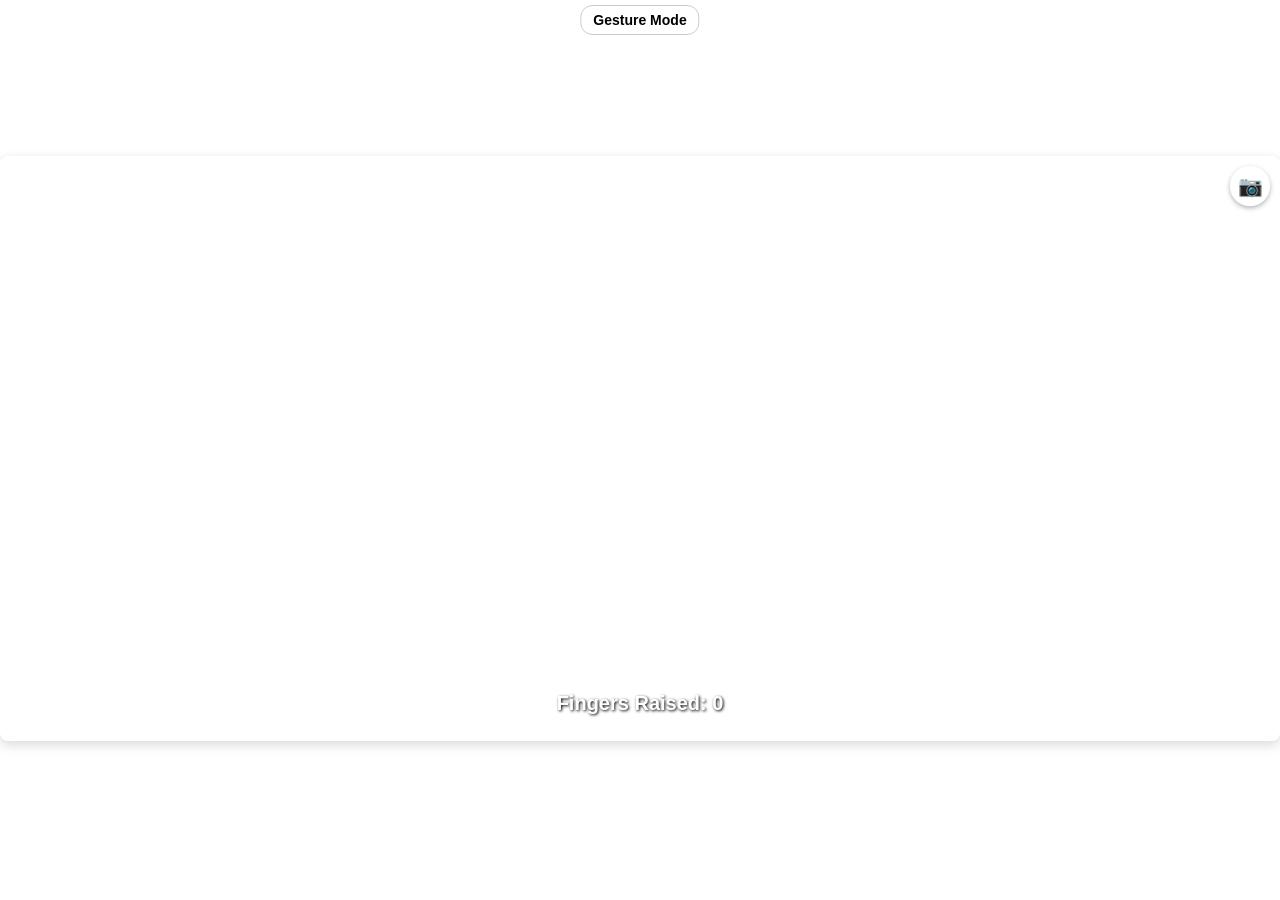
<file: assets/camera/finger_tracking.html>
<!DOCTYPE html>
<html lang="en">
<head>
    <meta charset="utf-8">
    <meta name="viewport" content="width=device-width, initial-scale=1.0, maximum-scale=1.0, user-scalable=no">
    <title>Hand Gesture Recognition</title>
    <!-- Load Mediapipe scripts locally -->
    <script src="camera_utils.js"></script>
    <script src="control_utils.js"></script>
    <script src="drawing_utils.js"></script>
    <script src="hands.js"></script>
    <style>
        body {
            display: flex;
            justify-content: center; 
            align-items: center; 
            height: 100vh;
            margin: 0;
            font-family: sans-serif;
        }
        .output_canvas { 
            width: 100vw;
            height: 65vh;
            object-fit: cover;
            border-radius: 8px;
            box-shadow: 0 4px 12px rgba(0,0,0,0.15);
            transform: scaleX(-1);
        }
        #fingerCount { 
            position: absolute;
            bottom: 30px;
            left: 50%;
            transform: translateX(-50%);
            z-index: 10;
            font-size: 20px; 
            font-weight: bold;
            color: white; 
            text-shadow: 1px 1px 3px black;
            text-align: center;
        }
        #modeSwitchContainer {
            position: absolute;
            top: 5px;
            left: 50%;
            transform: translateX(-50%);
            z-index: 10;
        }
        #modeToggleBtn {
            padding: 6px 12px;
            font-size: 14px;
            font-weight: bold;
            border-radius: 12px;
            border: 1px solid #ccc;
            background-color: rgba(255,255,255,0.9);
            color: black;
            cursor: pointer;
            white-space: nowrap;
        }
        #gestureUI {
            display: none;
            position: absolute;
            bottom: 20px;
            left: 50%;
            transform: translateX(-50%);
            z-index: 10;
            text-align: center;
            width: 100%;
            max-width: 400px;
        }
        .gestureBtn-container {
            display: flex;
            justify-content: center;
            align-items: center;
            gap: 8px;
        }
        .gestureBtn, #clearDataBtn {
            width: 45px;
            height: 45px;
            border: none;
            border-radius: 8px;
            font-size: 16px;
            font-weight: bold;
            cursor: pointer;
            user-select: none;
            touch-action: none;
            box-shadow: 0 4px 6px rgba(0,0,0,0.3);
            display: flex;
            align-items: center;
            justify-content: center;
            color: white;
        }
    </style>
</head>

<body>
    <div id="modeSwitchContainer">
        <button id="modeToggleBtn">Gesture Mode</button>
    </div>

    <div id="gestureUI">
        <div id="gesturePrediction" style="margin-bottom:6px; font-weight:bold; font-size:20px; color:white; text-shadow: 1px 1px 3px black;">Prediction: None</div>
        <div id="recordingStatus" style="margin-bottom:6px; font-weight:bold; color:red; min-height: 20px; font-size:16px; text-shadow: 1px 1px 2px white;"></div>
        <div class="gestureBtn-container">
            <button class="gestureBtn" data-label="1" style="background: #e74c3c;">1</button>
            <button class="gestureBtn" data-label="2" style="background: #27ae60;">2</button>
            <button class="gestureBtn" data-label="3" style="background: #2980b9;">3</button>
            <button class="gestureBtn" data-label="4" style="background: #8e44ad;">4</button>
            <button class="gestureBtn" data-label="5" style="background: #f39c12;">5</button>
            <button id="clearDataBtn" style="background: #2c3e50;">X</button>
        </div>
    </div>

    <div class="container" style="position:relative;">
        <button id="switch-cam-btn" style="position:absolute;top:10px;right:10px;z-index:100;width:40px;height:40px;border-radius:50%;background:rgba(255,255,255,0.8);border:none;font-size:20px;cursor:pointer;box-shadow:0 2px 5px rgba(0,0,0,0.3);display:flex;justify-content:center;align-items:center;">📷</button>
        <div style="display: none;">
            <video class="input_video" playsinline></video>
        </div>
        <canvas class="output_canvas"></canvas>
        <div id="fingerCount" style="display: block;">Fingers Raised: 0</div>
    </div>

    <script type="module">
        // Intercept and suppress Mediapipe glog Output from appearing on the screen
        function isMediapipeLog(msg) {
            if (typeof msg !== 'string') return false;
            return msg.startsWith('I0000') || msg.startsWith('W0000') || msg.startsWith('E0000') || msg.includes('gl_context');
        }

        const originalWarn = console.warn;
        console.warn = function(...args) {
            if (isMediapipeLog(args[0])) return;
            originalWarn.apply(console, args);
        };
        const originalLog = console.log;
        console.log = function(...args) {
            if (isMediapipeLog(args[0])) return;
            originalLog.apply(console, args);
        };
        const originalError = console.error;
        console.error = function(...args) {
            if (isMediapipeLog(args[0])) return;
            originalError.apply(console, args);
        };
        if(console.info) {
            const originalInfo = console.info;
            console.info = function(...args) {
                if (isMediapipeLog(args[0])) return;
                originalInfo.apply(console, args);
            };
        }

        // Basic offline KNN Classifier
        class KNNClassifier {
            constructor(k=5) {
                this.k = k;
                this.data = [];
            }
            addExample(features, label) {
                this.data.push({features, label});
            }
            clear() {
                this.data = [];
            }
            predict(features) {
                if (this.data.length === 0) return null;
                
                let distances = [];
                for (let i = 0; i < this.data.length; i++) {
                    let dist = 0;
                    for (let j = 0; j < features.length; j++) {
                        dist += Math.pow(features[j] - this.data[i].features[j], 2);
                    }
                    distances.push({dist: dist, label: this.data[i].label});
                }
                
                distances.sort((a,b) => a.dist - b.dist);
                let kNearest = distances.slice(0, this.k);
                let counts = {};
                for (let neighbor of kNearest) {
                    counts[neighbor.label] = (counts[neighbor.label] || 0) + 1;
                }
                
                let maxCount = -1;
                let prediction = null;
                for (let label in counts) {
                    if (counts[label] > maxCount) {
                        maxCount = counts[label];
                        prediction = parseInt(label);
                    }
                }
                return prediction;
            }
        }

        const knn = new KNNClassifier(5);

        let currentMode = 'count'; // 'count' or 'gesture'
        let recordingLabel = null;

        const modeToggleBtn = document.getElementById('modeToggleBtn');
        const gestureUI = document.getElementById('gestureUI');
        const fingerCountDisplay = document.getElementById('fingerCount');
        const recordingStatusDisplay = document.getElementById('recordingStatus');
        const gesturePredictionDisplay = document.getElementById('gesturePrediction');

        modeToggleBtn.addEventListener('click', () => {
            if (currentMode === 'count') {
                currentMode = 'gesture';
                modeToggleBtn.innerText = 'Count Mode';
                gestureUI.style.display = 'block';
                fingerCountDisplay.style.display = 'none';
            } else {
                currentMode = 'count';
                modeToggleBtn.innerText = 'Gesture Mode';
                gestureUI.style.display = 'none';
                fingerCountDisplay.style.display = 'block';
            }
        });

        const gestureBtns = document.querySelectorAll('.gestureBtn');
        gestureBtns.forEach(btn => {
            btn.addEventListener('pointerdown', (e) => {
                recordingLabel = parseInt(e.target.dataset.label);
                recordingStatusDisplay.innerText = `Recording label ${recordingLabel}...`;
            });
            const stopRecording = (e) => {
                if(recordingLabel === parseInt(e.target.dataset.label)) {
                    recordingLabel = null;
                    recordingStatusDisplay.innerText = '';
                }
            };
            btn.addEventListener('pointerup', stopRecording);
            btn.addEventListener('pointerleave', stopRecording);
        });

        document.getElementById('clearDataBtn').addEventListener('click', () => {
            knn.clear();
            gesturePredictionDisplay.innerText = `Prediction: None`;
        });

        function isMobileDevice() {
            return window.innerWidth <= 430;
        }

        let canvasWidth, canvasHeight;
        let mobileDevice = isMobileDevice();

        function setCanvasDimensions() {
            mobileDevice = isMobileDevice();
            if (mobileDevice) {
                canvasWidth = 1080;
                canvasHeight = 720;
            } else {
                canvasWidth = 1080;
                canvasHeight = 720;
            }

            const canvasElement = document.getElementsByClassName('output_canvas')[0];
            canvasElement.width = canvasWidth;
            canvasElement.height = canvasHeight;
        }
        setCanvasDimensions();

        const videoElement = document.getElementsByClassName('input_video')[0];
        const canvasElement = document.getElementsByClassName('output_canvas')[0];
        const canvasCtx = canvasElement.getContext('2d');

        function countFingers(lmlist) {
            let fingerCount = 0;
            const tipIds = [4, 8, 12, 16, 20];
            let isRightHand = lmlist[12][1] > lmlist[20][1];
            const isThumbRaised = isRightHand
                ? lmlist[tipIds[0]][1] > lmlist[tipIds[0] - 1][1]
                : lmlist[tipIds[0]][1] < lmlist[tipIds[0] - 1][1];
            if (isThumbRaised) {
                fingerCount += 1;
            }
            for (let i = 1; i < tipIds.length; i++) {
                const isFingerRaised = lmlist[tipIds[i]][2] < lmlist[tipIds[i] - 2][2];
                if (isFingerRaised) {
                    fingerCount += 1;
                }
            }
            return fingerCount;
        }

        function extractFeatures(landmarks) {
            let wrist = landmarks[0];
            let features = [];
            let maxDist = 0;
            
            for (let i = 1; i < landmarks.length; i++) {
                let dx = landmarks[i].x - wrist.x;
                let dy = landmarks[i].y - wrist.y;
                let dist = Math.sqrt(dx*dx + dy*dy);
                if (dist > maxDist) maxDist = dist;
            }
            
            for (let i = 0; i < landmarks.length; i++) {
                let dx = landmarks[i].x - wrist.x;
                let dy = landmarks[i].y - wrist.y;
                if (maxDist > 0) {
                    features.push(dx / maxDist);
                    features.push(dy / maxDist);
                } else {
                    features.push(dx);
                    features.push(dy);
                }
            }
            return features;
        }

        function onResults(results) {
            canvasCtx.save();
            canvasCtx.clearRect(0, 0, canvasElement.width, canvasElement.height);

            canvasCtx.drawImage(results.image, 0, 0, canvasElement.width, canvasElement.height);

            if (results.multiHandLandmarks) {
                for (const landmarks of results.multiHandLandmarks) {
                    const lmlist = [];
                    for (let id = 0; id < 21; id++) {
                        const lm = landmarks[id];
                        let x = lm.x * canvasElement.width;
                        let y = lm.y * canvasElement.height;

                        // Standard landmark processing

                        lmlist.push([id, Math.round(x), Math.round(y)]);
                    }

                    if (currentMode === 'count') {
                        if (lmlist.length === 21) {
                            const fingerCount = countFingers(lmlist);
                            console.log(fingerCount);
                            fingerCountDisplay.innerText = `Fingers Raised: ${fingerCount}`;
                        }
                    } else if (currentMode === 'gesture') {
                        let features = extractFeatures(landmarks);
                        
                        if (recordingLabel !== null) {
                            knn.addExample(features, recordingLabel);
                        } else {
                            let pred = knn.predict(features);
                            if (pred !== null) {
                                console.log(pred);
                                gesturePredictionDisplay.innerText = `Prediction: ${pred}`;
                            } else {
                                gesturePredictionDisplay.innerText = `Prediction: None`;
                            }
                        }
                    }

                    drawConnectors(canvasCtx, landmarks, HAND_CONNECTIONS, { color: '#00FF00', lineWidth: 5 });
                    drawLandmarks(canvasCtx, landmarks, { color: '#FF0000', lineWidth: 2 });
                }
            } else {
                if (currentMode === 'gesture' && knn.data.length > 0) {
                    gesturePredictionDisplay.innerText = `Prediction: None`;
                }
            }

            canvasCtx.restore();
        }

        const hands = new Hands({
            locateFile: (file) => `${file}`
        });
        hands.setOptions({
            maxNumHands: 1,
            modelComplexity: 1,
            minDetectionConfidence: 0.7,
            minTrackingConfidence: 0.5
        });
        hands.onResults(onResults);

        let camera;
        let currentFacingMode = 'user';
        
        document.getElementById('switch-cam-btn').addEventListener('click', () => {
            currentFacingMode = currentFacingMode === 'user' ? 'environment' : 'user';
            if (camera) {
                camera.stop();
            }
            startCamera();
        });

        function startCamera() {
            camera = new Camera(videoElement, {
                onFrame: async () => {
                    await hands.send({ image: videoElement });
                },
                width: canvasHeight,
                height: canvasWidth,
                facingMode: currentFacingMode,
            });
            camera.start();
        }

        startCamera();
    </script>
</body>
</html>
</file>
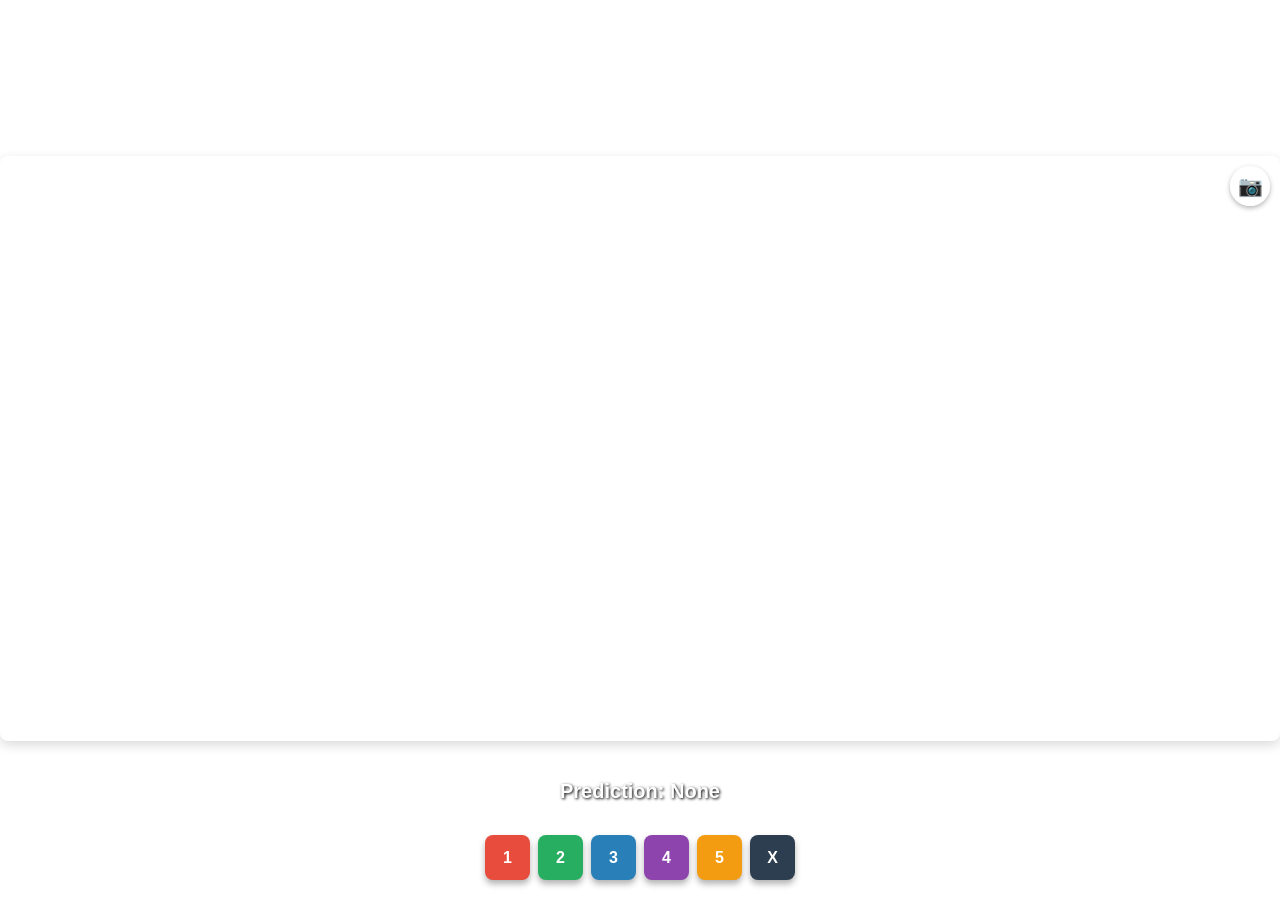
<file: assets/camera/gesture_classifier.html>
<!DOCTYPE html>
<html lang="en">
<head>
    <meta charset="utf-8">
    <meta name="viewport" content="width=device-width, initial-scale=1.0, maximum-scale=1.0, user-scalable=no">
    <title>Gesture Classifier</title>
    <!-- Load Mediapipe scripts locally -->
    <script src="camera_utils.js"></script>
    <script src="control_utils.js"></script>
    <script src="drawing_utils.js"></script>
    <script src="hands.js"></script>
    <style>
        body {
            display: flex;
            justify-content: center; 
            align-items: center; 
            height: 100vh;
            margin: 0;
            font-family: sans-serif;
        }
        .output_canvas { 
            width: 100vw;
            height: 65vh;
            object-fit: cover;
            border-radius: 8px;
            box-shadow: 0 4px 12px rgba(0,0,0,0.15);
            transform: scaleX(-1);
        }
        #gestureUI {
            display: block;
            position: absolute;
            bottom: 20px;
            left: 50%;
            transform: translateX(-50%);
            z-index: 10;
            text-align: center;
            width: 100%;
            max-width: 400px;
        }
        .gestureBtn-container {
            display: flex;
            justify-content: center;
            align-items: center;
            gap: 8px;
        }
        .gestureBtn, #clearDataBtn {
            width: 45px;
            height: 45px;
            border: none;
            border-radius: 8px;
            font-size: 16px;
            font-weight: bold;
            cursor: pointer;
            user-select: none;
            touch-action: none;
            box-shadow: 0 4px 6px rgba(0,0,0,0.3);
            display: flex;
            align-items: center;
            justify-content: center;
            color: white;
        }
    </style>
</head>

<body>
    <div id="gestureUI">
        <div id="gesturePrediction" style="margin-bottom:6px; font-weight:bold; font-size:20px; color:white; text-shadow: 1px 1px 3px black;">Prediction: None</div>
        <div id="recordingStatus" style="margin-bottom:6px; font-weight:bold; color:red; min-height: 20px; font-size:16px; text-shadow: 1px 1px 2px white;"></div>
        <div class="gestureBtn-container">
            <button class="gestureBtn" data-label="1" style="background: #e74c3c;">1</button>
            <button class="gestureBtn" data-label="2" style="background: #27ae60;">2</button>
            <button class="gestureBtn" data-label="3" style="background: #2980b9;">3</button>
            <button class="gestureBtn" data-label="4" style="background: #8e44ad;">4</button>
            <button class="gestureBtn" data-label="5" style="background: #f39c12;">5</button>
            <button id="clearDataBtn" style="background: #2c3e50;">X</button>
        </div>
    </div>

    <div class="container" style="position:relative;">
        <button id="switch-cam-btn" style="position:absolute;top:10px;right:10px;z-index:100;width:40px;height:40px;border-radius:50%;background:rgba(255,255,255,0.8);border:none;font-size:20px;cursor:pointer;box-shadow:0 2px 5px rgba(0,0,0,0.3);display:flex;justify-content:center;align-items:center;">📷</button>
        <div style="display: none;">
            <video class="input_video" playsinline></video>
        </div>
        <canvas class="output_canvas"></canvas>
    </div>

    <script type="module">
        // Intercept and suppress Mediapipe glog Output from appearing on the screen
        function isMediapipeLog(msg) {
            if (typeof msg !== 'string') return false;
            return msg.startsWith('I0000') || msg.startsWith('W0000') || msg.startsWith('E0000') || msg.includes('gl_context');
        }

        const originalWarn = console.warn;
        console.warn = function(...args) {
            if (isMediapipeLog(args[0])) return;
            originalWarn.apply(console, args);
        };
        const originalLog = console.log;
        console.log = function(...args) {
            if (isMediapipeLog(args[0])) return;
            originalLog.apply(console, args);
        };
        const originalError = console.error;
        console.error = function(...args) {
            if (isMediapipeLog(args[0])) return;
            originalError.apply(console, args);
        };
        if(console.info) {
            const originalInfo = console.info;
            console.info = function(...args) {
                if (isMediapipeLog(args[0])) return;
                originalInfo.apply(console, args);
            };
        }

        // Basic offline KNN Classifier
        class KNNClassifier {
            constructor(k=5) {
                this.k = k;
                this.data = [];
            }
            addExample(features, label) {
                this.data.push({features, label});
            }
            clear() {
                this.data = [];
            }
            predict(features) {
                if (this.data.length === 0) return null;
                
                let distances = [];
                for (let i = 0; i < this.data.length; i++) {
                    let dist = 0;
                    for (let j = 0; j < features.length; j++) {
                        dist += Math.pow(features[j] - this.data[i].features[j], 2);
                    }
                    distances.push({dist: dist, label: this.data[i].label});
                }
                
                distances.sort((a,b) => a.dist - b.dist);
                let kNearest = distances.slice(0, this.k);
                let counts = {};
                for (let neighbor of kNearest) {
                    counts[neighbor.label] = (counts[neighbor.label] || 0) + 1;
                }
                
                let maxCount = -1;
                let prediction = null;
                for (let label in counts) {
                    if (counts[label] > maxCount) {
                        maxCount = counts[label];
                        prediction = parseInt(label);
                    }
                }
                return prediction;
            }
        }

        const knn = new KNNClassifier(5);
        let recordingLabel = null;

        const recordingStatusDisplay = document.getElementById('recordingStatus');
        const gesturePredictionDisplay = document.getElementById('gesturePrediction');

        const gestureBtns = document.querySelectorAll('.gestureBtn');
        gestureBtns.forEach(btn => {
            btn.addEventListener('pointerdown', (e) => {
                recordingLabel = parseInt(e.target.dataset.label);
                recordingStatusDisplay.innerText = `Recording label ${recordingLabel}...`;
            });
            const stopRecording = (e) => {
                if(recordingLabel === parseInt(e.target.dataset.label)) {
                    recordingLabel = null;
                    recordingStatusDisplay.innerText = '';
                }
            };
            btn.addEventListener('pointerup', stopRecording);
            btn.addEventListener('pointerleave', stopRecording);
        });

        document.getElementById('clearDataBtn').addEventListener('click', () => {
            knn.clear();
            gesturePredictionDisplay.innerText = `Prediction: None`;
        });

        function isMobileDevice() {
            return window.innerWidth <= 430;
        }

        let canvasWidth, canvasHeight;
        let mobileDevice = isMobileDevice();

        function setCanvasDimensions() {
            mobileDevice = isMobileDevice();
            if (mobileDevice) {
                canvasWidth = 1080;
                canvasHeight = 720;
            } else {
                canvasWidth = 1080;
                canvasHeight = 720;
            }

            const canvasElement = document.getElementsByClassName('output_canvas')[0];
            canvasElement.width = canvasWidth;
            canvasElement.height = canvasHeight;
        }
        setCanvasDimensions();

        const videoElement = document.getElementsByClassName('input_video')[0];
        const canvasElement = document.getElementsByClassName('output_canvas')[0];
        const canvasCtx = canvasElement.getContext('2d');

        function extractFeatures(landmarks) {
            let wrist = landmarks[0];
            let features = [];
            let maxDist = 0;
            
            for (let i = 1; i < landmarks.length; i++) {
                let dx = landmarks[i].x - wrist.x;
                let dy = landmarks[i].y - wrist.y;
                let dist = Math.sqrt(dx*dx + dy*dy);
                if (dist > maxDist) maxDist = dist;
            }
            
            for (let i = 0; i < landmarks.length; i++) {
                let dx = landmarks[i].x - wrist.x;
                let dy = landmarks[i].y - wrist.y;
                if (maxDist > 0) {
                    features.push(dx / maxDist);
                    features.push(dy / maxDist);
                } else {
                    features.push(dx);
                    features.push(dy);
                }
            }
            return features;
        }

        function onResults(results) {
            canvasCtx.save();
            canvasCtx.clearRect(0, 0, canvasElement.width, canvasElement.height);
            canvasCtx.drawImage(results.image, 0, 0, canvasElement.width, canvasElement.height);

            if (results.multiHandLandmarks) {
                for (const landmarks of results.multiHandLandmarks) {
                    let features = extractFeatures(landmarks);
                    
                    if (recordingLabel !== null) {
                        knn.addExample(features, recordingLabel);
                    } else {
                        let pred = knn.predict(features);
                        if (pred !== null) {
                            console.log(pred);
                            gesturePredictionDisplay.innerText = `Prediction: ${pred}`;
                        } else {
                            gesturePredictionDisplay.innerText = `Prediction: None`;
                        }
                    }

                    drawConnectors(canvasCtx, landmarks, HAND_CONNECTIONS, { color: '#00FF00', lineWidth: 5 });
                    drawLandmarks(canvasCtx, landmarks, { color: '#FF0000', lineWidth: 2 });
                }
            } else {
                if (knn.data.length > 0) {
                    gesturePredictionDisplay.innerText = `Prediction: None`;
                }
            }
            canvasCtx.restore();
        }

        const hands = new Hands({
            locateFile: (file) => `${file}`
        });
        hands.setOptions({
            maxNumHands: 1,
            modelComplexity: 1,
            minDetectionConfidence: 0.7,
            minTrackingConfidence: 0.5
        });
        hands.onResults(onResults);

        let camera;
        let currentFacingMode = 'user';
        
        document.getElementById('switch-cam-btn').addEventListener('click', () => {
            currentFacingMode = currentFacingMode === 'user' ? 'environment' : 'user';
            if (camera) {
                camera.stop();
            }
            startCamera();
        });

        function startCamera() {
            camera = new Camera(videoElement, {
                onFrame: async () => {
                    await hands.send({ image: videoElement });
                },
                width: canvasHeight,
                height: canvasWidth,
                facingMode: currentFacingMode,
            });
            camera.start();
        }
        startCamera();
    </script>
</body>
</html>
</file>
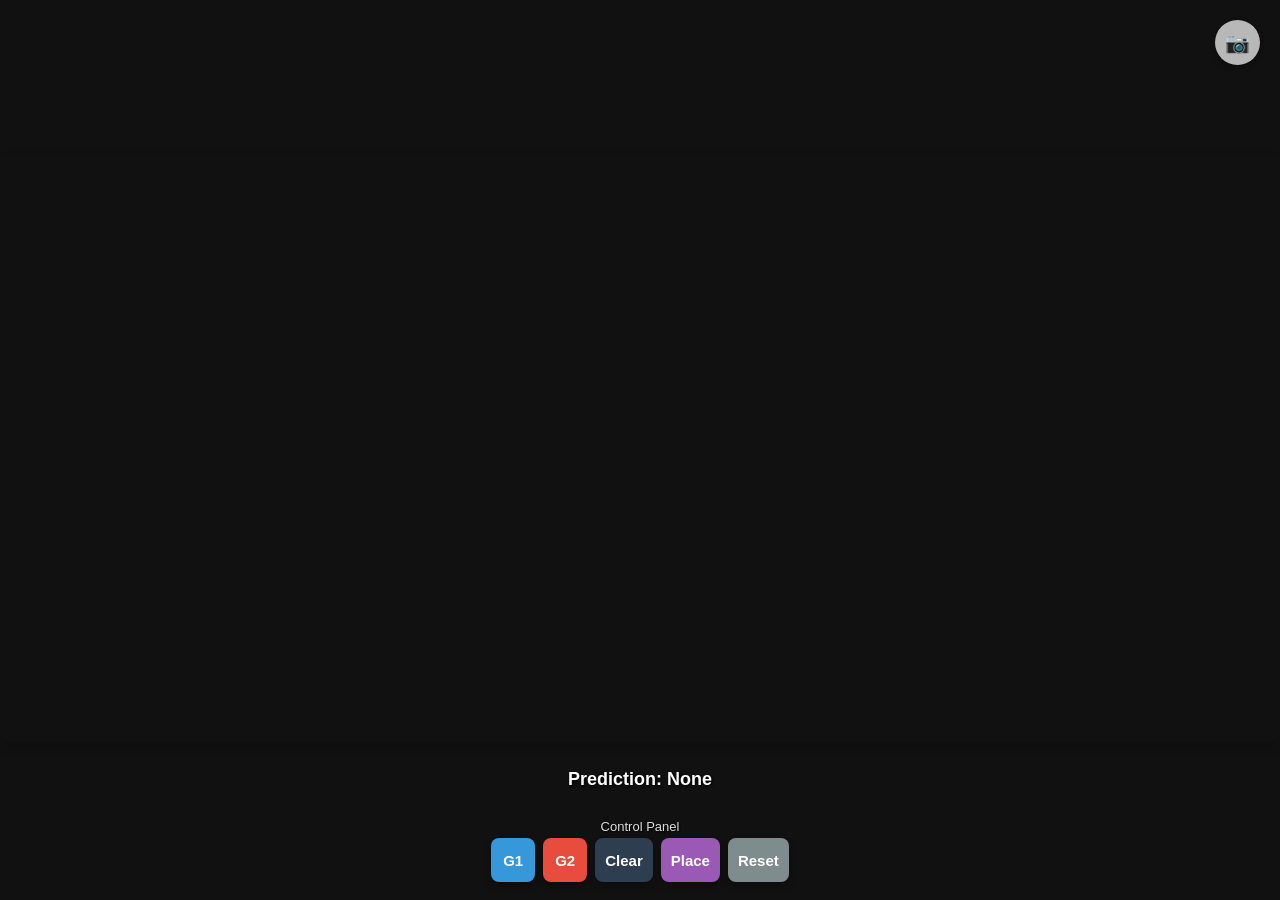
<file: assets/camera/gesture_tracker.html>
<!DOCTYPE html>
<html lang="en">
<head>
    <meta charset="utf-8">
    <meta name="viewport" content="width=device-width, initial-scale=1.0, maximum-scale=1.0, user-scalable=no">
    <title>Gesture Classifier + Tic-Tac-Toe</title>
    <!-- Load Mediapipe scripts locally -->
    <script src="camera_utils.js"></script>
    <script src="control_utils.js"></script>
    <script src="drawing_utils.js"></script>
    <script src="hands.js"></script>
    <style>
        body {
            display: flex;
            justify-content: center; 
            align-items: center; 
            height: 100vh;
            margin: 0;
            font-family: sans-serif;
            background: #111;
            overflow: hidden;
        }
        .output_canvas { 
            width: 100vw;
            height: 65vh;
            object-fit: cover;
            border-radius: 8px;
            box-shadow: 0 4px 12px rgba(0,0,0,0.15);
            transform: scaleX(-1);
        }
        #gestureUI {
            display: block;
            position: absolute;
            bottom: 12px;
            left: 50%;
            transform: translateX(-50%);
            z-index: 10;
            text-align: center;
            width: 100%;
            max-width: 520px;
            padding: 0 8px;
            box-sizing: border-box;
        }
        .gestureBtn-container, .gameBtn-container {
            display: flex;
            justify-content: center;
            align-items: center;
            gap: 8px;
            flex-wrap: wrap;
            margin-bottom: 6px;
        }
        .gestureBtn, .gameBtn, #clearDataBtn, #placeBtn, #resetBoardBtn {
            min-width: 44px;
            height: 44px;
            border: none;
            border-radius: 8px;
            font-size: 15px;
            font-weight: bold;
            cursor: pointer;
            user-select: none;
            touch-action: none;
            box-shadow: 0 4px 6px rgba(0,0,0,0.3);
            display: flex;
            align-items: center;
            justify-content: center;
            color: white;
            padding: 0 10px;
        }
        #statusBar {
            margin-bottom: 4px;
            font-weight: bold;
            font-size: 18px;
            color: white;
            text-shadow: 1px 1px 3px black;
            min-height: 24px;
        }
        #recordingStatus {
            margin-bottom: 4px;
            font-weight: bold;
            color: #ff6b6b;
            min-height: 18px;
            font-size: 14px;
            text-shadow: 1px 1px 2px black;
        }
        .mode-label {
            font-size: 13px;
            color: #ddd;
            margin-bottom: 4px;
            text-shadow: 1px 1px 2px black;
        }
        .active-mode {
            outline: 2px solid #fff;
            outline-offset: 2px;
        }
        #flipCameraBtn {
            position: absolute;
            top: 20px;
            right: 20px;
            z-index: 20;
            font-size: 20px;
            padding: 8px;
            border-radius: 50%;
            border: none;
            background: rgba(255, 255, 255, 0.7);
            cursor: pointer;
            box-shadow: 0 2px 5px rgba(0,0,0,0.3);
            display: flex;
            align-items: center;
            justify-content: center;
            width: 45px;
            height: 45px;
            text-align: center;
        }
    </style>
</head>

<body>
    <button id="flipCameraBtn">📷</button>
    <div id="gestureUI">
        <div id="statusBar">Prediction: None</div>
        <div id="recordingStatus"></div>
        <div class="mode-label">Control Panel</div>
        <div class="gameBtn-container">
            <button class="gestureBtn" data-label="1" id="btnG1" style="background: #3498db;">G1</button>
            <button class="gestureBtn" data-label="2" id="btnG2" style="background: #e74c3c;">G2</button>
            <button id="clearDataBtn" style="background: #2c3e50;">Clear</button>
            <button id="placeBtn" style="background: #9b59b6;">Place</button>
            <button id="resetBoardBtn" style="background: #7f8c8d;">Reset</button>
        </div>
    </div>

    <div class="container">
        <div style="display: none;">
            <video class="input_video" playsinline></video>
        </div>
        <canvas class="output_canvas"></canvas>
    </div>

    <script type="module">
        // Suppress Mediapipe glog noise
        function isMediapipeLog(msg) {
            if (typeof msg !== 'string') return false;
            return msg.startsWith('I0000') || msg.startsWith('W0000') || msg.startsWith('E0000') || msg.includes('gl_context');
        }
        const originalWarn = console.warn;
        console.warn = function(...args) {
            if (isMediapipeLog(args[0])) return;
            originalWarn.apply(console, args);
        };
        const originalLog = console.log;
        console.log = function(...args) {
            if (isMediapipeLog(args[0])) return;
            originalLog.apply(console, args);
        };
        const originalError = console.error;
        console.error = function(...args) {
            if (isMediapipeLog(args[0])) return;
            originalError.apply(console, args);
        };
        if (console.info) {
            const originalInfo = console.info;
            console.info = function(...args) {
                if (isMediapipeLog(args[0])) return;
                originalInfo.apply(console, args);
            };
        }

        // ---------- Simple 2D Kalman Filter ----------
        class Kalman2D {
            constructor() {
                // State: [x, y, vx, vy]
                this.x = 0; this.y = 0; this.vx = 0; this.vy = 0;
                this.P = [
                    [1, 0, 0, 0],
                    [0, 1, 0, 0],
                    [0, 0, 1, 0],
                    [0, 0, 0, 1]
                ];
                this.Q = 0.01;   // process noise
                this.R = 0.1;    // measurement noise
                this.initialized = false;
            }
            update(mx, my) {
                if (!this.initialized) {
                    this.x = mx; this.y = my;
                    this.vx = 0; this.vy = 0;
                    this.initialized = true;
                    return { x: this.x, y: this.y };
                }
                // Predict
                this.x += this.vx;
                this.y += this.vy;
                // Simple covariance prediction (diagonal approximation for speed)
                for (let i = 0; i < 4; i++) this.P[i][i] += this.Q;

                // Update
                const yx = mx - this.x;
                const yy = my - this.y;
                const S = this.P[0][0] + this.R;
                const Kx = this.P[0][0] / S;
                const Ky = this.P[1][1] / S;

                this.x += Kx * yx;
                this.y += Ky * yy;
                this.vx += Kx * yx * 0.3; // mild velocity update
                this.vy += Ky * yy * 0.3;

                this.P[0][0] *= (1 - Kx);
                this.P[1][1] *= (1 - Ky);

                return { x: this.x, y: this.y };
            }
            reset() {
                this.initialized = false;
            }
        }

        // One filter per landmark (21 landmarks)
        const kalmanFilters = Array.from({ length: 21 }, () => new Kalman2D());

        // ---------- Offline KNN (2 gestures only) ----------
        class KNNClassifier {
            constructor(k = 5) {
                this.k = k;
                this.data = [];
            }
            addExample(features, label) {
                this.data.push({ features, label });
            }
            clear() {
                this.data = [];
            }
            hasTrainedBoth() {
                let has1 = false;
                let has2 = false;
                for (let i = 0; i < this.data.length; i++) {
                    if (this.data[i].label === 1) has1 = true;
                    if (this.data[i].label === 2) has2 = true;
                    if (has1 && has2) return true;
                }
                return false;
            }
            predict(features) {
                if (!this.hasTrainedBoth()) return null;
                const distances = this.data.map(d => {
                    let dist = 0;
                    for (let j = 0; j < features.length; j++) {
                        const diff = features[j] - d.features[j];
                        dist += diff * diff;
                    }
                    return { dist, label: d.label };
                });
                distances.sort((a, b) => a.dist - b.dist);
                const kNearest = distances.slice(0, Math.min(this.k, distances.length));
                const counts = {};
                for (const n of kNearest) {
                    counts[n.label] = (counts[n.label] || 0) + 1;
                }
                let maxCount = -1, prediction = null;
                for (const label in counts) {
                    if (counts[label] > maxCount) {
                        maxCount = counts[label];
                        prediction = parseInt(label);
                    }
                }
                return prediction;
            }
        }

        const knn = new KNNClassifier(5);
        let recordingLabel = null;
        let board = Array(9).fill(null);
        let gameActive = true;
        let winLine = null;
        let lastPlacedSymbol = null;
        let lastPredicted = null;
        let lastHandCenter = null; // normalized 0-1 for grid mapping

        let hoverCell = -1;
        let hoverStartTime = 0;
        const AUTO_PLACE_TIME = 1500; // ms

        // ROI (central region of the frame, normalized)
        const ROI = { x: 0.15, y: 0.10, w: 0.70, h: 0.80 };

        const statusBar = document.getElementById('statusBar');
        const recordingStatusDisplay = document.getElementById('recordingStatus');
        const btnG1 = document.getElementById('btnG1');
        const btnG2 = document.getElementById('btnG2');
        const placeBtn = document.getElementById('placeBtn');
        const resetBoardBtn = document.getElementById('resetBoardBtn');

        // Training buttons (only 2)
        document.querySelectorAll('.gestureBtn').forEach(btn => {
            btn.addEventListener('pointerdown', (e) => {
                recordingLabel = parseInt(e.target.dataset.label);
                recordingStatusDisplay.innerText = `Recording G${recordingLabel}...`;
            });
            const stopRecording = (e) => {
                if (recordingLabel === parseInt(e.target.dataset.label)) {
                    recordingLabel = null;
                    recordingStatusDisplay.innerText = '';
                }
            };
            btn.addEventListener('pointerup', stopRecording);
            btn.addEventListener('pointerleave', stopRecording);
        });

        document.getElementById('clearDataBtn').addEventListener('click', () => {
            knn.clear();
            lastPredicted = null;
            statusBar.innerText = 'Prediction: None';
        });

        // Choose X / O actions no longer needed as they are combined with G1 / G2

        function placeSymbolAtCell(cell, currentSymbol) {
            board[cell] = currentSymbol;
            lastPlacedSymbol = currentSymbol;
            
            const winner = checkWinner();
            if (winner) {
                statusBar.innerText = `Winner: ${winner === 'X' ? 'Blue' : 'Red'}!`;
                gameActive = false;
            } else if (board.every(c => c !== null)) {
                statusBar.innerText = 'Draw!';
                gameActive = false;
            } else {
                updateStatus();
            }
        }

        // Place mark on button press
        placeBtn.addEventListener('click', () => {
            if (!gameActive) {
                statusBar.innerText = 'Game Over. Reset to play again.';
                return;
            }
            if (lastPredicted === null) {
                statusBar.innerText = 'No trained gesture detected';
                return;
            }
            if (!lastHandCenter) {
                statusBar.innerText = 'Hand not over grid';
                return;
            }
            const cell = pointToCell(lastHandCenter.x, lastHandCenter.y);
            if (cell === -1) {
                statusBar.innerText = 'Hand outside grid';
                return;
            }
            if (board[cell] !== null) {
                statusBar.innerText = 'Cell already taken';
                return;
            }
            
            const currentSymbol = lastPredicted === 1 ? 'X' : 'O';
            if (lastPlacedSymbol === currentSymbol) {
                statusBar.innerText = `Not your turn! Waiting for ${currentSymbol === 'X' ? 'G2 (Red)' : 'G1 (Blue)'}.`;
                return;
            }
            
            placeSymbolAtCell(cell, currentSymbol);
        });

        resetBoardBtn.addEventListener('click', () => {
            board = Array(9).fill(null);
            gameActive = true;
            winLine = null;
            lastPlacedSymbol = null;
            hoverCell = -1;
            updateStatus();
        });

        function updateStatus() {
            if (!gameActive) return; // Keep winner text on screen
            
            if (lastPredicted === 1) {
                btnG1.classList.add('active-mode');
                btnG2.classList.remove('active-mode');
                if (lastPlacedSymbol === 'X') {
                    statusBar.innerText = 'Detected: G1 (Blue) - Waiting for Red\'s turn';
                } else {
                    statusBar.innerText = 'Detected: G1 (Blue) - Ready to Place';
                }
            } else if (lastPredicted === 2) {
                btnG2.classList.add('active-mode');
                btnG1.classList.remove('active-mode');
                if (lastPlacedSymbol === 'O') {
                    statusBar.innerText = 'Detected: G2 (Red) - Waiting for Blue\'s turn';
                } else {
                    statusBar.innerText = 'Detected: G2 (Red) - Ready to Place';
                }
            } else {
                btnG1.classList.remove('active-mode');
                btnG2.classList.remove('active-mode');
                
                if (knn.data.length === 0) {
                    statusBar.innerText = "Train G1 (Blue) & G2 (Red) to begin!";
                } else if (!knn.hasTrainedBoth()) {
                    statusBar.innerText = "Please train BOTH G1 & G2 before playing!";
                } else {
                    statusBar.innerText = 'Prediction: None';
                }
            }
        }

        function checkWinner() {
            const lines = [
                [0,1,2],[3,4,5],[6,7,8], // rows
                [0,3,6],[1,4,7],[2,5,8], // cols
                [0,4,8],[2,4,6]          // diagonals
            ];
            for (const [a,b,c] of lines) {
                if (board[a] && board[a] === board[b] && board[a] === board[c]) {
                    winLine = [a, c];
                    return board[a];
                }
            }
            return null;
        }

        // Map normalized hand center to grid cell (0-8) or -1 if outside
        function pointToCell(nx, ny) {
            // Grid occupies the ROI area
            const gx = (nx - ROI.x) / ROI.w;
            const gy = (ny - ROI.y) / ROI.h;
            if (gx < 0 || gx > 1 || gy < 0 || gy > 1) return -1;
            const col = Math.min(2, Math.floor(gx * 3));
            const row = Math.min(2, Math.floor(gy * 3));
            return row * 3 + col;
        }

        function isMobileDevice() {
            return window.innerWidth <= 430;
        }

        let canvasWidth = 1080, canvasHeight = 720;
        function setCanvasDimensions() {
            const canvasElement = document.getElementsByClassName('output_canvas')[0];
            canvasElement.width = canvasWidth;
            canvasElement.height = canvasHeight;
        }
        setCanvasDimensions();

        const videoElement = document.getElementsByClassName('input_video')[0];
        const canvasElement = document.getElementsByClassName('output_canvas')[0];
        const canvasCtx = canvasElement.getContext('2d');

        // Feature extraction (relative to wrist, scale-normalized)
        function extractFeatures(landmarks) {
            const wrist = landmarks[0];
            let maxDist = 0;
            for (let i = 1; i < landmarks.length; i++) {
                const dx = landmarks[i].x - wrist.x;
                const dy = landmarks[i].y - wrist.y;
                const dist = Math.sqrt(dx * dx + dy * dy);
                if (dist > maxDist) maxDist = dist;
            }
            const features = [];
            for (let i = 0; i < landmarks.length; i++) {
                const dx = landmarks[i].x - wrist.x;
                const dy = landmarks[i].y - wrist.y;
                if (maxDist > 0) {
                    features.push(dx / maxDist);
                    features.push(dy / maxDist);
                } else {
                    features.push(dx);
                    features.push(dy);
                }
            }
            return features;
        }

        // Apply Kalman to all landmarks
        function smoothLandmarks(landmarks) {
            const smoothed = [];
            for (let i = 0; i < landmarks.length; i++) {
                const f = kalmanFilters[i].update(landmarks[i].x, landmarks[i].y);
                smoothed.push({ x: f.x, y: f.y, z: landmarks[i].z });
            }
            return smoothed;
        }

        // Draw thin 3x3 grid inside ROI
        function drawGrid() {
            const x0 = ROI.x * canvasWidth;
            const y0 = ROI.y * canvasHeight;
            const gw = ROI.w * canvasWidth;
            const gh = ROI.h * canvasHeight;
            const cellW = gw / 3;
            const cellH = gh / 3;

            canvasCtx.strokeStyle = 'rgba(255,255,255,0.55)';
            canvasCtx.lineWidth = 2;
            canvasCtx.beginPath();
            // Vertical
            for (let i = 1; i < 3; i++) {
                canvasCtx.moveTo(x0 + i * cellW, y0);
                canvasCtx.lineTo(x0 + i * cellW, y0 + gh);
            }
            // Horizontal
            for (let i = 1; i < 3; i++) {
                canvasCtx.moveTo(x0, y0 + i * cellH);
                canvasCtx.lineTo(x0 + gw, y0 + i * cellH);
            }
            // Outer thin border
            canvasCtx.strokeRect(x0, y0, gw, gh);
            canvasCtx.stroke();

            // Draw existing marks
            for (let i = 0; i < 9; i++) {
                if (!board[i]) continue;
                const row = Math.floor(i / 3);
                const col = i % 3;
                const cx = x0 + col * cellW + cellW / 2;
                const cy = y0 + row * cellH + cellH / 2;
                const size = Math.min(cellW, cellH) * 0.32;

                canvasCtx.lineWidth = 5;
                canvasCtx.lineCap = 'round';
                if (board[i] === 'X') {
                    canvasCtx.strokeStyle = '#3498db'; // blue
                    canvasCtx.beginPath();
                    canvasCtx.moveTo(cx - size, cy - size);
                    canvasCtx.lineTo(cx + size, cy + size);
                    canvasCtx.moveTo(cx + size, cy - size);
                    canvasCtx.lineTo(cx - size, cy + size);
                    canvasCtx.stroke();
                } else {
                    canvasCtx.strokeStyle = '#e74c3c'; // red
                    canvasCtx.beginPath();
                    canvasCtx.arc(cx, cy, size, 0, Math.PI * 2);
                    canvasCtx.stroke();
                }
            }
            // Draw win line if it exists
            if (winLine) {
                const [startIdx, endIdx] = winLine;
                const startRow = Math.floor(startIdx / 3);
                const startCol = startIdx % 3;
                const endRow = Math.floor(endIdx / 3);
                const endCol = endIdx % 3;

                const startX = x0 + startCol * cellW + cellW / 2;
                const startY = y0 + startRow * cellH + cellH / 2;
                const endX = x0 + endCol * cellW + cellW / 2;
                const endY = y0 + endRow * cellH + cellH / 2;

                canvasCtx.lineWidth = 10;
                canvasCtx.strokeStyle = board[startIdx] === 'X' ? 'rgba(52, 152, 219, 0.8)' : 'rgba(231, 76, 60, 0.8)';
                canvasCtx.beginPath();
                canvasCtx.moveTo(startX, startY);
                canvasCtx.lineTo(endX, endY);
                canvasCtx.stroke();
            }
        }

        // Draw ROI rectangle (very thin)
        function drawROI() {
            canvasCtx.strokeStyle = 'rgba(0,255,255,0.35)';
            canvasCtx.lineWidth = 1.5;
            canvasCtx.strokeRect(
                ROI.x * canvasWidth,
                ROI.y * canvasHeight,
                ROI.w * canvasWidth,
                ROI.h * canvasHeight
            );
        }

        function onResults(results) {
            canvasCtx.save();
            canvasCtx.clearRect(0, 0, canvasElement.width, canvasElement.height);
            canvasCtx.drawImage(results.image, 0, 0, canvasElement.width, canvasElement.height);

            // Always draw ROI + grid + marks
            drawROI();
            drawGrid();

            lastPredicted = null;
            lastHandCenter = null;

            if (results.multiHandLandmarks && results.multiHandLandmarks.length > 0) {
                let landmarks = results.multiHandLandmarks[0];

                // Kalman smoothing
                landmarks = smoothLandmarks(landmarks);

                // Hand center (average of landmarks) for grid mapping
                let cx = 0, cy = 0;
                for (const lm of landmarks) {
                    cx += lm.x;
                    cy += lm.y;
                }
                cx /= landmarks.length;
                cy /= landmarks.length;
                lastHandCenter = { x: cx, y: cy };

                // Only use features if hand is roughly inside ROI
                const insideROI = cx >= ROI.x && cx <= ROI.x + ROI.w &&
                                  cy >= ROI.y && cy <= ROI.y + ROI.h;

                if (insideROI) {
                    const features = extractFeatures(landmarks);

                    if (recordingLabel !== null) {
                        knn.addExample(features, recordingLabel);
                    } else {
                        const pred = knn.predict(features);
                        lastPredicted = pred;
                    }
                }

                // Draw skeleton
                drawConnectors(canvasCtx, landmarks, HAND_CONNECTIONS, { color: '#00FF00', lineWidth: 4 });
                drawLandmarks(canvasCtx, landmarks, { color: '#FF0000', lineWidth: 1.5, radius: 3 });

                // Highlight cell under hand
                if (gameActive && lastHandCenter) {
                    const cell = pointToCell(lastHandCenter.x, lastHandCenter.y);
                    if (cell !== -1) {
                        const row = Math.floor(cell / 3);
                        const col = cell % 3;
                        const x0 = ROI.x * canvasWidth;
                        const y0 = ROI.y * canvasHeight;
                        const cellW = (ROI.w * canvasWidth) / 3;
                        const cellH = (ROI.h * canvasHeight) / 3;
                        canvasCtx.fillStyle = 'rgba(255,255,0,0.18)';
                        canvasCtx.fillRect(x0 + col * cellW, y0 + row * cellH, cellW, cellH);
                        
                        // Show translucent preview
                        const previewSymbol = lastPredicted === 1 ? 'X' : 'O';
                        if (board[cell] === null && lastPredicted !== null && lastPlacedSymbol !== previewSymbol) {
                            const cx = x0 + col * cellW + cellW / 2;
                            const cy = y0 + row * cellH + cellH / 2;
                            const size = Math.min(cellW, cellH) * 0.32;
                            
                            canvasCtx.lineWidth = 5;
                            canvasCtx.lineCap = 'round';
                            if (lastPredicted === 1) {
                                canvasCtx.strokeStyle = 'rgba(52, 152, 219, 0.4)';
                                canvasCtx.beginPath();
                                canvasCtx.moveTo(cx - size, cy - size);
                                canvasCtx.lineTo(cx + size, cy + size);
                                canvasCtx.moveTo(cx + size, cy - size);
                                canvasCtx.lineTo(cx - size, cy + size);
                                canvasCtx.stroke();
                            } else if (lastPredicted === 2) {
                                canvasCtx.strokeStyle = 'rgba(231, 76, 60, 0.4)';
                                canvasCtx.beginPath();
                                canvasCtx.arc(cx, cy, size, 0, Math.PI * 2);
                                canvasCtx.stroke();
                            }

                            // Auto-Placement logic
                            if (hoverCell === cell) {
                                const elapsed = performance.now() - hoverStartTime;
                                const progress = Math.min(elapsed / AUTO_PLACE_TIME, 1.0);
                                
                                canvasCtx.lineWidth = 6;
                                canvasCtx.strokeStyle = previewSymbol === 'X' ? 'rgba(52, 152, 219, 0.8)' : 'rgba(231, 76, 60, 0.8)';
                                canvasCtx.beginPath();
                                canvasCtx.arc(cx, cy, size * 1.5, -Math.PI / 2, -Math.PI / 2 + (Math.PI * 2 * progress));
                                canvasCtx.stroke();
                                
                                if (progress >= 1.0) {
                                    placeSymbolAtCell(cell, previewSymbol);
                                    hoverCell = -1; // Reset hover to wait for a new cell interaction
                                }
                            } else {
                                hoverCell = cell;
                                hoverStartTime = performance.now();
                            }
                        } else {
                            hoverCell = -1;
                        }
                    } else {
                        hoverCell = -1;
                    }
                } else {
                    hoverCell = -1;
                }
            } else {
                // Reset filters when hand is lost
                hoverCell = -1;
                kalmanFilters.forEach(f => f.reset());
            }

            updateStatus();
            canvasCtx.restore();
        }

        const hands = new Hands({
            locateFile: (file) => `${file}`
        });
        hands.setOptions({
            maxNumHands: 1,
            modelComplexity: 1,
            minDetectionConfidence: 0.7,
            minTrackingConfidence: 0.5
        });
        hands.onResults(onResults);

        let currentFacingMode = 'user';
        const flipCameraBtn = document.getElementById('flipCameraBtn');
        flipCameraBtn.addEventListener('click', () => {
            currentFacingMode = currentFacingMode === 'user' ? 'environment' : 'user';
            if (camera) {
                camera.stop();
            }
            startCamera();
        });

        let camera;
        function startCamera() {
            camera = new Camera(videoElement, {
                onFrame: async () => {
                    await hands.send({ image: videoElement });
                },
                width: canvasHeight,
                height: canvasWidth,
                facingMode: currentFacingMode,
            });
            camera.start();
        }
        startCamera();
    </script>
</body>
</html>
</file>
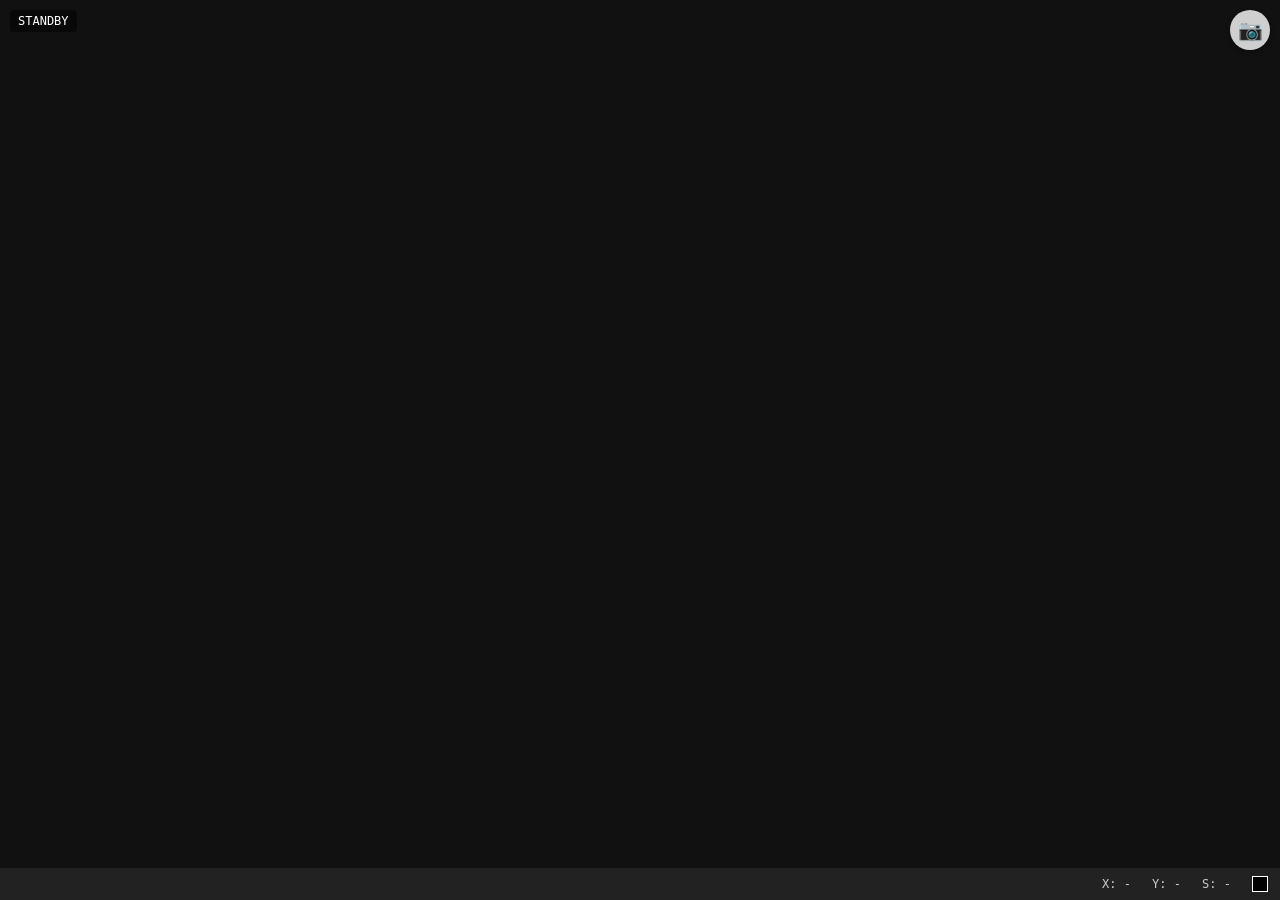
<file: assets/camera/RGB_colorpicker.html>
<!DOCTYPE html>
<html lang="en">
<head>
    <meta charset="UTF-8">
    <meta name="viewport" content="width=device-width, initial-scale=1.0, maximum-scale=1.0, user-scalable=no">
    <title>Advanced Object Tracker</title>
    <style>
        * { box-sizing: border-box; margin: 0; padding: 0; user-select: none; }
        body { 
            background: #000; color: #ccc; display: flex; flex-direction: column; 
            height: 100vh; font-family: sans-serif; overflow: hidden; 
        }
        
        #camera-container {
            flex: 1; position: relative; background: #111;
            display: flex; align-items: center; justify-content: center; overflow: hidden;
        }

        video { display: none; }
        canvas { width: 100%; height: 100%; object-fit: contain; transform: scaleX(-1); }

        .target-box {
            position: absolute; top: 50%; left: 50%; transform: translate(-50%, -50%);
            width: 50px; height: 50px; border: 2px solid #0f0; display: none; pointer-events: none;
        }
        .target-box::after {
            content: '+'; position: absolute; top: 50%; left: 50%; transform: translate(-50%, -50%);
            color: #0f0; font-size: 20px;
        }

        .ui-bar {
            display: flex; justify-content: space-between; align-items: center;
            padding: 8px 12px; background: #222; gap: 10px;
        }

        .controls { display: flex; gap: 8px; }

        button {
            padding: 8px 14px; background: #0a0; color: #fff; border: none;
            border-radius: 4px; font-size: 13px; font-weight: bold; cursor: pointer;
        }
        button:active { background: #080; }
        #btn-action { display: none; }

        .stats {
            display: flex; align-items: center; gap: 10px; font-size: 12px; font-family: monospace;
        }
        .stat-item { min-width: 40px; }
        
        .color-preview { width: 16px; height: 16px; border: 1px solid #fff; background: #000; }
        
        #status-indicator {
            position: absolute; top: 10px; left: 10px; padding: 4px 8px;
            background: rgba(0,0,0,0.5); color: #fff; border-radius: 4px;
            font-size: 12px; font-family: monospace; z-index: 10;
        }
    </style>
</head>
<body>
    <div id="camera-container">
        <div id="status-indicator">STANDBY</div>
        <button id="switch-cam-btn" style="position:absolute;top:10px;right:10px;z-index:100;width:40px;height:40px;border-radius:50%;background:rgba(255,255,255,0.8);border:none;font-size:20px;cursor:pointer;box-shadow:0 2px 5px rgba(0,0,0,0.3);display:flex;justify-content:center;align-items:center;">📷</button>
        <video id="video" playsinline autoplay></video>
        <canvas id="output-canvas"></canvas>
        <canvas id="processing-canvas" style="display:none;"></canvas>
        <div class="target-box" id="target-box"></div>
    </div>

    <div class="ui-bar">
        <div class="controls">
            <button id="btn-action" onclick="handleAction()">Capture target</button>
        </div>
        <div class="stats">
            <div class="stat-item">X: <span id="pos-x">-</span></div>
            <div class="stat-item">Y: <span id="pos-y">-</span></div>
            <div class="stat-item">S: <span id="blob-size">-</span></div>
            <div class="color-preview" id="color-preview"></div>
        </div>
    </div>

    <script>
        const video = document.getElementById('video');
        const outputCanvas = document.getElementById('output-canvas');
        const ctxOutput = outputCanvas.getContext('2d');
        const procCanvas = document.getElementById('processing-canvas');
        const ctxProc = procCanvas.getContext('2d', { willReadFrequently: true });
        
        const targetBox = document.getElementById('target-box');
        const btnAction = document.getElementById('btn-action');
        const statusInd = document.getElementById('status-indicator');
        const uiPosX = document.getElementById('pos-x');
        const uiPosY = document.getElementById('pos-y');
        const uiBlobSize = document.getElementById('blob-size');
        const colorPreview = document.getElementById('color-preview');

        // Processing Resolution (lower is faster)
        const PROC_WIDTH = 160;
        const PROC_HEIGHT = 120;
        procCanvas.width = PROC_WIDTH;
        procCanvas.height = PROC_HEIGHT;

        let appState = 0; // 0=Init, 1=Select, 2=Track
        let currentFacingMode = 'user';
        let loopRunning = false;
        
        document.getElementById('switch-cam-btn').addEventListener('click', () => {
            currentFacingMode = currentFacingMode === 'user' ? 'environment' : 'user';
            if(video.srcObject) {
                video.srcObject.getTracks().forEach(t => t.stop());
            }
            startCamera();
        });

        // Thresholds
        const THRESH_HUE = 15; 
        const THRESH_SAT = 0.35;
        const THRESH_VAL = 0.40;
        const MIN_BLOB_SIZE = 5; 

        // TARGET PROFILE (Identification Phase)
        let targetProfile = {
            h: 0, s: 0, v: 0,
            size: 0,
            whRatio: 1.0  // width / height
        };

        // TRACKER STATE (Tracking Phase)
        let tracker = {
            x: PROC_WIDTH/2, y: PROC_HEIGHT/2, // Smoothed Position
            vx: 0, vy: 0,                      // Velocity
            
            framesDetected: 0,
            framesLost: 0,
            isLocked: false,
            
            // Region of Interest [minX, minY, maxX, maxY]
            roi: [0, 0, PROC_WIDTH, PROC_HEIGHT]
        };

        // Simple Alpha-Beta Filter (simplified Kalman for constant velocity)
        const ALPHA = 0.6; // Position responsiveness (0-1)
        const BETA = 0.3;  // Velocity responsiveness (0-1)

        async function startCamera() {
            try {
                const stream = await navigator.mediaDevices.getUserMedia({
                    video: { facingMode: currentFacingMode, width: { ideal: 640 }, height: { ideal: 480 } },
                    audio: false
                });
                video.srcObject = stream;
                
                video.onloadedmetadata = () => {
                    outputCanvas.width = video.videoWidth;
                    outputCanvas.height = video.videoHeight;
                    video.play();
                    
                    btnAction.style.display = 'block';
                    
                    appState = 1;
                    targetBox.style.display = 'block';
                    statusInd.innerText = "SELECT TARGET";
                    statusInd.style.background = "rgba(0,0,0,0.5)";
                    
                    if (!loopRunning) {
                        loopRunning = true;
                        renderLoop();
                    }
                };
            } catch (err) {
                alert("Camera error: " + err);
            }
        }

        function handleAction() {
            if (appState === 1) {
                captureTargetProfile();
                appState = 2; // Track
                targetBox.style.display = 'none';
                btnAction.innerText = 'Reset target';
                btnAction.style.background = '#444';
            } else if (appState === 2) {
                appState = 1; // Select
                targetBox.style.display = 'block';
                btnAction.innerText = 'Capture target';
                btnAction.style.background = '#0a0';
                
                uiPosX.innerText = '-'; uiPosY.innerText = '-'; uiBlobSize.innerText = '-';
                colorPreview.style.background = '#000';
                statusInd.innerText = "SELECT TARGET";
                statusInd.style.background = "rgba(0,0,0,0.5)";
            }
        }

        // --- Color Utilities ---
        function rgbToHsv(r, g, b) {
            r /= 255; g /= 255; b /= 255;
            const max = Math.max(r, g, b), min = Math.min(r, g, b);
            let h = max, s, v = max;
            const d = max - min;
            s = max === 0 ? 0 : d / max;
            if (max === min) h = 0; 
            else {
                switch (max) {
                    case r: h = (g - b) / d + (g < b ? 6 : 0); break;
                    case g: h = (b - r) / d + 2; break;
                    case b: h = (r - g) / d + 4; break;
                }
                h /= 6;
            }
            return { h: h * 360, s: s, v: v };
        }
        function hsvToRgb(h, s, v) {
            let r, g, b, i = Math.floor(h / 60);
            let f = h / 60 - i, p = v * (1 - s), q = v * (1 - f * s), t = v * (1 - (1 - f) * s);
            switch (i % 6) {
                case 0: r=v; g=t; b=p; break;
                case 1: r=q; g=v; b=p; break;
                case 2: r=p; g=v; b=t; break;
                case 3: r=p; g=q; b=v; break;
                case 4: r=t; g=p; b=v; break;
                case 5: r=v; g=p; b=q; break;
            }
            return [Math.round(r * 255), Math.round(g * 255), Math.round(b * 255)];
        }
        function hueDist(h1, h2) {
            let d = Math.abs(h1 - h2);
            return Math.min(d, 360 - d);
        }

        // --- Phase 1: Identification ---
        function captureTargetProfile() {
            ctxOutput.drawImage(video, 0, 0, outputCanvas.width, outputCanvas.height);
            const cx = outputCanvas.width / 2, cy = outputCanvas.height / 2, box = 40;
            const imgData = ctxOutput.getImageData(cx - box/2, cy - box/2, box, box).data;

            let sats = [], vals = [], sumSin = 0, sumCos = 0;
            for (let i = 0; i < imgData.length; i += 4) {
                const hsv = rgbToHsv(imgData[i], imgData[i+1], imgData[i+2]);
                sats.push(hsv.s); vals.push(hsv.v);
                let rad = hsv.h * Math.PI / 180;
                sumSin += Math.sin(rad); sumCos += Math.cos(rad);
            }
            
            const getMed = (arr) => { arr.sort((a, b) => a - b); const m = Math.floor(arr.length/2); return arr.length%2!==0?arr[m]:(arr[m-1]+arr[m])/2; };
            
            targetProfile.h = (Math.atan2(sumSin, sumCos) * 180 / Math.PI + 360) % 360;
            targetProfile.s = getMed(sats);
            targetProfile.v = getMed(vals);
            
            // Initial assumption of size based on target box mapped to proc_resolution
            const ratioX = PROC_WIDTH / outputCanvas.width;
            const ratioY = PROC_HEIGHT / outputCanvas.height;
            targetProfile.size = (box * ratioX) * (box * ratioY) * 0.8; // Approximate inner fill
            targetProfile.whRatio = 1.0; 
            
            // Reset tracker
            tracker.x = PROC_WIDTH / 2;
            tracker.y = PROC_HEIGHT / 2;
            tracker.vx = 0; tracker.vy = 0;
            tracker.framesDetected = 0; tracker.framesLost = 0;
            tracker.isLocked = false;
            tracker.roi = [0, 0, PROC_WIDTH, PROC_HEIGHT];
            
            const rgb = hsvToRgb(targetProfile.h, targetProfile.s, targetProfile.v);
            colorPreview.style.backgroundColor = `rgb(${rgb[0]},${rgb[1]},${rgb[2]})`;
            console.log(`Tracking RGB: ${rgb[0]}, ${rgb[1]}, ${rgb[2]}`);
            statusInd.innerText = "INITIALIZING TRACKER...";
        }

        // --- Phase 2: Tracking Subsystems ---
        
        // Find all contiguous blobs in ROI
        function findAllBlobs(binaryMask, minX, minY, maxX, maxY) {
            const visited = new Uint8Array(PROC_WIDTH * PROC_HEIGHT);
            const blobs = [];
            const q = new Uint32Array(PROC_WIDTH * PROC_HEIGHT);
            
            for (let y = minY; y < maxY; y++) {
                for (let x = minX; x < maxX; x++) {
                    const idx = y * PROC_WIDTH + x;
                    if (binaryMask[idx] === 1 && visited[idx] === 0) {
                        let head = 0, tail = 0;
                        q[tail++] = idx;
                        visited[idx] = 1;
                        
                        let bx1 = x, bx2 = x, by1 = y, by2 = y, size = 0;
                        let sumX = 0, sumY = 0;
                        
                        while(head < tail) {
                            const curr = q[head++];
                            const cx = curr % PROC_WIDTH, cy = Math.floor(curr / PROC_WIDTH);
                            
                            bx1 = Math.min(bx1, cx); bx2 = Math.max(bx2, cx);
                            by1 = Math.min(by1, cy); by2 = Math.max(by2, cy);
                            sumX += cx; sumY += cy;
                            size++;
                            
                            if (cy > minY) { const n = curr - PROC_WIDTH; if (binaryMask[n]===1 && !visited[n]) { visited[n]=1; q[tail++]=n; } }
                            if (cy < maxY - 1) { const n = curr + PROC_WIDTH; if (binaryMask[n]===1 && !visited[n]) { visited[n]=1; q[tail++]=n; } }
                            if (cx > minX) { const n = curr - 1; if (binaryMask[n]===1 && !visited[n]) { visited[n]=1; q[tail++]=n; } }
                            if (cx < maxX - 1) { const n = curr + 1; if (binaryMask[n]===1 && !visited[n]) { visited[n]=1; q[tail++]=n; } }
                        }
                        
                        if (size >= MIN_BLOB_SIZE) {
                            let w = bx2 - bx1 + 1;
                            let h = by2 - by1 + 1;
                            blobs.push({
                                x: bx1, y: by1, w: w, h: h, size: size,
                                cx: sumX / size, cy: sumY / size,
                                ratio: w / h
                            });
                        }
                    }
                }
            }
            return blobs;
        }

        // Score multiple candidates
        function scoreBlobArray(blobs, predX, predY) {
            let bestBlob = null;
            let highestScore = -1;
            
            for (let b of blobs) {
                // 1. Size Similarity
                let sizeRatio = b.size / targetProfile.size;
                let sizeScore = sizeRatio > 1 ? (1 / sizeRatio) : sizeRatio;
                
                // 2. Shape (Circularity/Ratio)
                let ratioDiff = Math.abs(b.ratio - targetProfile.whRatio);
                let shapeScore = Math.max(0, 1 - ratioDiff); 
                
                // 3. Distance from Predicted Position
                let dx = b.cx - predX;
                let dy = b.cy - predY;
                let dist = Math.sqrt(dx*dx + dy*dy);
                let maxDist = Math.sqrt(PROC_WIDTH*PROC_WIDTH + PROC_HEIGHT*PROC_HEIGHT);
                // Punish distance exponentially
                let distScore = Math.max(0, 1 - (dist / (PROC_WIDTH * 0.3))); 
                
                // Final Score
                let score = (0.4 * sizeScore) + (0.2 * shapeScore) + (0.4 * distScore);
                
                if (score > highestScore) {
                    highestScore = score;
                    bestBlob = b;
                }
            }
            
            return { bestBlob, highestScore };
        }

        // Main Tracking Loop
        function executeTracker() {
            // Adaptive ROI bounds
            let minX = tracker.roi[0], minY = tracker.roi[1];
            let maxX = tracker.roi[2], maxY = tracker.roi[3];
            
            // Image Masking (ONLY within ROI!)
            ctxProc.drawImage(video, 0, 0, PROC_WIDTH, PROC_HEIGHT);
            const data = ctxProc.getImageData(0, 0, PROC_WIDTH, PROC_HEIGHT).data;
            const mask = new Uint8Array(PROC_WIDTH * PROC_HEIGHT);
            
            for (let y = minY; y < maxY; y++) {
                for (let x = minX; x < maxX; x++) {
                    let i = (y * PROC_WIDTH + x) * 4;
                    const hsv = rgbToHsv(data[i], data[i+1], data[i+2]);
                    if (Math.abs(hsv.s - targetProfile.s) <= THRESH_SAT &&
                        Math.abs(hsv.v - targetProfile.v) <= THRESH_VAL &&
                        hueDist(hsv.h, targetProfile.h) <= THRESH_HUE) {
                        mask[y * PROC_WIDTH + x] = 1;
                    }
                }
            }

            // Extract Candidates
            const blobs = findAllBlobs(mask, minX, minY, maxX, maxY);
            
            // Motion Prediction (where we expect it to be this frame)
            let predX = tracker.x + tracker.vx;
            let predY = tracker.y + tracker.vy;

            // Score and select best
            const { bestBlob, highestScore } = scoreBlobArray(blobs, predX, predY);
            
            // Temporal Consistency & Filtering
            if (bestBlob && highestScore > 0.1) {
                // Detected
                tracker.framesLost = 0;
                tracker.framesDetected++;
                
                if (tracker.framesDetected >= 2) tracker.isLocked = true;

                // Alpha-Beta Smoother (Simplified Kalman)
                let measurementX = bestBlob.cx;
                let measurementY = bestBlob.cy;
                
                // Update position
                tracker.x = predX + ALPHA * (measurementX - predX);
                tracker.y = predY + ALPHA * (measurementY - predY);
                // Update velocity
                tracker.vx = tracker.vx + BETA * (measurementX - predX);
                tracker.vy = tracker.vy + BETA * (measurementY - predY);
                
                // Track Scale (gradual adaptation)
                targetProfile.size = (0.8 * targetProfile.size) + (0.2 * bestBlob.size);
                targetProfile.whRatio = (0.8 * targetProfile.whRatio) + (0.2 * bestBlob.ratio);

            } else {
                // Target Lost
                tracker.framesDetected = 0;
                tracker.framesLost++;
                
                if (tracker.framesLost >= 10) tracker.isLocked = false;
                
                // Coasting (continue moving at last known velocity)
                tracker.x = predX;
                tracker.y = predY;
                
                // Friction (slow down predicted velocity gradually)
                tracker.vx *= 0.8;
                tracker.vy *= 0.8;
            }

            // ROI Management
            if (tracker.isLocked) {
                statusInd.innerText = "LOCKED";
                statusInd.style.background = "rgba(16, 185, 129, 0.8)"; // Green
                // Small box around predicted position
                let padding = 30; // pixels
                tracker.roi[0] = Math.max(0, Math.floor(tracker.x - padding));
                tracker.roi[1] = Math.max(0, Math.floor(tracker.y - padding));
                tracker.roi[2] = Math.min(PROC_WIDTH, Math.ceil(tracker.x + padding));
                tracker.roi[3] = Math.min(PROC_HEIGHT, Math.ceil(tracker.y + padding));
            } else {
                if (tracker.framesLost < 20) {
                    statusInd.innerText = "RECOVERING...";
                    statusInd.style.background = "rgba(245, 158, 11, 0.8)"; // Orange
                    // Expand search area based on coasting prediction plus uncertainty
                    let padding = 50 + (tracker.framesLost * 2);
                    tracker.roi[0] = Math.max(0, Math.floor(tracker.x - padding));
                    tracker.roi[1] = Math.max(0, Math.floor(tracker.y - padding));
                    tracker.roi[2] = Math.min(PROC_WIDTH, Math.ceil(tracker.x + padding));
                    tracker.roi[3] = Math.min(PROC_HEIGHT, Math.ceil(tracker.y + padding));
                } else {
                    statusInd.innerText = "LOST";
                    statusInd.style.background = "rgba(239, 68, 68, 0.8)"; // Red
                    // Full frame search
                    tracker.roi = [0, 0, PROC_WIDTH, PROC_HEIGHT];
                }
            }

            return { x: tracker.x, y: tracker.y, blob: bestBlob, isLocked: tracker.isLocked };
        }

        function renderLoop() {
            ctxOutput.clearRect(0, 0, outputCanvas.width, outputCanvas.height);
            ctxOutput.drawImage(video, 0, 0, outputCanvas.width, outputCanvas.height);
            
            if (appState === 2) {
                const res = executeTracker();
                
                const scaleX = outputCanvas.width / PROC_WIDTH;
                const scaleY = outputCanvas.height / PROC_HEIGHT;

                // Draw ROI Box for debugging/viz
                if (res.isLocked || tracker.framesLost < 20) {
                    const rx = tracker.roi[0] * scaleX, ry = tracker.roi[1] * scaleY;
                    const rw = (tracker.roi[2] - tracker.roi[0]) * scaleX;
                    const rh = (tracker.roi[3] - tracker.roi[1]) * scaleY;
                    ctxOutput.strokeStyle = 'rgba(255,255,255,0.2)';
                    ctxOutput.lineWidth = 1;
                    ctxOutput.setLineDash([5, 5]);
                    ctxOutput.strokeRect(rx, ry, rw, rh);
                    ctxOutput.setLineDash([]);
                }
                
                if (res.blob && tracker.isLocked) {
                    const drawCX = res.x * scaleX;
                    const drawCY = res.y * scaleY;
                    const drawW = res.blob.w * scaleX;
                    const drawH = res.blob.h * scaleY;
                    
                    // Box around the smoothed location using the current expected scale
                    ctxOutput.strokeStyle = '#0f0';
                    ctxOutput.lineWidth = 2;
                    ctxOutput.strokeRect(drawCX - drawW/2, drawCY - drawH/2, drawW, drawH);
                    
                    // Smoothed Centroid
                    ctxOutput.beginPath();
                    ctxOutput.arc(drawCX, drawCY, 4, 0, 2 * Math.PI);
                    ctxOutput.fillStyle = '#f00';
                    ctxOutput.fill();
                    
                    // Velocity Vector Line
                    ctxOutput.beginPath();
                    ctxOutput.moveTo(drawCX, drawCY);
                    ctxOutput.lineTo(drawCX + (tracker.vx * scaleX * 3), drawCY + (tracker.vy * scaleY * 3));
                    ctxOutput.strokeStyle = '#ff0';
                    ctxOutput.lineWidth = 2;
                    ctxOutput.stroke();
                    
                    // Status Output
                    const displayX = Math.round(outputCanvas.width - drawCX);
                    uiPosX.innerText = displayX;
                    uiPosY.innerText = Math.round(drawCY);
                    uiBlobSize.innerText = Math.round(res.blob.size);
                }
            }
            
            requestAnimationFrame(renderLoop);
        }

        // Auto-start the camera when the page loads
        window.addEventListener('load', startCamera);
    </script>
</body>
</html>
</file>
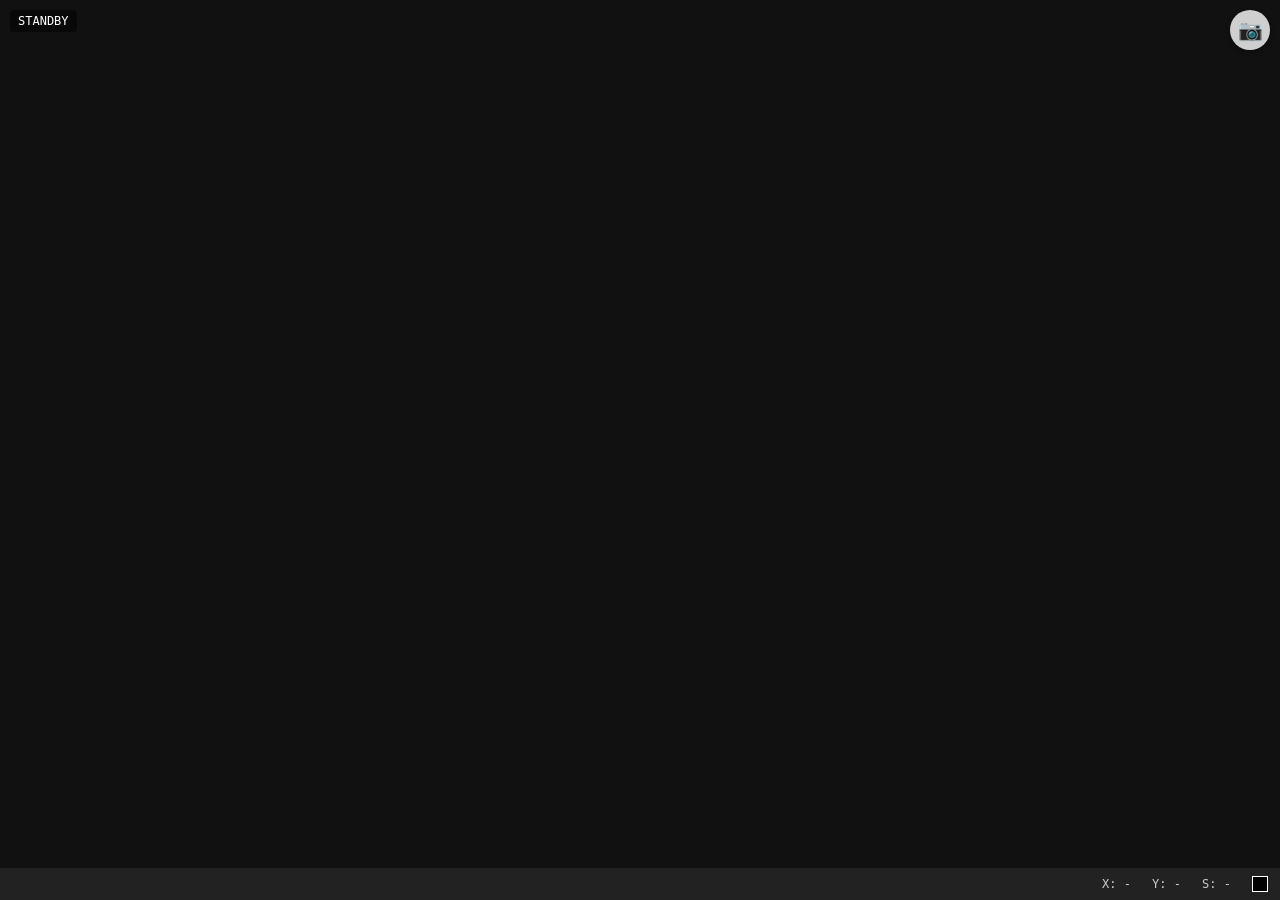
<file: assets/camera/RGB_Coordinates.html>
<!DOCTYPE html>
<html lang="en">
<head>
    <meta charset="UTF-8">
    <meta name="viewport" content="width=device-width, initial-scale=1.0, maximum-scale=1.0, user-scalable=no">
    <title>Advanced Object Tracker</title>
    <style>
        * { box-sizing: border-box; margin: 0; padding: 0; user-select: none; }
        body { 
            background: #000; color: #ccc; display: flex; flex-direction: column; 
            height: 100vh; font-family: sans-serif; overflow: hidden; 
        }
        
        #camera-container {
            flex: 1; position: relative; background: #111;
            display: flex; align-items: center; justify-content: center; overflow: hidden;
        }

        video { display: none; }
        canvas { width: 100%; height: 100%; object-fit: contain; transform: scaleX(-1); }

        .target-box {
            position: absolute; top: 50%; left: 50%; transform: translate(-50%, -50%);
            width: 50px; height: 50px; border: 2px solid #0f0; display: none; pointer-events: none;
        }
        .target-box::after {
            content: '+'; position: absolute; top: 50%; left: 50%; transform: translate(-50%, -50%);
            color: #0f0; font-size: 20px;
        }

        .ui-bar {
            display: flex; justify-content: space-between; align-items: center;
            padding: 8px 12px; background: #222; gap: 10px;
        }

        .controls { display: flex; gap: 8px; }

        button {
            padding: 8px 14px; background: #0a0; color: #fff; border: none;
            border-radius: 4px; font-size: 13px; font-weight: bold; cursor: pointer;
        }
        button:active { background: #080; }
        #btn-action { display: none; }

        .stats {
            display: flex; align-items: center; gap: 10px; font-size: 12px; font-family: monospace;
        }
        .stat-item { min-width: 40px; }
        
        .color-preview { width: 16px; height: 16px; border: 1px solid #fff; background: #000; }
        
        #status-indicator {
            position: absolute; top: 10px; left: 10px; padding: 4px 8px;
            background: rgba(0,0,0,0.5); color: #fff; border-radius: 4px;
            font-size: 12px; font-family: monospace; z-index: 10;
        }
    </style>
</head>
<body>
    <div id="camera-container">
        <div id="status-indicator">STANDBY</div>
        <button id="switch-cam-btn" style="position:absolute;top:10px;right:10px;z-index:100;width:40px;height:40px;border-radius:50%;background:rgba(255,255,255,0.8);border:none;font-size:20px;cursor:pointer;box-shadow:0 2px 5px rgba(0,0,0,0.3);display:flex;justify-content:center;align-items:center;">📷</button>
        <video id="video" playsinline autoplay></video>
        <canvas id="output-canvas"></canvas>
        <canvas id="processing-canvas" style="display:none;"></canvas>
        <div class="target-box" id="target-box"></div>
    </div>

    <div class="ui-bar">
        <div class="controls">
            <button id="btn-action" onclick="handleAction()">Capture target</button>
        </div>
        <div class="stats">
            <div class="stat-item">X: <span id="pos-x">-</span></div>
            <div class="stat-item">Y: <span id="pos-y">-</span></div>
            <div class="stat-item">S: <span id="blob-size">-</span></div>
            <div class="color-preview" id="color-preview"></div>
        </div>
    </div>

    <script>
        const video = document.getElementById('video');
        const outputCanvas = document.getElementById('output-canvas');
        const ctxOutput = outputCanvas.getContext('2d');
        const procCanvas = document.getElementById('processing-canvas');
        const ctxProc = procCanvas.getContext('2d', { willReadFrequently: true });
        
        const targetBox = document.getElementById('target-box');
        const btnAction = document.getElementById('btn-action');
        const statusInd = document.getElementById('status-indicator');
        const uiPosX = document.getElementById('pos-x');
        const uiPosY = document.getElementById('pos-y');
        const uiBlobSize = document.getElementById('blob-size');
        const colorPreview = document.getElementById('color-preview');

        // Processing Resolution (lower is faster)
        const PROC_WIDTH = 160;
        const PROC_HEIGHT = 120;
        procCanvas.width = PROC_WIDTH;
        procCanvas.height = PROC_HEIGHT;

        let appState = 0; // 0=Init, 1=Select, 2=Track
        let currentFacingMode = 'user';
        let loopRunning = false;
        
        document.getElementById('switch-cam-btn').addEventListener('click', () => {
            currentFacingMode = currentFacingMode === 'user' ? 'environment' : 'user';
            if(video.srcObject) {
                video.srcObject.getTracks().forEach(t => t.stop());
            }
            startCamera();
        });

        // Thresholds
        const THRESH_HUE = 15; 
        const THRESH_SAT = 0.35;
        const THRESH_VAL = 0.40;
        const MIN_BLOB_SIZE = 5; 

        // TARGET PROFILE (Identification Phase)
        let targetProfile = {
            h: 0, s: 0, v: 0,
            size: 0,
            whRatio: 1.0  // width / height
        };

        // TRACKER STATE (Tracking Phase)
        let tracker = {
            x: PROC_WIDTH/2, y: PROC_HEIGHT/2, // Smoothed Position
            vx: 0, vy: 0,                      // Velocity
            
            framesDetected: 0,
            framesLost: 0,
            isLocked: false,
            
            // Region of Interest [minX, minY, maxX, maxY]
            roi: [0, 0, PROC_WIDTH, PROC_HEIGHT]
        };

        // Simple Alpha-Beta Filter (simplified Kalman for constant velocity)
        const ALPHA = 0.6; // Position responsiveness (0-1)
        const BETA = 0.3;  // Velocity responsiveness (0-1)

        async function startCamera() {
            try {
                const stream = await navigator.mediaDevices.getUserMedia({
                    video: { facingMode: currentFacingMode, width: { ideal: 640 }, height: { ideal: 480 } },
                    audio: false
                });
                video.srcObject = stream;
                
                video.onloadedmetadata = () => {
                    outputCanvas.width = video.videoWidth;
                    outputCanvas.height = video.videoHeight;
                    video.play();
                    
                    btnAction.style.display = 'block';
                    
                    appState = 1;
                    targetBox.style.display = 'block';
                    statusInd.innerText = "SELECT TARGET";
                    statusInd.style.background = "rgba(0,0,0,0.5)";
                    
                    if (!loopRunning) {
                        loopRunning = true;
                        renderLoop();
                    }
                };
            } catch (err) {
                alert("Camera error: " + err);
            }
        }

        function handleAction() {
            if (appState === 1) {
                captureTargetProfile();
                appState = 2; // Track
                targetBox.style.display = 'none';
                btnAction.innerText = 'Reset target';
                btnAction.style.background = '#444';
            } else if (appState === 2) {
                appState = 1; // Select
                targetBox.style.display = 'block';
                btnAction.innerText = 'Capture target';
                btnAction.style.background = '#0a0';
                
                uiPosX.innerText = '-'; uiPosY.innerText = '-'; uiBlobSize.innerText = '-';
                colorPreview.style.background = '#000';
                statusInd.innerText = "SELECT TARGET";
                statusInd.style.background = "rgba(0,0,0,0.5)";
            }
        }

        // --- Color Utilities ---
        function rgbToHsv(r, g, b) {
            r /= 255; g /= 255; b /= 255;
            const max = Math.max(r, g, b), min = Math.min(r, g, b);
            let h = max, s, v = max;
            const d = max - min;
            s = max === 0 ? 0 : d / max;
            if (max === min) h = 0; 
            else {
                switch (max) {
                    case r: h = (g - b) / d + (g < b ? 6 : 0); break;
                    case g: h = (b - r) / d + 2; break;
                    case b: h = (r - g) / d + 4; break;
                }
                h /= 6;
            }
            return { h: h * 360, s: s, v: v };
        }
        function hsvToRgb(h, s, v) {
            let r, g, b, i = Math.floor(h / 60);
            let f = h / 60 - i, p = v * (1 - s), q = v * (1 - f * s), t = v * (1 - (1 - f) * s);
            switch (i % 6) {
                case 0: r=v; g=t; b=p; break;
                case 1: r=q; g=v; b=p; break;
                case 2: r=p; g=v; b=t; break;
                case 3: r=p; g=q; b=v; break;
                case 4: r=t; g=p; b=v; break;
                case 5: r=v; g=p; b=q; break;
            }
            return [Math.round(r * 255), Math.round(g * 255), Math.round(b * 255)];
        }
        function hueDist(h1, h2) {
            let d = Math.abs(h1 - h2);
            return Math.min(d, 360 - d);
        }

        // --- Phase 1: Identification ---
        function captureTargetProfile() {
            ctxOutput.drawImage(video, 0, 0, outputCanvas.width, outputCanvas.height);
            const cx = outputCanvas.width / 2, cy = outputCanvas.height / 2, box = 40;
            const imgData = ctxOutput.getImageData(cx - box/2, cy - box/2, box, box).data;

            let sats = [], vals = [], sumSin = 0, sumCos = 0;
            for (let i = 0; i < imgData.length; i += 4) {
                const hsv = rgbToHsv(imgData[i], imgData[i+1], imgData[i+2]);
                sats.push(hsv.s); vals.push(hsv.v);
                let rad = hsv.h * Math.PI / 180;
                sumSin += Math.sin(rad); sumCos += Math.cos(rad);
            }
            
            const getMed = (arr) => { arr.sort((a, b) => a - b); const m = Math.floor(arr.length/2); return arr.length%2!==0?arr[m]:(arr[m-1]+arr[m])/2; };
            
            targetProfile.h = (Math.atan2(sumSin, sumCos) * 180 / Math.PI + 360) % 360;
            targetProfile.s = getMed(sats);
            targetProfile.v = getMed(vals);
            
            // Initial assumption of size based on target box mapped to proc_resolution
            const ratioX = PROC_WIDTH / outputCanvas.width;
            const ratioY = PROC_HEIGHT / outputCanvas.height;
            targetProfile.size = (box * ratioX) * (box * ratioY) * 0.8; // Approximate inner fill
            targetProfile.whRatio = 1.0; 
            
            // Reset tracker
            tracker.x = PROC_WIDTH / 2;
            tracker.y = PROC_HEIGHT / 2;
            tracker.vx = 0; tracker.vy = 0;
            tracker.framesDetected = 0; tracker.framesLost = 0;
            tracker.isLocked = false;
            tracker.roi = [0, 0, PROC_WIDTH, PROC_HEIGHT];
            
            const rgb = hsvToRgb(targetProfile.h, targetProfile.s, targetProfile.v);
            colorPreview.style.backgroundColor = `rgb(${rgb[0]},${rgb[1]},${rgb[2]})`;
            statusInd.innerText = "INITIALIZING TRACKER...";
        }

        // --- Phase 2: Tracking Subsystems ---
        
        // Find all contiguous blobs in ROI
        function findAllBlobs(binaryMask, minX, minY, maxX, maxY) {
            const visited = new Uint8Array(PROC_WIDTH * PROC_HEIGHT);
            const blobs = [];
            const q = new Uint32Array(PROC_WIDTH * PROC_HEIGHT);
            
            for (let y = minY; y < maxY; y++) {
                for (let x = minX; x < maxX; x++) {
                    const idx = y * PROC_WIDTH + x;
                    if (binaryMask[idx] === 1 && visited[idx] === 0) {
                        let head = 0, tail = 0;
                        q[tail++] = idx;
                        visited[idx] = 1;
                        
                        let bx1 = x, bx2 = x, by1 = y, by2 = y, size = 0;
                        let sumX = 0, sumY = 0;
                        
                        while(head < tail) {
                            const curr = q[head++];
                            const cx = curr % PROC_WIDTH, cy = Math.floor(curr / PROC_WIDTH);
                            
                            bx1 = Math.min(bx1, cx); bx2 = Math.max(bx2, cx);
                            by1 = Math.min(by1, cy); by2 = Math.max(by2, cy);
                            sumX += cx; sumY += cy;
                            size++;
                            
                            if (cy > minY) { const n = curr - PROC_WIDTH; if (binaryMask[n]===1 && !visited[n]) { visited[n]=1; q[tail++]=n; } }
                            if (cy < maxY - 1) { const n = curr + PROC_WIDTH; if (binaryMask[n]===1 && !visited[n]) { visited[n]=1; q[tail++]=n; } }
                            if (cx > minX) { const n = curr - 1; if (binaryMask[n]===1 && !visited[n]) { visited[n]=1; q[tail++]=n; } }
                            if (cx < maxX - 1) { const n = curr + 1; if (binaryMask[n]===1 && !visited[n]) { visited[n]=1; q[tail++]=n; } }
                        }
                        
                        if (size >= MIN_BLOB_SIZE) {
                            let w = bx2 - bx1 + 1;
                            let h = by2 - by1 + 1;
                            blobs.push({
                                x: bx1, y: by1, w: w, h: h, size: size,
                                cx: sumX / size, cy: sumY / size,
                                ratio: w / h
                            });
                        }
                    }
                }
            }
            return blobs;
        }

        // Score multiple candidates
        function scoreBlobArray(blobs, predX, predY) {
            let bestBlob = null;
            let highestScore = -1;
            
            for (let b of blobs) {
                // 1. Size Similarity
                let sizeRatio = b.size / targetProfile.size;
                let sizeScore = sizeRatio > 1 ? (1 / sizeRatio) : sizeRatio;
                
                // 2. Shape (Circularity/Ratio)
                let ratioDiff = Math.abs(b.ratio - targetProfile.whRatio);
                let shapeScore = Math.max(0, 1 - ratioDiff); 
                
                // 3. Distance from Predicted Position
                let dx = b.cx - predX;
                let dy = b.cy - predY;
                let dist = Math.sqrt(dx*dx + dy*dy);
                let maxDist = Math.sqrt(PROC_WIDTH*PROC_WIDTH + PROC_HEIGHT*PROC_HEIGHT);
                // Punish distance exponentially
                let distScore = Math.max(0, 1 - (dist / (PROC_WIDTH * 0.3))); 
                
                // Final Score
                let score = (0.4 * sizeScore) + (0.2 * shapeScore) + (0.4 * distScore);
                
                if (score > highestScore) {
                    highestScore = score;
                    bestBlob = b;
                }
            }
            
            return { bestBlob, highestScore };
        }

        // Main Tracking Loop
        function executeTracker() {
            // Adaptive ROI bounds
            let minX = tracker.roi[0], minY = tracker.roi[1];
            let maxX = tracker.roi[2], maxY = tracker.roi[3];
            
            // Image Masking (ONLY within ROI!)
            ctxProc.drawImage(video, 0, 0, PROC_WIDTH, PROC_HEIGHT);
            const data = ctxProc.getImageData(0, 0, PROC_WIDTH, PROC_HEIGHT).data;
            const mask = new Uint8Array(PROC_WIDTH * PROC_HEIGHT);
            
            for (let y = minY; y < maxY; y++) {
                for (let x = minX; x < maxX; x++) {
                    let i = (y * PROC_WIDTH + x) * 4;
                    const hsv = rgbToHsv(data[i], data[i+1], data[i+2]);
                    if (Math.abs(hsv.s - targetProfile.s) <= THRESH_SAT &&
                        Math.abs(hsv.v - targetProfile.v) <= THRESH_VAL &&
                        hueDist(hsv.h, targetProfile.h) <= THRESH_HUE) {
                        mask[y * PROC_WIDTH + x] = 1;
                    }
                }
            }

            // Extract Candidates
            const blobs = findAllBlobs(mask, minX, minY, maxX, maxY);
            
            // Motion Prediction (where we expect it to be this frame)
            let predX = tracker.x + tracker.vx;
            let predY = tracker.y + tracker.vy;

            // Score and select best
            const { bestBlob, highestScore } = scoreBlobArray(blobs, predX, predY);
            
            // Temporal Consistency & Filtering
            if (bestBlob && highestScore > 0.1) {
                // Detected
                tracker.framesLost = 0;
                tracker.framesDetected++;
                
                if (tracker.framesDetected >= 2) tracker.isLocked = true;

                // Alpha-Beta Smoother (Simplified Kalman)
                let measurementX = bestBlob.cx;
                let measurementY = bestBlob.cy;
                
                // Update position
                tracker.x = predX + ALPHA * (measurementX - predX);
                tracker.y = predY + ALPHA * (measurementY - predY);
                // Update velocity
                tracker.vx = tracker.vx + BETA * (measurementX - predX);
                tracker.vy = tracker.vy + BETA * (measurementY - predY);
                
                // Track Scale (gradual adaptation)
                targetProfile.size = (0.8 * targetProfile.size) + (0.2 * bestBlob.size);
                targetProfile.whRatio = (0.8 * targetProfile.whRatio) + (0.2 * bestBlob.ratio);

            } else {
                // Target Lost
                tracker.framesDetected = 0;
                tracker.framesLost++;
                
                if (tracker.framesLost >= 10) tracker.isLocked = false;
                
                // Coasting (continue moving at last known velocity)
                tracker.x = predX;
                tracker.y = predY;
                
                // Friction (slow down predicted velocity gradually)
                tracker.vx *= 0.8;
                tracker.vy *= 0.8;
            }

            // ROI Management
            if (tracker.isLocked) {
                statusInd.innerText = "LOCKED";
                statusInd.style.background = "rgba(16, 185, 129, 0.8)"; // Green
                // Small box around predicted position
                let padding = 30; // pixels
                tracker.roi[0] = Math.max(0, Math.floor(tracker.x - padding));
                tracker.roi[1] = Math.max(0, Math.floor(tracker.y - padding));
                tracker.roi[2] = Math.min(PROC_WIDTH, Math.ceil(tracker.x + padding));
                tracker.roi[3] = Math.min(PROC_HEIGHT, Math.ceil(tracker.y + padding));
            } else {
                if (tracker.framesLost < 20) {
                    statusInd.innerText = "RECOVERING...";
                    statusInd.style.background = "rgba(245, 158, 11, 0.8)"; // Orange
                    // Expand search area based on coasting prediction plus uncertainty
                    let padding = 50 + (tracker.framesLost * 2);
                    tracker.roi[0] = Math.max(0, Math.floor(tracker.x - padding));
                    tracker.roi[1] = Math.max(0, Math.floor(tracker.y - padding));
                    tracker.roi[2] = Math.min(PROC_WIDTH, Math.ceil(tracker.x + padding));
                    tracker.roi[3] = Math.min(PROC_HEIGHT, Math.ceil(tracker.y + padding));
                } else {
                    statusInd.innerText = "LOST";
                    statusInd.style.background = "rgba(239, 68, 68, 0.8)"; // Red
                    // Full frame search
                    tracker.roi = [0, 0, PROC_WIDTH, PROC_HEIGHT];
                }
            }

            return { x: tracker.x, y: tracker.y, blob: bestBlob, isLocked: tracker.isLocked };
        }

        function renderLoop() {
            ctxOutput.clearRect(0, 0, outputCanvas.width, outputCanvas.height);
            ctxOutput.drawImage(video, 0, 0, outputCanvas.width, outputCanvas.height);
            
            if (appState === 2) {
                const res = executeTracker();
                
                const scaleX = outputCanvas.width / PROC_WIDTH;
                const scaleY = outputCanvas.height / PROC_HEIGHT;

                // Draw ROI Box for debugging/viz
                if (res.isLocked || tracker.framesLost < 20) {
                    const rx = tracker.roi[0] * scaleX, ry = tracker.roi[1] * scaleY;
                    const rw = (tracker.roi[2] - tracker.roi[0]) * scaleX;
                    const rh = (tracker.roi[3] - tracker.roi[1]) * scaleY;
                    ctxOutput.strokeStyle = 'rgba(255,255,255,0.2)';
                    ctxOutput.lineWidth = 1;
                    ctxOutput.setLineDash([5, 5]);
                    ctxOutput.strokeRect(rx, ry, rw, rh);
                    ctxOutput.setLineDash([]);
                }
                
                if (res.blob && tracker.isLocked) {
                    const drawCX = res.x * scaleX;
                    const drawCY = res.y * scaleY;
                    const drawW = res.blob.w * scaleX;
                    const drawH = res.blob.h * scaleY;
                    
                    // Box around the smoothed location using the current expected scale
                    ctxOutput.strokeStyle = '#0f0';
                    ctxOutput.lineWidth = 2;
                    ctxOutput.strokeRect(drawCX - drawW/2, drawCY - drawH/2, drawW, drawH);
                    
                    // Smoothed Centroid
                    ctxOutput.beginPath();
                    ctxOutput.arc(drawCX, drawCY, 4, 0, 2 * Math.PI);
                    ctxOutput.fillStyle = '#f00';
                    ctxOutput.fill();
                    
                    // Velocity Vector Line
                    ctxOutput.beginPath();
                    ctxOutput.moveTo(drawCX, drawCY);
                    ctxOutput.lineTo(drawCX + (tracker.vx * scaleX * 3), drawCY + (tracker.vy * scaleY * 3));
                    ctxOutput.strokeStyle = '#ff0';
                    ctxOutput.lineWidth = 2;
                    ctxOutput.stroke();
                    
                    // Status Output
                    const displayX = Math.round(outputCanvas.width - drawCX);
                    uiPosX.innerText = displayX;
                    uiPosY.innerText = Math.round(drawCY);
                    uiBlobSize.innerText = Math.round(res.blob.size);

                    // Continuously log the X and Y coordinates to the console
                    console.log(`X: ${displayX}, Y: ${Math.round(drawCY)}`);
                }
            }
            
            requestAnimationFrame(renderLoop);
        }

        // Auto-start the camera when the page loads
        window.addEventListener('load', startCamera);
    </script>
</body>
</html>
</file>
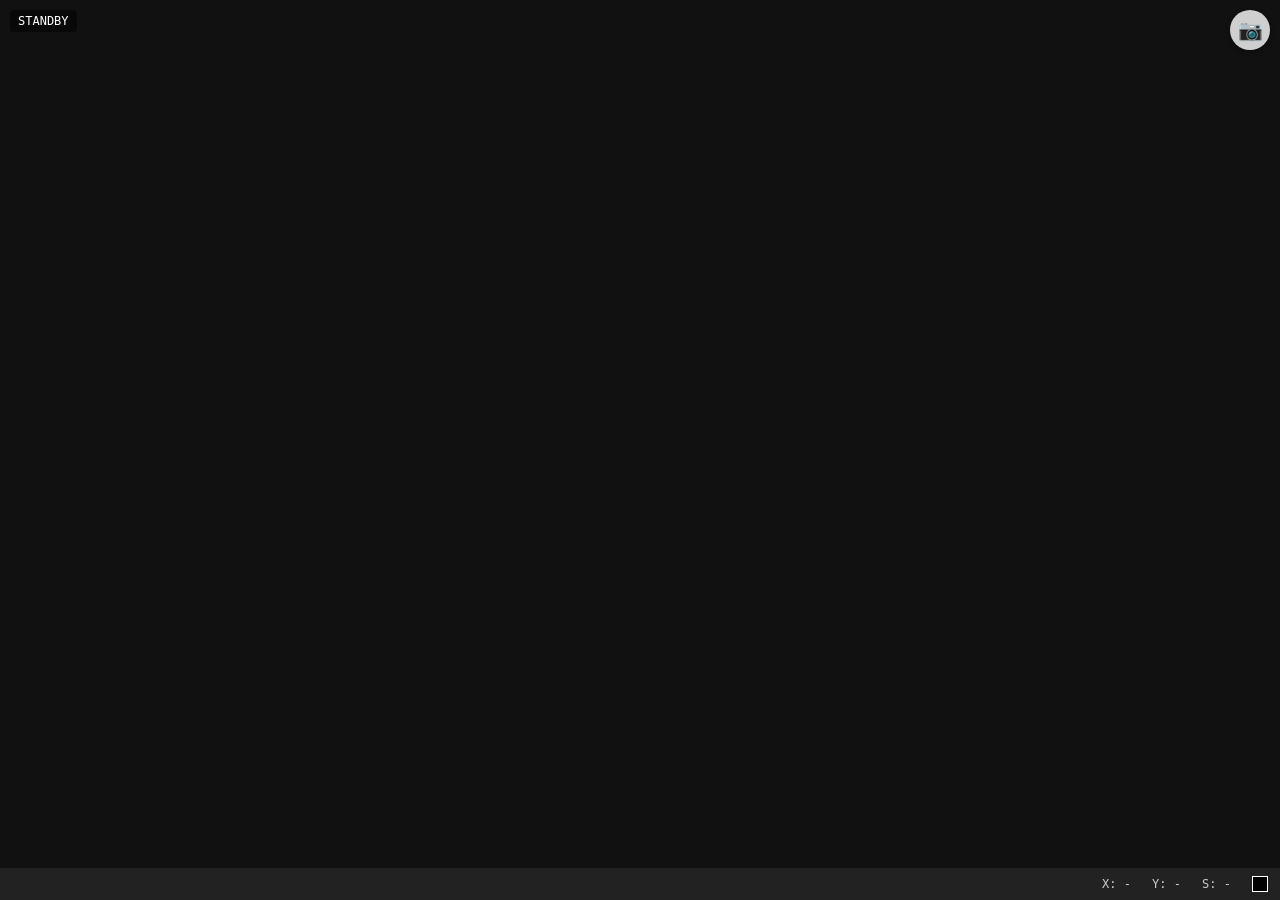
<file: assets/camera/RGB_grid.html>
<!DOCTYPE html>
<html lang="en">
<head>
    <meta charset="UTF-8">
    <meta name="viewport" content="width=device-width, initial-scale=1.0, maximum-scale=1.0, user-scalable=no">
    <title>Advanced Object Tracker</title>
    <style>
        * { box-sizing: border-box; margin: 0; padding: 0; user-select: none; }
        body { 
            background: #000; color: #ccc; display: flex; flex-direction: column; 
            height: 100vh; font-family: sans-serif; overflow: hidden; 
        }
        
        #camera-container {
            flex: 1; position: relative; background: #111;
            display: flex; align-items: center; justify-content: center; overflow: hidden;
        }

        video { display: none; }
        canvas { width: 100%; height: 100%; object-fit: contain; transform: scaleX(-1); }

        .target-box {
            position: absolute; top: 50%; left: 50%; transform: translate(-50%, -50%);
            width: 50px; height: 50px; border: 2px solid #0f0; display: none; pointer-events: none;
        }
        .target-box::after {
            content: '+'; position: absolute; top: 50%; left: 50%; transform: translate(-50%, -50%);
            color: #0f0; font-size: 20px;
        }

        .ui-bar {
            display: flex; justify-content: space-between; align-items: center;
            padding: 8px 12px; background: #222; gap: 10px;
        }

        .controls { display: flex; gap: 8px; }

        button {
            padding: 8px 14px; background: #0a0; color: #fff; border: none;
            border-radius: 4px; font-size: 13px; font-weight: bold; cursor: pointer;
        }
        button:active { background: #080; }
        #btn-action { display: none; }

        .stats {
            display: flex; align-items: center; gap: 10px; font-size: 12px; font-family: monospace;
        }
        .stat-item { min-width: 40px; }
        
        .color-preview { width: 16px; height: 16px; border: 1px solid #fff; background: #000; }
        
        #status-indicator {
            position: absolute; top: 10px; left: 10px; padding: 4px 8px;
            background: rgba(0,0,0,0.5); color: #fff; border-radius: 4px;
            font-size: 12px; font-family: monospace; z-index: 10;
        }
    </style>
</head>
<body>
    <div id="camera-container">
        <div id="status-indicator">STANDBY</div>
        <button id="switch-cam-btn" style="position:absolute;top:10px;right:10px;z-index:100;width:40px;height:40px;border-radius:50%;background:rgba(255,255,255,0.8);border:none;font-size:20px;cursor:pointer;box-shadow:0 2px 5px rgba(0,0,0,0.3);display:flex;justify-content:center;align-items:center;">📷</button>
        <video id="video" playsinline autoplay></video>
        <canvas id="output-canvas"></canvas>
        <canvas id="processing-canvas" style="display:none;"></canvas>
        <div class="target-box" id="target-box"></div>
    </div>

    <div class="ui-bar">
        <div class="controls">
            <button id="btn-action" onclick="handleAction()">Capture target</button>
        </div>
        <div class="stats">
            <div class="stat-item">X: <span id="pos-x">-</span></div>
            <div class="stat-item">Y: <span id="pos-y">-</span></div>
            <div class="stat-item">S: <span id="blob-size">-</span></div>
            <div class="color-preview" id="color-preview"></div>
        </div>
    </div>

    <script>
        const video = document.getElementById('video');
        const outputCanvas = document.getElementById('output-canvas');
        const ctxOutput = outputCanvas.getContext('2d');
        const procCanvas = document.getElementById('processing-canvas');
        const ctxProc = procCanvas.getContext('2d', { willReadFrequently: true });
        
        const targetBox = document.getElementById('target-box');
        const btnAction = document.getElementById('btn-action');
        const statusInd = document.getElementById('status-indicator');
        const uiPosX = document.getElementById('pos-x');
        const uiPosY = document.getElementById('pos-y');
        const uiBlobSize = document.getElementById('blob-size');
        const colorPreview = document.getElementById('color-preview');

        // Processing Resolution (lower is faster)
        const PROC_WIDTH = 160;
        const PROC_HEIGHT = 120;
        procCanvas.width = PROC_WIDTH;
        procCanvas.height = PROC_HEIGHT;

        let appState = 0; // 0=Init, 1=Select, 2=Track
        let lastGridNum = 0;
        let currentFacingMode = 'user';
        let loopRunning = false;
        
        document.getElementById('switch-cam-btn').addEventListener('click', () => {
            currentFacingMode = currentFacingMode === 'user' ? 'environment' : 'user';
            if(video.srcObject) {
                video.srcObject.getTracks().forEach(t => t.stop());
            }
            startCamera();
        });

        // Thresholds
        const THRESH_HUE = 15; 
        const THRESH_SAT = 0.35;
        const THRESH_VAL = 0.40;
        const MIN_BLOB_SIZE = 5; 

        // TARGET PROFILE (Identification Phase)
        let targetProfile = {
            h: 0, s: 0, v: 0,
            size: 0,
            whRatio: 1.0  // width / height
        };

        // TRACKER STATE (Tracking Phase)
        let tracker = {
            x: PROC_WIDTH/2, y: PROC_HEIGHT/2, // Smoothed Position
            vx: 0, vy: 0,                      // Velocity
            
            framesDetected: 0,
            framesLost: 0,
            isLocked: false,
            
            // Region of Interest [minX, minY, maxX, maxY]
            roi: [0, 0, PROC_WIDTH, PROC_HEIGHT]
        };

        // Simple Alpha-Beta Filter (simplified Kalman for constant velocity)
        const ALPHA = 0.6; // Position responsiveness (0-1)
        const BETA = 0.3;  // Velocity responsiveness (0-1)

        async function startCamera() {
            try {
                const stream = await navigator.mediaDevices.getUserMedia({
                    video: { facingMode: currentFacingMode, width: { ideal: 640 }, height: { ideal: 480 } },
                    audio: false
                });
                video.srcObject = stream;
                
                video.onloadedmetadata = () => {
                    outputCanvas.width = video.videoWidth;
                    outputCanvas.height = video.videoHeight;
                    video.play();
                    
                    btnAction.style.display = 'block';
                    
                    appState = 1;
                    targetBox.style.display = 'block';
                    statusInd.innerText = "SELECT TARGET";
                    statusInd.style.background = "rgba(0,0,0,0.5)";
                    
                    if (!loopRunning) {
                        loopRunning = true;
                        renderLoop();
                    }
                };
            } catch (err) {
                alert("Camera error: " + err);
            }
        }

        function handleAction() {
            if (appState === 1) {
                captureTargetProfile();
                appState = 2; // Track
                targetBox.style.display = 'none';
                btnAction.innerText = 'Reset target';
                btnAction.style.background = '#444';
            } else if (appState === 2) {
                appState = 1; // Select
                targetBox.style.display = 'block';
                btnAction.innerText = 'Capture target';
                btnAction.style.background = '#0a0';
                
                uiPosX.innerText = '-'; uiPosY.innerText = '-'; uiBlobSize.innerText = '-';
                colorPreview.style.background = '#000';
                statusInd.innerText = "SELECT TARGET";
                statusInd.style.background = "rgba(0,0,0,0.5)";
            }
        }

        // --- Color Utilities ---
        function rgbToHsv(r, g, b) {
            r /= 255; g /= 255; b /= 255;
            const max = Math.max(r, g, b), min = Math.min(r, g, b);
            let h = max, s, v = max;
            const d = max - min;
            s = max === 0 ? 0 : d / max;
            if (max === min) h = 0; 
            else {
                switch (max) {
                    case r: h = (g - b) / d + (g < b ? 6 : 0); break;
                    case g: h = (b - r) / d + 2; break;
                    case b: h = (r - g) / d + 4; break;
                }
                h /= 6;
            }
            return { h: h * 360, s: s, v: v };
        }
        function hsvToRgb(h, s, v) {
            let r, g, b, i = Math.floor(h / 60);
            let f = h / 60 - i, p = v * (1 - s), q = v * (1 - f * s), t = v * (1 - (1 - f) * s);
            switch (i % 6) {
                case 0: r=v; g=t; b=p; break;
                case 1: r=q; g=v; b=p; break;
                case 2: r=p; g=v; b=t; break;
                case 3: r=p; g=q; b=v; break;
                case 4: r=t; g=p; b=v; break;
                case 5: r=v; g=p; b=q; break;
            }
            return [Math.round(r * 255), Math.round(g * 255), Math.round(b * 255)];
        }
        function hueDist(h1, h2) {
            let d = Math.abs(h1 - h2);
            return Math.min(d, 360 - d);
        }

        // --- Phase 1: Identification ---
        function captureTargetProfile() {
            ctxOutput.drawImage(video, 0, 0, outputCanvas.width, outputCanvas.height);
            const cx = outputCanvas.width / 2, cy = outputCanvas.height / 2, box = 40;
            const imgData = ctxOutput.getImageData(cx - box/2, cy - box/2, box, box).data;

            let sats = [], vals = [], sumSin = 0, sumCos = 0;
            for (let i = 0; i < imgData.length; i += 4) {
                const hsv = rgbToHsv(imgData[i], imgData[i+1], imgData[i+2]);
                sats.push(hsv.s); vals.push(hsv.v);
                let rad = hsv.h * Math.PI / 180;
                sumSin += Math.sin(rad); sumCos += Math.cos(rad);
            }
            
            const getMed = (arr) => { arr.sort((a, b) => a - b); const m = Math.floor(arr.length/2); return arr.length%2!==0?arr[m]:(arr[m-1]+arr[m])/2; };
            
            targetProfile.h = (Math.atan2(sumSin, sumCos) * 180 / Math.PI + 360) % 360;
            targetProfile.s = getMed(sats);
            targetProfile.v = getMed(vals);
            
            // Initial assumption of size based on target box mapped to proc_resolution
            const ratioX = PROC_WIDTH / outputCanvas.width;
            const ratioY = PROC_HEIGHT / outputCanvas.height;
            targetProfile.size = (box * ratioX) * (box * ratioY) * 0.8; // Approximate inner fill
            targetProfile.whRatio = 1.0; 
            
            // Reset tracker
            tracker.x = PROC_WIDTH / 2;
            tracker.y = PROC_HEIGHT / 2;
            tracker.vx = 0; tracker.vy = 0;
            tracker.framesDetected = 0; tracker.framesLost = 0;
            tracker.isLocked = false;
            tracker.roi = [0, 0, PROC_WIDTH, PROC_HEIGHT];
            
            const rgb = hsvToRgb(targetProfile.h, targetProfile.s, targetProfile.v);
            colorPreview.style.backgroundColor = `rgb(${rgb[0]},${rgb[1]},${rgb[2]})`;
            statusInd.innerText = "INITIALIZING TRACKER...";
        }

        // --- Phase 2: Tracking Subsystems ---
        
        // Find all contiguous blobs in ROI
        function findAllBlobs(binaryMask, minX, minY, maxX, maxY) {
            const visited = new Uint8Array(PROC_WIDTH * PROC_HEIGHT);
            const blobs = [];
            const q = new Uint32Array(PROC_WIDTH * PROC_HEIGHT);
            
            for (let y = minY; y < maxY; y++) {
                for (let x = minX; x < maxX; x++) {
                    const idx = y * PROC_WIDTH + x;
                    if (binaryMask[idx] === 1 && visited[idx] === 0) {
                        let head = 0, tail = 0;
                        q[tail++] = idx;
                        visited[idx] = 1;
                        
                        let bx1 = x, bx2 = x, by1 = y, by2 = y, size = 0;
                        let sumX = 0, sumY = 0;
                        
                        while(head < tail) {
                            const curr = q[head++];
                            const cx = curr % PROC_WIDTH, cy = Math.floor(curr / PROC_WIDTH);
                            
                            bx1 = Math.min(bx1, cx); bx2 = Math.max(bx2, cx);
                            by1 = Math.min(by1, cy); by2 = Math.max(by2, cy);
                            sumX += cx; sumY += cy;
                            size++;
                            
                            if (cy > minY) { const n = curr - PROC_WIDTH; if (binaryMask[n]===1 && !visited[n]) { visited[n]=1; q[tail++]=n; } }
                            if (cy < maxY - 1) { const n = curr + PROC_WIDTH; if (binaryMask[n]===1 && !visited[n]) { visited[n]=1; q[tail++]=n; } }
                            if (cx > minX) { const n = curr - 1; if (binaryMask[n]===1 && !visited[n]) { visited[n]=1; q[tail++]=n; } }
                            if (cx < maxX - 1) { const n = curr + 1; if (binaryMask[n]===1 && !visited[n]) { visited[n]=1; q[tail++]=n; } }
                        }
                        
                        if (size >= MIN_BLOB_SIZE) {
                            let w = bx2 - bx1 + 1;
                            let h = by2 - by1 + 1;
                            blobs.push({
                                x: bx1, y: by1, w: w, h: h, size: size,
                                cx: sumX / size, cy: sumY / size,
                                ratio: w / h
                            });
                        }
                    }
                }
            }
            return blobs;
        }

        // Score multiple candidates
        function scoreBlobArray(blobs, predX, predY) {
            let bestBlob = null;
            let highestScore = -1;
            
            for (let b of blobs) {
                // 1. Size Similarity
                let sizeRatio = b.size / targetProfile.size;
                let sizeScore = sizeRatio > 1 ? (1 / sizeRatio) : sizeRatio;
                
                // 2. Shape (Circularity/Ratio)
                let ratioDiff = Math.abs(b.ratio - targetProfile.whRatio);
                let shapeScore = Math.max(0, 1 - ratioDiff); 
                
                // 3. Distance from Predicted Position
                let dx = b.cx - predX;
                let dy = b.cy - predY;
                let dist = Math.sqrt(dx*dx + dy*dy);
                let maxDist = Math.sqrt(PROC_WIDTH*PROC_WIDTH + PROC_HEIGHT*PROC_HEIGHT);
                // Punish distance exponentially
                let distScore = Math.max(0, 1 - (dist / (PROC_WIDTH * 0.3))); 
                
                // Final Score
                let score = (0.4 * sizeScore) + (0.2 * shapeScore) + (0.4 * distScore);
                
                if (score > highestScore) {
                    highestScore = score;
                    bestBlob = b;
                }
            }
            
            return { bestBlob, highestScore };
        }

        // Main Tracking Loop
        function executeTracker() {
            // Adaptive ROI bounds
            let minX = tracker.roi[0], minY = tracker.roi[1];
            let maxX = tracker.roi[2], maxY = tracker.roi[3];
            
            // Image Masking (ONLY within ROI!)
            ctxProc.drawImage(video, 0, 0, PROC_WIDTH, PROC_HEIGHT);
            const data = ctxProc.getImageData(0, 0, PROC_WIDTH, PROC_HEIGHT).data;
            const mask = new Uint8Array(PROC_WIDTH * PROC_HEIGHT);
            
            for (let y = minY; y < maxY; y++) {
                for (let x = minX; x < maxX; x++) {
                    let i = (y * PROC_WIDTH + x) * 4;
                    const hsv = rgbToHsv(data[i], data[i+1], data[i+2]);
                    if (Math.abs(hsv.s - targetProfile.s) <= THRESH_SAT &&
                        Math.abs(hsv.v - targetProfile.v) <= THRESH_VAL &&
                        hueDist(hsv.h, targetProfile.h) <= THRESH_HUE) {
                        mask[y * PROC_WIDTH + x] = 1;
                    }
                }
            }

            // Extract Candidates
            const blobs = findAllBlobs(mask, minX, minY, maxX, maxY);
            
            // Motion Prediction (where we expect it to be this frame)
            let predX = tracker.x + tracker.vx;
            let predY = tracker.y + tracker.vy;

            // Score and select best
            const { bestBlob, highestScore } = scoreBlobArray(blobs, predX, predY);
            
            // Temporal Consistency & Filtering
            if (bestBlob && highestScore > 0.1) {
                // Detected
                tracker.framesLost = 0;
                tracker.framesDetected++;
                
                if (tracker.framesDetected >= 2) tracker.isLocked = true;

                // Alpha-Beta Smoother (Simplified Kalman)
                let measurementX = bestBlob.cx;
                let measurementY = bestBlob.cy;
                
                // Update position
                tracker.x = predX + ALPHA * (measurementX - predX);
                tracker.y = predY + ALPHA * (measurementY - predY);
                // Update velocity
                tracker.vx = tracker.vx + BETA * (measurementX - predX);
                tracker.vy = tracker.vy + BETA * (measurementY - predY);
                
                // Track Scale (gradual adaptation)
                targetProfile.size = (0.8 * targetProfile.size) + (0.2 * bestBlob.size);
                targetProfile.whRatio = (0.8 * targetProfile.whRatio) + (0.2 * bestBlob.ratio);

            } else {
                // Target Lost
                tracker.framesDetected = 0;
                tracker.framesLost++;
                
                if (tracker.framesLost >= 10) tracker.isLocked = false;
                
                // Coasting (continue moving at last known velocity)
                tracker.x = predX;
                tracker.y = predY;
                
                // Friction (slow down predicted velocity gradually)
                tracker.vx *= 0.8;
                tracker.vy *= 0.8;
            }

            // ROI Management
            if (tracker.isLocked) {
                statusInd.innerText = "LOCKED";
                statusInd.style.background = "rgba(16, 185, 129, 0.8)"; // Green
                // Small box around predicted position
                let padding = 30; // pixels
                tracker.roi[0] = Math.max(0, Math.floor(tracker.x - padding));
                tracker.roi[1] = Math.max(0, Math.floor(tracker.y - padding));
                tracker.roi[2] = Math.min(PROC_WIDTH, Math.ceil(tracker.x + padding));
                tracker.roi[3] = Math.min(PROC_HEIGHT, Math.ceil(tracker.y + padding));
            } else {
                if (tracker.framesLost < 20) {
                    statusInd.innerText = "RECOVERING...";
                    statusInd.style.background = "rgba(245, 158, 11, 0.8)"; // Orange
                    // Expand search area based on coasting prediction plus uncertainty
                    let padding = 50 + (tracker.framesLost * 2);
                    tracker.roi[0] = Math.max(0, Math.floor(tracker.x - padding));
                    tracker.roi[1] = Math.max(0, Math.floor(tracker.y - padding));
                    tracker.roi[2] = Math.min(PROC_WIDTH, Math.ceil(tracker.x + padding));
                    tracker.roi[3] = Math.min(PROC_HEIGHT, Math.ceil(tracker.y + padding));
                } else {
                    statusInd.innerText = "LOST";
                    statusInd.style.background = "rgba(239, 68, 68, 0.8)"; // Red
                    // Full frame search
                    tracker.roi = [0, 0, PROC_WIDTH, PROC_HEIGHT];
                }
            }

            return { x: tracker.x, y: tracker.y, blob: bestBlob, isLocked: tracker.isLocked };
        }

        function renderLoop() {
            ctxOutput.clearRect(0, 0, outputCanvas.width, outputCanvas.height);
            ctxOutput.drawImage(video, 0, 0, outputCanvas.width, outputCanvas.height);
            
            // Draw 3x3 Grid
            const cellW = outputCanvas.width / 3;
            const cellH = outputCanvas.height / 3;
            ctxOutput.strokeStyle = 'rgba(255, 255, 255, 0.4)';
            ctxOutput.lineWidth = 1;
            ctxOutput.beginPath();
            ctxOutput.moveTo(cellW, 0); ctxOutput.lineTo(cellW, outputCanvas.height);
            ctxOutput.moveTo(cellW * 2, 0); ctxOutput.lineTo(cellW * 2, outputCanvas.height);
            ctxOutput.moveTo(0, cellH); ctxOutput.lineTo(outputCanvas.width, cellH);
            ctxOutput.moveTo(0, cellH * 2); ctxOutput.lineTo(outputCanvas.width, cellH * 2);
            ctxOutput.stroke();

            if (appState === 2) {
                const res = executeTracker();
                
                const scaleX = outputCanvas.width / PROC_WIDTH;
                const scaleY = outputCanvas.height / PROC_HEIGHT;

                // Draw ROI Box for debugging/viz
                if (res.isLocked || tracker.framesLost < 20) {
                    const rx = tracker.roi[0] * scaleX, ry = tracker.roi[1] * scaleY;
                    const rw = (tracker.roi[2] - tracker.roi[0]) * scaleX;
                    const rh = (tracker.roi[3] - tracker.roi[1]) * scaleY;
                    ctxOutput.strokeStyle = 'rgba(255,255,255,0.2)';
                    ctxOutput.lineWidth = 1;
                    ctxOutput.setLineDash([5, 5]);
                    ctxOutput.strokeRect(rx, ry, rw, rh);
                    ctxOutput.setLineDash([]);
                }
                
                if (res.blob && tracker.isLocked) {
                    const drawCX = res.x * scaleX;
                    const drawCY = res.y * scaleY;
                    const drawW = res.blob.w * scaleX;
                    const drawH = res.blob.h * scaleY;
                    
                    // Box around the smoothed location using the current expected scale
                    ctxOutput.strokeStyle = '#0f0';
                    ctxOutput.lineWidth = 2;
                    ctxOutput.strokeRect(drawCX - drawW/2, drawCY - drawH/2, drawW, drawH);
                    
                    // Smoothed Centroid
                    ctxOutput.beginPath();
                    ctxOutput.arc(drawCX, drawCY, 4, 0, 2 * Math.PI);
                    ctxOutput.fillStyle = '#f00';
                    ctxOutput.fill();
                    
                    // Velocity Vector Line
                    ctxOutput.beginPath();
                    ctxOutput.moveTo(drawCX, drawCY);
                    ctxOutput.lineTo(drawCX + (tracker.vx * scaleX * 3), drawCY + (tracker.vy * scaleY * 3));
                    ctxOutput.strokeStyle = '#ff0';
                    ctxOutput.lineWidth = 2;
                    ctxOutput.stroke();
                    
                    // Status Output
                    const displayX = Math.round(outputCanvas.width - drawCX);
                    uiPosX.innerText = displayX;
                    uiPosY.innerText = Math.round(drawCY);
                    uiBlobSize.innerText = Math.round(res.blob.size);
                    
                    // Grid mapping logic
                    let col = Math.floor(displayX / (outputCanvas.width / 3));
                    let row = Math.floor(drawCY / (outputCanvas.height / 3));
                    col = Math.max(0, Math.min(2, col));
                    row = Math.max(0, Math.min(2, row));
                    
                    let currentGridNum = row * 3 + col + 1;
                    if (currentGridNum !== lastGridNum) {
                        console.log(currentGridNum);
                        lastGridNum = currentGridNum;
                    }
                }
            }
            
            requestAnimationFrame(renderLoop);
        }

        // Auto-start the camera when the page loads
        window.addEventListener('load', startCamera);
    </script>
</body>
</html>
</file>
